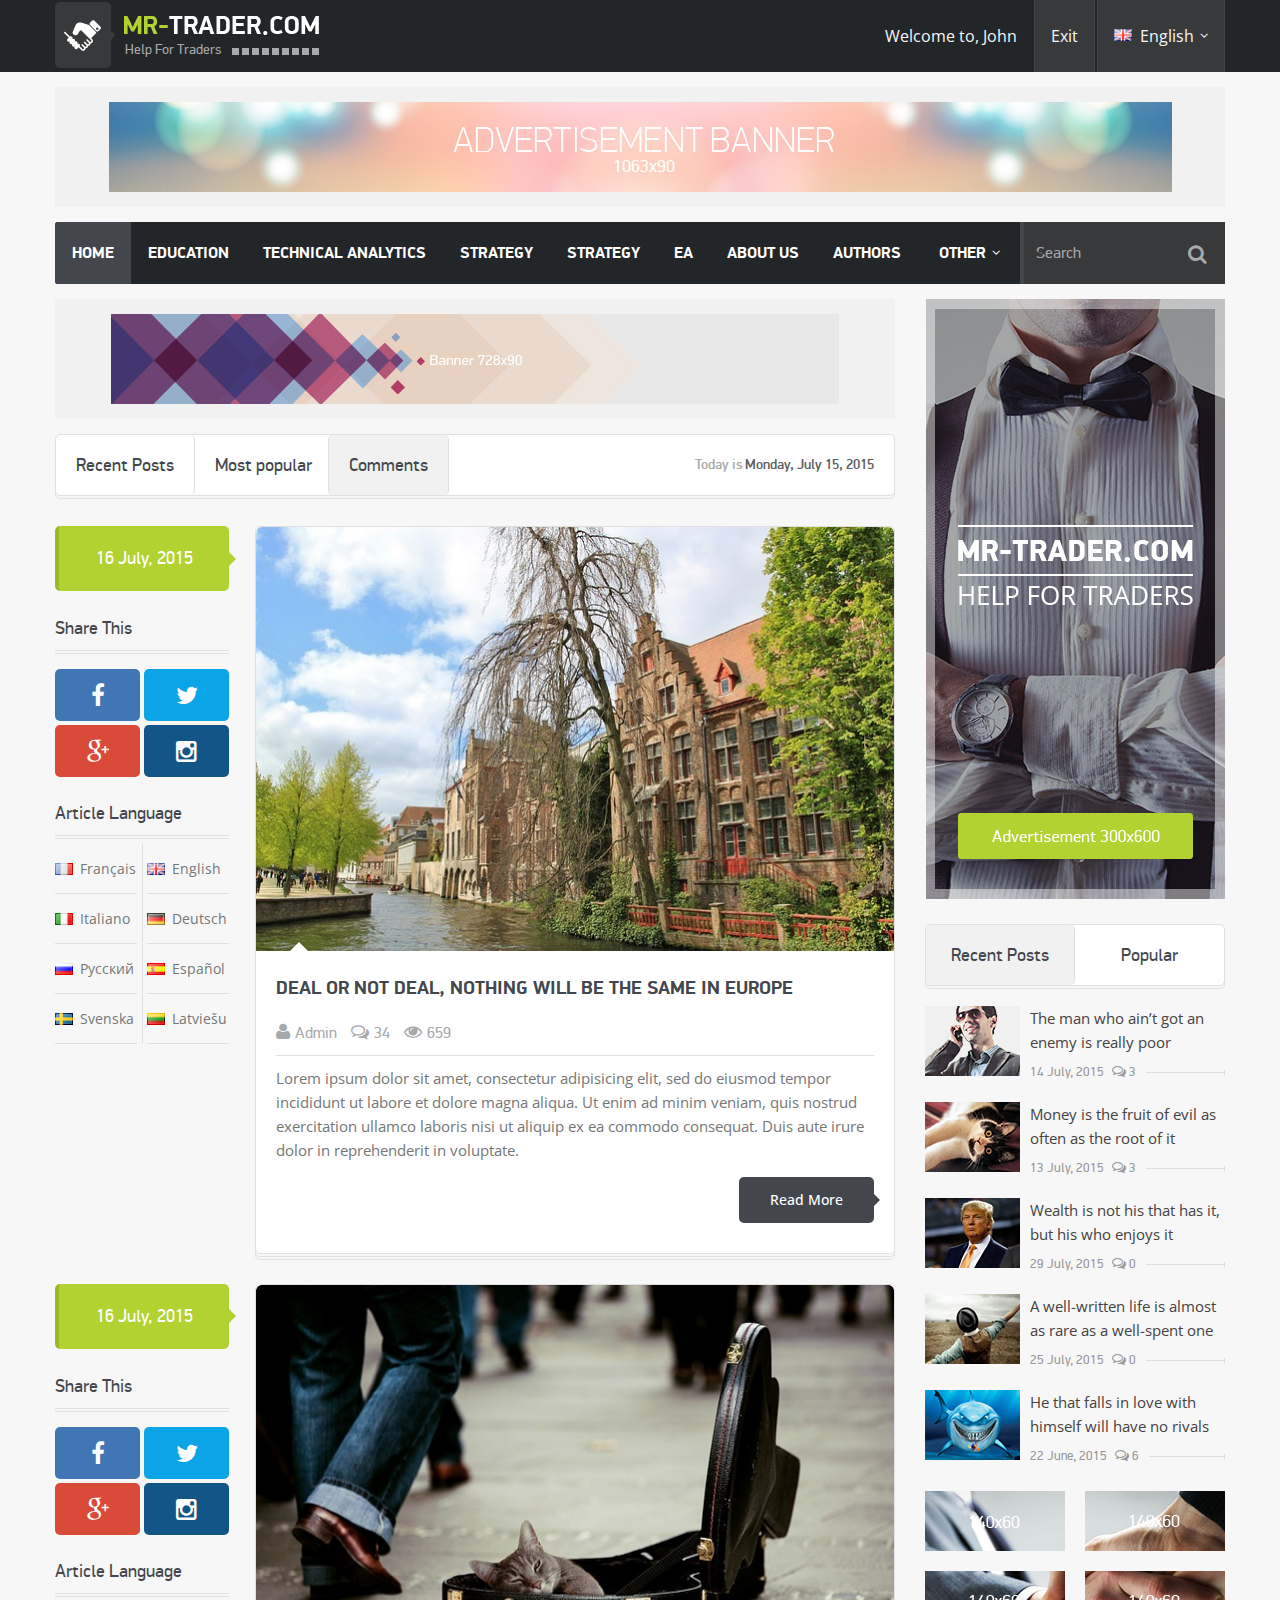
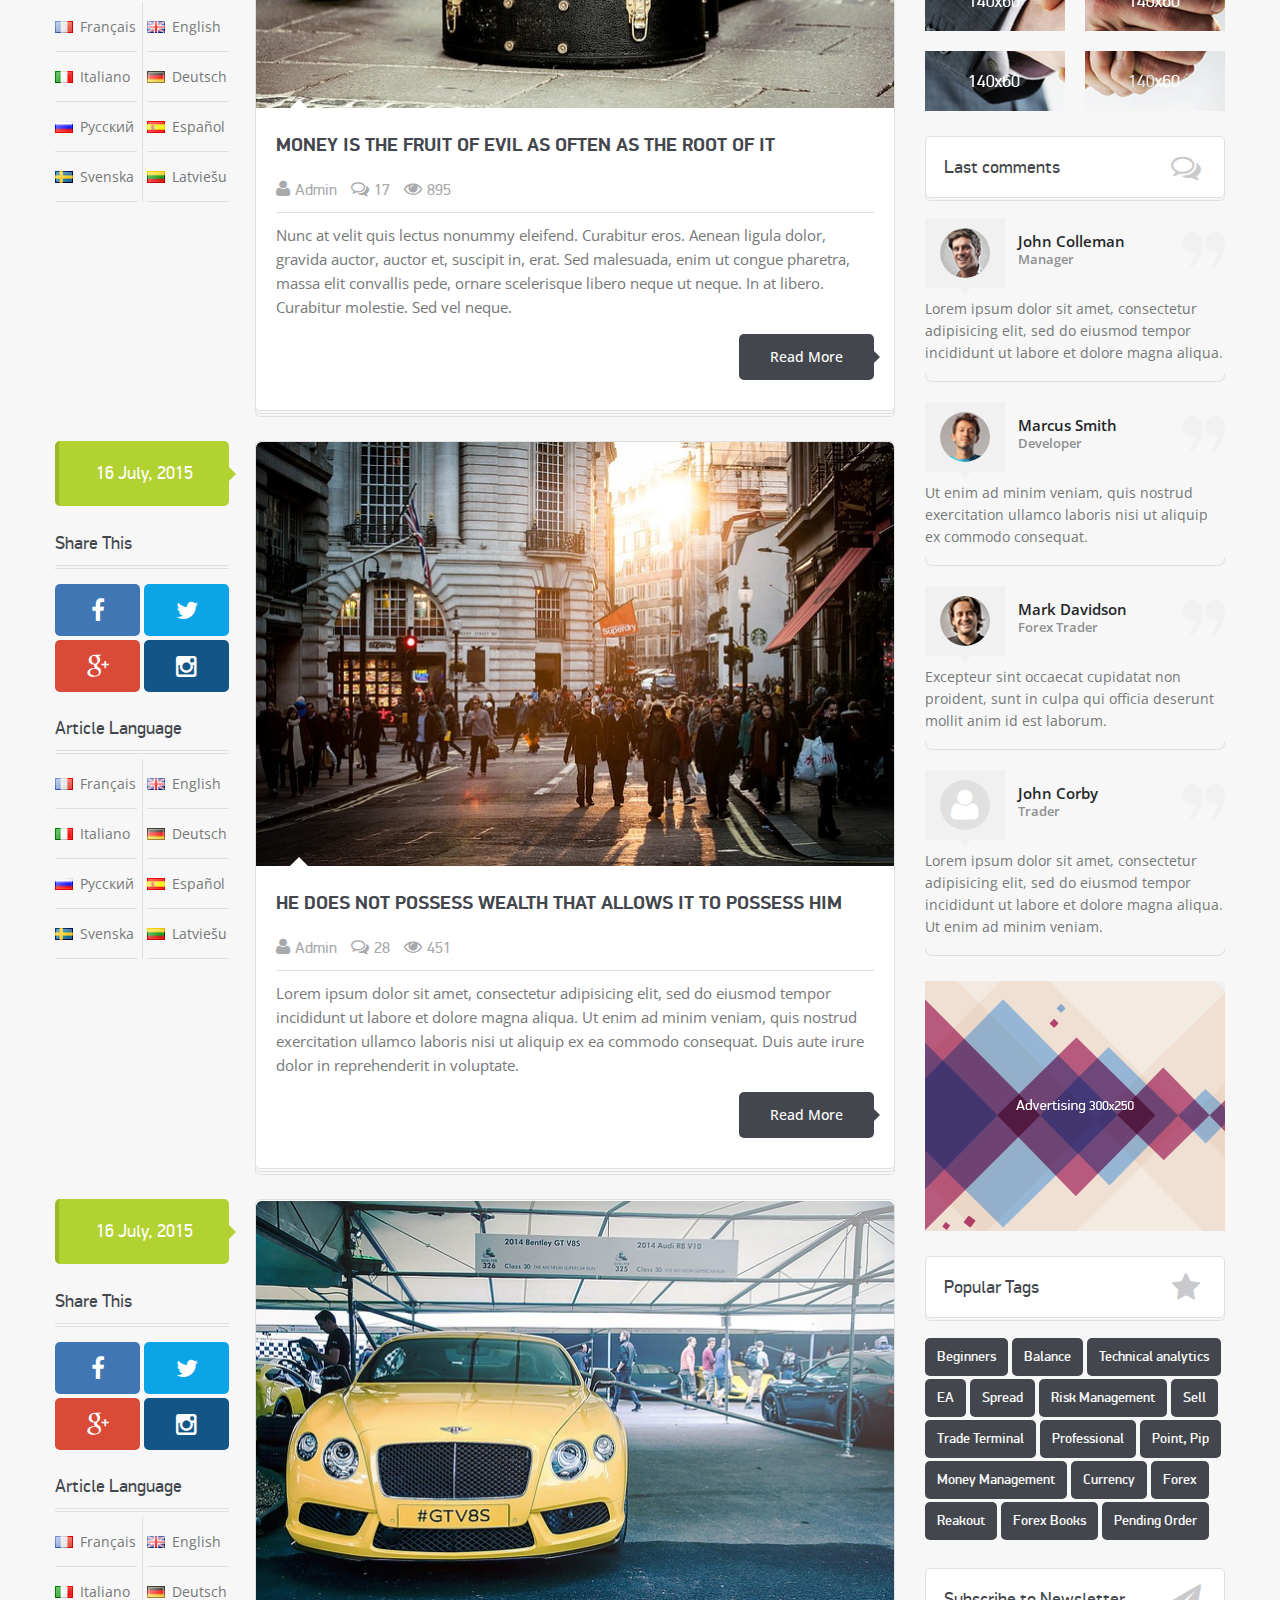
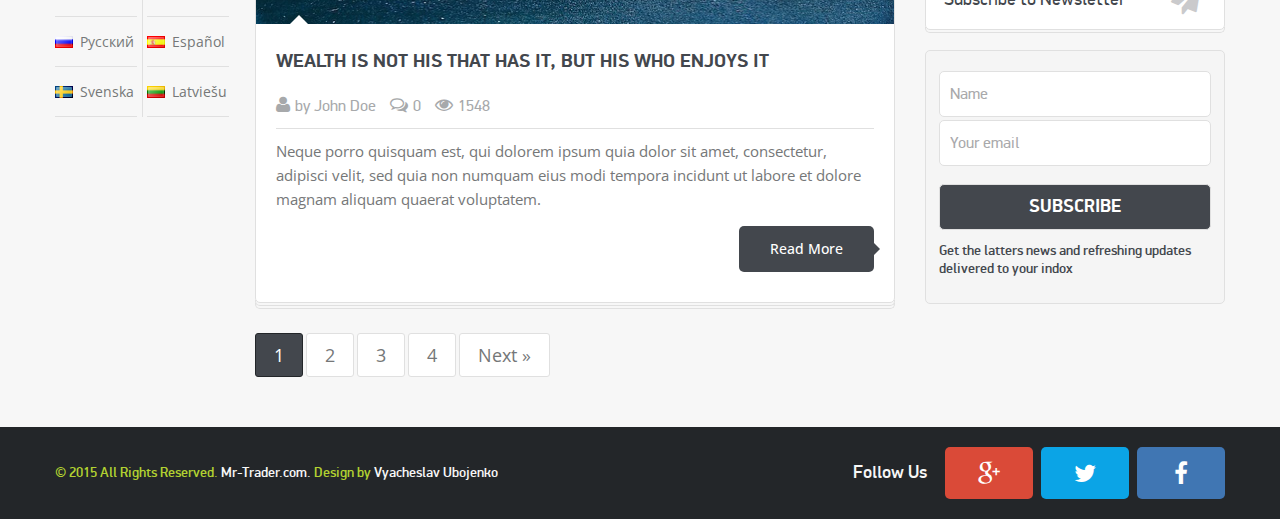
<file: index.html>
<!DOCTYPE html>
<html lang="en">

    <head>

        <!-- Basic page needs
        ============================================ -->
        <title>Home page</title>
        <meta charset="utf-8">
        <meta name="author" content="">
        <meta name="keywords" content="">
        <meta name="description" content="">

        <!-- Mobile specific metas
        ============================================ -->
        <meta name="viewport" content="width=device-width, initial-scale=1.0, maximum-scale=1.0, user-scalable=no">

        <!-- Favicon
        ============================================ -->
        

         <!-- Libs CSS
        ============================================ -->
        <link rel="stylesheet" href="plagins/owlCarousel/css/owl.carousel.css">

        <!-- Theme CSS
        ============================================ -->
        <!-- <link rel="stylesheet" href="css/se.css"> -->
        <link rel="stylesheet" href="css/style.css">

        
        <!-- Media Queries CSS
        ============================================ -->
        <link rel="stylesheet" href="css/responsive.css">

        <!-- Old IE 
        ============================================ -->

        <!--[if lt IE 8]>
        <div style=' clear: both; text-align:center; position: relative;'>
          <a href="http://windows.microsoft.com/en-US/internet-explorer/products/ie/home?ocid=ie6_countdown_bannercode">
            <img src="http://storage.ie6countdown.com/assets/100/images/banners/warning_bar_0000_us.jpg" border="0" height="42" width="820" alt="You are using an outdated browser. For a faster, safer browsing experience, upgrade for free today." />
          </a>
        </div>
        <![endif]-->
        <!--[if lt IE 9]>
        <script type="text/javascript" src="js/html5.js"></script>
        <link rel="stylesheet" type="text/css" media="screen" href="css/ie.css">
        <![endif]-->

    </head>

    <body>
        
        <!-- - - - - - - - - - - - - - Header - - - - - - - - - - - - - - - - -->

        <header id="header" role="banner" class="clearfix">
            
            <div class="container">

                <!-- - - - - - - - - - - - - - Enter Box - - - - - - - - - - - - - - - - -->
                
                <div class="enter_box alignright clearfix">
                    
                    <span class="greeting"><span>Welcome to, John</span></span>
                
                    <a href="#" class="enter">Exit</a>

                    <div class="languages_dropdown alignleft">

                        <a href="#"><img src="images/flags/gb.png" height="12" width="18" alt="">English <i class="fa fa-angle-down"></i></a>

                        <ul>
                            
                            <li><a href="#"><img src="images/flags/gb.png" height="12" width="18" alt="">English</a></li>
                            <li><a href="#"><img src="images/flags/de.png" height="12" width="18" alt="">Deutsch</a></li>
                            <li><a href="#"><img src="images/flags/es.png" height="12" width="18" alt="">Español</a></li>
                            <li><a href="#"><img src="images/flags/fr.png" height="12" width="18" alt="">Français</a></li>
                            <li><a href="#"><img src="images/flags/it.png" height="12" width="18" alt="">Italiano</a></li>

                        </ul>
                        
                    </div><!-- / .languages_dropdown -->
                
                </div><!-- / .enter_box -->
                
                <!-- - - - - - - - - - - - - - End of Enter Box - - - - - - - - - - - - - - - - -->

                <!-- - - - - - - - - - - - - - Logo - - - - - - - - - - - - - - - - -->

                <div class="logo">

                  <a href="index.html" title="Home Page">
                      <span class="hide">MR-Trader</span>
                      <span class="logo_text">Help For Traders</span>
                      <ul>
                          <li></li>
                          <li></li>
                          <li></li>
                          <li></li>
                          <li></li>
                          <li></li>
                          <li></li>
                          <li></li>
                          <li></li>
                      </ul>
                  </a>

                </div><!-- / .enter_box -->
                 
                <!-- - - - - - - - - - - - - - End of Logo - - - - - - - - - - - - - - - - -->                
            
            </div><!--/ .container -->

        </header>

        <!-- - - - - - - - - - - - - - End of Header - - - - - - - - - - - - - - - - -->
        
        <div class="container">

            <!-- - - - - - - - - - - - - - Banner 1063*90 - - - - - - - - - - - - - - - - -->
            
            <div class="banner">
                
                <a href="#"><img src="images/banner_1063_90.jpg" alt=""></a>

            </div><!-- / .banner -->

            <!-- - - - - - - - - - - - - - End of Banner 1063*90 - - - - - - - - - - - - - - - - -->

        </div>

        <div class="sticky_box">

            <div class="sticky_part">
            
                <div class="container">
            
                    <div class="nav_wrap clearfix">
                    
                        <!-- - - - - - - - - - - - - - Main Navigation - - - - - - - - - - - - - - - - -->
                        
                        <nav role="navigation" class="clearfix">
                        
                            <ul class="navigation alignleft">
                        
                                <li class="current"><a href="index.html">Home</a></li>
                                <li><a href="#">Education</a></li>
                                <li><a href="#">Technical analytics</a></li>
                    
                                <li class="has_submenu">
                    
                                    <a href="#">Strategy</a>
                    
                                    <!-- - - - - - - - - - - - - - Sub Menu - - - - - - - - - - - - - - - - -->
                    
                                    <ul class="submenu">
                                        
                                        <li class="has_submenu">
                    
                                            <a href="#">Sub Item 1</a>
                    
                                            <!-- - - - - - - - - - - - - - Sub Menu level 2 - - - - - - - - - - - - - - - - -->
                            
                                            <ul class="submenu">
                                                
                                                <li><a href="#">Sub Item 2</a></li>
                                                <li><a href="#">Sub Item 2</a></li>
                                                <li><a href="#">Sub Item 2</a></li>
                                                <li><a href="#">Sub Item 2</a></li>
                            
                                            </ul>
                            
                                            <!-- - - - - - - - - - - - - - End of Sub Menu level 2 - - - - - - - - - - - - - - - - -->
                            
                                        </li>
                                        
                                        <li><a href="#">Sub Item 1</a></li>
                                        <li><a href="#">Sub Item 1</a></li>
                                        <li><a href="#">Sub Item 1</a></li>
                    
                                    </ul>
                    
                                    <!-- - - - - - - - - - - - - - End of Sub Menu - - - - - - - - - - - - - - - - -->
                    
                                </li>
                    
                                <li><a href="#">Strategy</a></li>
                                <li><a href="#">EA</a></li>
                                <li><a href="#">About us</a></li>
                                <li><a href="#">Terms & Conditions</a></li>
                                <li><a href="#">Privacy Policy</a></li>
                    
                                <li class="has_submenu">
                    
                                    <a href="#">Contacts</a>
                    
                                    <!-- - - - - - - - - - - - - - Sub Menu - - - - - - - - - - - - - - - - -->
                    
                                    <ul class="submenu">
                                        
                                        <li><a href="#">Sub Item 1</a></li>
                                        <li><a href="#">Sub Item 1</a></li>
                                        <li><a href="#">Sub Item 1</a></li>
                                        <li><a href="#">Sub Item 1</a></li>
                    
                                    </ul>
                    
                                    <!-- - - - - - - - - - - - - - End of Sub Menu - - - - - - - - - - - - - - - - -->
                    
                    
                                </li>
                    
                                <li><a href="#">Authors</a></li>
                                <li><a href="#">Do not miss</a></li>
                        
                            </ul>
                    
                        </nav>
                        
                        <!-- - - - - - - - - - - - - - End of Main Navigation - - - - - - - - - - - - - - - - -->
                    
                        <!-- - - - - - - - - - - - - - Searchform - - - - - - - - - - - - - - - - -->
                    
                        <div class="search_box">
                    
                            <form role="search" class="search_form">
                            
                                <input type="text" placeholder="Search">
                                <button></button>
                            
                            </form>
                    
                        </div>
                    
                        <!-- - - - - - - - - - - - - - End of Searchform - - - - - - - - - - - - - - - - -->
                    
                    </div><!--/ .nav_wrap -->
            
                </div>
            
            </div><!-- / .sticky_part -->

        </div>

        <div class="container">

            <!-- - - - - - - - - - - - - - Content - - - - - - - - - - - - - - - - -->

            <div id="content" class="clearfix">

                <!-- - - - - - - - - - - - - - Left Part - - - - - - - - - - - - - - - - -->
                
                <div class="left_part">

                    <!-- - - - - - - - - - - - - - Banner 1063*90 - - - - - - - - - - - - - - - - -->
                    
                    <div class="banner">
                        
                        <a href="#"><img src="images/banner_728_90.jpg" alt=""></a>

                    </div><!-- / .banner -->

                    <!-- - - - - - - - - - - - - - End of Banner 1063*90 - - - - - - - - - - - - - - - - -->

                    <!-- - - - - - - - - - - - - - Post Nav Block - - - - - - - - - - - - - - - - -->

                    <div class="post_filter box_style2">
                        
                        <time datatime="2015-07-15">
                            <span class="grey_color">Today is</span> Monday, July 15, 2015
                        </time>

                        <ul class="post_filter_list clearfix">
                            
                            <li>
                                <a href="#">Recent Posts</a>
                            </li>

                            <li>
                                <a href="#">Most popular</a>
                            </li>
                            
                            <li class="current">
                                <a href="#">Comments</a>
                            </li>
                            
                        </ul>

                    </div><!-- / .post_block -->

                    <!-- - - - - - - - - - - - - - End of Post Nav Block - - - - - - - - - - - - - - - - -->

                    <!-- - - - - - - - - - - - - - Post Block - - - - - - - - - - - - - - - - -->

                    <div class="post_block">
                        
                        <!-- - - - - - - - - - - - - - Post Right Part - - - - - - - - - - - - - - - - -->                    

                        <div class="post_right_part">

                            <!-- - - - - - - - - - - - - - Post - - - - - - - - - - - - - - - - -->
                            
                            <figure class="post box_style1">
                                
                                <a href="#" class="post_img"><img src="images/post_img1.jpg" alt=""></a>

                                <figcaption class="post_desctiption">
                                    
                                    <h3 class="page_title2"><a href="#">Deal or not deal, nothing will be the same in Europe</a></h3>

                                    <div class="post_info">
                                        
                                        <span><i class="fa fa-user"></i>Admin</span>
                                        <span><i class="fa fa-comments-o"></i>34</span>
                                        <span><i class="fa fa-eye"></i>659</span>

                                        <div class="post_lan languages_dropdown alignright">

                                            <a href="#"><img src="images/flags/gb.png" height="12" width="18" alt="">English <i class="fa fa-angle-down"></i></a>

                                            <ul>
                                                
                                                <li><a href="#"><img src="images/flags/de.png" height="12" width="18" alt="">Deutsch</a></li>
                                                <li><a href="#"><img src="images/flags/es.png" height="12" width="18" alt="">Español</a></li>
                                                <li><a href="#"><img src="images/flags/fr.png" height="12" width="18" alt="">Français</a></li>
                                                <li><a href="#"><img src="images/flags/it.png" height="12" width="18" alt="">Italiano</a></li>

                                            </ul>
                                            
                                        </div>

                                    </div>

                                    <p>
                                        Lorem ipsum dolor sit amet, consectetur adipisicing elit, sed do eiusmod tempor incididunt ut labore et dolore magna aliqua. Ut enim ad minim veniam, quis nostrud exercitation ullamco laboris nisi ut aliquip ex ea commodo consequat. Duis aute irure dolor in reprehenderit in voluptate.
                                    </p>

                                    <div class="align_right">
                                        
                                        <a href="inner.html" class="button">Read More</a>

                                    </div>

                                </figcaption>

                            </figure>

                            <!-- - - - - - - - - - - - - - End of Post - - - - - - - - - - - - - - - - -->

                        </div>

                        <!-- - - - - - - - - - - - - - End of Post Right Part - - - - - - - - - - - - - - - - -->                    

                        <!-- - - - - - - - - - - - - - Post Left Part - - - - - - - - - - - - - - - - -->                    

                        <div class="post_left_part">
                            
                            <time class="time_type1" datatime="2015-07-16">
                                16 July, 2015
                            </time>

                            <h4 class="page_title3">Share This</h4>

                            <hr class="separator">

                            <!-- - - - - - - - - - - - - - Social List 1 - - - - - - - - - - - - - - - - -->

                            <ul class="social_list1 clearfix">
                                
                                <li><a href="#" class="fb"><i class="fa fa-facebook"></i></a></li>
                                <li><a href="#" class="tw"><i class="fa fa-twitter"></i></a></li>
                                <li><a href="#" class="google"><i class="fa fa-google-plus"></i></a></li>
                                <li><a href="#" class="in"><i class="fa fa-instagram"></i></a></li>

                            </ul>

                            <!-- - - - - - - - - - - - - - End of Social List 1 - - - - - - - - - - - - - - - - -->

                            <h4 class="page_title3">Article Language</h4>

                            <hr class="separator">

                            <!-- - - - - - - - - - - - - - Languages List - - - - - - - - - - - - - - - - -->
                            
                            <ul class="languages_list clearfix">
                                
                                <li>
                                    
                                    <a href="#">

                                        <img src="images/flags/fr.png" height="12" width="18" alt="">
                                        Français

                                    </a>

                                </li>
                                
                                <li>
                                    
                                    <a href="#">

                                        <img src="images/flags/gb.png" height="12" width="18" alt="">
                                        English

                                    </a>

                                </li>
                                
                                <li>
                                    
                                    <a href="#">

                                        <img src="images/flags/it.png" height="12" width="18" alt="">
                                        Italiano

                                    </a>

                                </li>
                                
                                <li>
                                    
                                    <a href="#">

                                        <img src="images/flags/de.png" height="12" width="18" alt="">
                                        Deutsch

                                    </a>

                                </li>
                                
                                <li>
                                    
                                    <a href="#">

                                        <img src="images/flags/ru.png" height="12" width="18" alt="">
                                        Русский

                                    </a>

                                </li>
                                
                                <li>
                                    
                                    <a href="#">

                                        <img src="images/flags/es.png" height="12" width="18" alt="">
                                        Español

                                    </a>

                                </li>
                                
                                <li>
                                    
                                    <a href="#">

                                        <img src="images/flags/se.png" height="12" width="18" alt="">
                                        Svenska 

                                    </a>

                                </li>
                                
                                <li>
                                    
                                    <a href="#">

                                        <img src="images/flags/lt.png" height="12" width="18" alt="">
                                        Latviešu

                                    </a>

                                </li>

                            </ul>

                            <!-- - - - - - - - - - - - - - End of Languages List - - - - - - - - - - - - - - - - -->


                        </div>

                        <!-- - - - - - - - - - - - - - End of Post Left Part - - - - - - - - - - - - - - - - -->                  

                    </div><!-- / .post_block -->

                    <!-- - - - - - - - - - - - - - End of Post Block - - - - - - - - - - - - - - - - -->                    

                    <!-- - - - - - - - - - - - - - Post Block - - - - - - - - - - - - - - - - -->

                    <div class="post_block">
                        
                        <!-- - - - - - - - - - - - - - Post Right Part - - - - - - - - - - - - - - - - -->                    

                        <div class="post_right_part">

                            <!-- - - - - - - - - - - - - - Post - - - - - - - - - - - - - - - - -->
                            
                            <figure class="post box_style1">
                                
                                <a href="#" class="post_img"><img src="images/post_img2.jpg" alt=""></a>

                                <figcaption class="post_desctiption">
                                    
                                    <h3 class="page_title2"><a href="#">Money is the fruit of evil as often as the root of it</a></h3>

                                    <div class="post_info">
                                        
                                        <span><i class="fa fa-user"></i>Admin</span>
                                        <span><i class="fa fa-comments-o"></i>17</span>
                                        <span><i class="fa fa-eye"></i>895</span>

                                        <div class="post_lan languages_dropdown alignright">

                                            <a href="#"><img src="images/flags/gb.png" height="12" width="18" alt="">English <i class="fa fa-angle-down"></i></a>

                                            <ul>
                                                
                                                <li><a href="#"><img src="images/flags/de.png" height="12" width="18" alt="">Deutsch</a></li>
                                                <li><a href="#"><img src="images/flags/es.png" height="12" width="18" alt="">Español</a></li>
                                                <li><a href="#"><img src="images/flags/fr.png" height="12" width="18" alt="">Français</a></li>
                                                <li><a href="#"><img src="images/flags/it.png" height="12" width="18" alt="">Italiano</a></li>

                                            </ul>
                                            
                                        </div>

                                    </div>

                                    <p>
                                        Nunc at velit quis lectus nonummy eleifend. Curabitur eros. Aenean ligula dolor, gravida auctor, auctor et, suscipit in, erat. Sed malesuada, enim ut congue pharetra, massa elit convallis pede, ornare scelerisque libero neque ut neque. In at libero. Curabitur molestie. Sed vel neque.
                                    </p>

                                    <div class="align_right">
                                        
                                        <a href="inner.html" class="button">Read More</a>

                                    </div>

                                </figcaption>

                            </figure>

                            <!-- - - - - - - - - - - - - - End of Post - - - - - - - - - - - - - - - - -->

                        </div>

                        <!-- - - - - - - - - - - - - - End of Post Right Part - - - - - - - - - - - - - - - - -->                    

                        <!-- - - - - - - - - - - - - - Post Left Part - - - - - - - - - - - - - - - - -->                    

                        <div class="post_left_part">
                            
                            <time class="time_type1" datatime="2015-07-16">
                                16 July, 2015
                            </time>

                            <h4 class="page_title3">Share This</h4>

                            <hr class="separator">

                            <!-- - - - - - - - - - - - - - Social List 1 - - - - - - - - - - - - - - - - -->

                            <ul class="social_list1 clearfix">
                                
                                <li><a href="#" class="fb"><i class="fa fa-facebook"></i></a></li>
                                <li><a href="#" class="tw"><i class="fa fa-twitter"></i></a></li>
                                <li><a href="#" class="google"><i class="fa fa-google-plus"></i></a></li>
                                <li><a href="#" class="in"><i class="fa fa-instagram"></i></a></li>

                            </ul>

                            <!-- - - - - - - - - - - - - - End of Social List 1 - - - - - - - - - - - - - - - - -->

                            <h4 class="page_title3">Article Language</h4>

                            <hr class="separator">

                            <!-- - - - - - - - - - - - - - Languages List - - - - - - - - - - - - - - - - -->
                            
                            <ul class="languages_list clearfix">
                                
                                <li>
                                    
                                    <a href="#">

                                        <img src="images/flags/fr.png" height="12" width="18" alt="">
                                        Français

                                    </a>

                                </li>
                                
                                <li>
                                    
                                    <a href="#">

                                        <img src="images/flags/gb.png" height="12" width="18" alt="">
                                        English

                                    </a>

                                </li>
                                
                                <li>
                                    
                                    <a href="#">

                                        <img src="images/flags/it.png" height="12" width="18" alt="">
                                        Italiano

                                    </a>

                                </li>
                                
                                <li>
                                    
                                    <a href="#">

                                        <img src="images/flags/de.png" height="12" width="18" alt="">
                                        Deutsch

                                    </a>

                                </li>
                                
                                <li>
                                    
                                    <a href="#">

                                        <img src="images/flags/ru.png" height="12" width="18" alt="">
                                        Русский

                                    </a>

                                </li>
                                
                                <li>
                                    
                                    <a href="#">

                                        <img src="images/flags/es.png" height="12" width="18" alt="">
                                        Español

                                    </a>

                                </li>
                                
                                <li>
                                    
                                    <a href="#">

                                        <img src="images/flags/se.png" height="12" width="18" alt="">
                                        Svenska 

                                    </a>

                                </li>
                                
                                <li>
                                    
                                    <a href="#">

                                        <img src="images/flags/lt.png" height="12" width="18" alt="">
                                        Latviešu

                                    </a>

                                </li>

                            </ul>

                            <!-- - - - - - - - - - - - - - End of Languages List - - - - - - - - - - - - - - - - -->


                        </div>

                        <!-- - - - - - - - - - - - - - End of Post Left Part - - - - - - - - - - - - - - - - -->                  

                    </div><!-- / .post_block -->

                    <!-- - - - - - - - - - - - - - End of Post Block - - - - - - - - - - - - - - - - -->                    

                    <!-- - - - - - - - - - - - - - Post Block - - - - - - - - - - - - - - - - -->

                    <div class="post_block">
                        
                        <!-- - - - - - - - - - - - - - Post Right Part - - - - - - - - - - - - - - - - -->                    

                        <div class="post_right_part">

                            <!-- - - - - - - - - - - - - - Post - - - - - - - - - - - - - - - - -->
                            
                            <figure class="post box_style1">
                                
                                <a href="#" class="post_img"><img src="images/post_img3.jpg" alt=""></a>

                                <figcaption class="post_desctiption">
                                    
                                    <h3 class="page_title2"><a href="#">Не does not possess wealth that allows it to possess him</a></h3>

                                    <div class="post_info">
                                        
                                        <span><i class="fa fa-user"></i>Admin</span>
                                        <span><i class="fa fa-comments-o"></i>28</span>
                                        <span><i class="fa fa-eye"></i>451</span>

                                        <div class="post_lan languages_dropdown alignright">

                                            <a href="#"><img src="images/flags/gb.png" height="12" width="18" alt="">English <i class="fa fa-angle-down"></i></a>

                                            <ul>
                                                
                                                <li><a href="#"><img src="images/flags/de.png" height="12" width="18" alt="">Deutsch</a></li>
                                                <li><a href="#"><img src="images/flags/es.png" height="12" width="18" alt="">Español</a></li>
                                                <li><a href="#"><img src="images/flags/fr.png" height="12" width="18" alt="">Français</a></li>
                                                <li><a href="#"><img src="images/flags/it.png" height="12" width="18" alt="">Italiano</a></li>

                                            </ul>
                                            
                                        </div>

                                    </div>

                                    <p>
                                        Lorem ipsum dolor sit amet, consectetur adipisicing elit, sed do eiusmod tempor incididunt ut labore et dolore magna aliqua. Ut enim ad minim veniam, quis nostrud exercitation ullamco laboris nisi ut aliquip ex ea commodo consequat. Duis aute irure dolor in reprehenderit in voluptate.
                                    </p>

                                    <div class="align_right">
                                        
                                        <a href="inner.html" class="button">Read More</a>

                                    </div>

                                </figcaption>

                            </figure>

                            <!-- - - - - - - - - - - - - - End of Post - - - - - - - - - - - - - - - - -->

                        </div>

                        <!-- - - - - - - - - - - - - - End of Post Right Part - - - - - - - - - - - - - - - - -->                    

                        <!-- - - - - - - - - - - - - - Post Left Part - - - - - - - - - - - - - - - - -->                    

                        <div class="post_left_part">
                            
                            <time class="time_type1" datatime="2015-07-16">
                                16 July, 2015
                            </time>

                            <h4 class="page_title3">Share This</h4>

                            <hr class="separator">

                            <!-- - - - - - - - - - - - - - Social List 1 - - - - - - - - - - - - - - - - -->

                            <ul class="social_list1 clearfix">
                                
                                <li><a href="#" class="fb"><i class="fa fa-facebook"></i></a></li>
                                <li><a href="#" class="tw"><i class="fa fa-twitter"></i></a></li>
                                <li><a href="#" class="google"><i class="fa fa-google-plus"></i></a></li>
                                <li><a href="#" class="in"><i class="fa fa-instagram"></i></a></li>

                            </ul>

                            <!-- - - - - - - - - - - - - - End of Social List 1 - - - - - - - - - - - - - - - - -->

                            <h4 class="page_title3">Article Language</h4>

                            <hr class="separator">

                            <!-- - - - - - - - - - - - - - Languages List - - - - - - - - - - - - - - - - -->
                            
                            <ul class="languages_list clearfix">
                                
                                <li>
                                    
                                    <a href="#">

                                        <img src="images/flags/fr.png" height="12" width="18" alt="">
                                        Français

                                    </a>

                                </li>
                                
                                <li>
                                    
                                    <a href="#">

                                        <img src="images/flags/gb.png" height="12" width="18" alt="">
                                        English

                                    </a>

                                </li>
                                
                                <li>
                                    
                                    <a href="#">

                                        <img src="images/flags/it.png" height="12" width="18" alt="">
                                        Italiano

                                    </a>

                                </li>
                                
                                <li>
                                    
                                    <a href="#">

                                        <img src="images/flags/de.png" height="12" width="18" alt="">
                                        Deutsch

                                    </a>

                                </li>
                                
                                <li>
                                    
                                    <a href="#">

                                        <img src="images/flags/ru.png" height="12" width="18" alt="">
                                        Русский

                                    </a>

                                </li>
                                
                                <li>
                                    
                                    <a href="#">

                                        <img src="images/flags/es.png" height="12" width="18" alt="">
                                        Español

                                    </a>

                                </li>
                                
                                <li>
                                    
                                    <a href="#">

                                        <img src="images/flags/se.png" height="12" width="18" alt="">
                                        Svenska 

                                    </a>

                                </li>
                                
                                <li>
                                    
                                    <a href="#">

                                        <img src="images/flags/lt.png" height="12" width="18" alt="">
                                        Latviešu

                                    </a>

                                </li>

                            </ul>

                            <!-- - - - - - - - - - - - - - End of Languages List - - - - - - - - - - - - - - - - -->


                        </div>

                        <!-- - - - - - - - - - - - - - End of Post Left Part - - - - - - - - - - - - - - - - -->                  

                    </div><!-- / .post_block -->

                    <!-- - - - - - - - - - - - - - End of Post Block - - - - - - - - - - - - - - - - -->                    

                    <!-- - - - - - - - - - - - - - Post Block - - - - - - - - - - - - - - - - -->

                    <div class="post_block">
                        
                        <!-- - - - - - - - - - - - - - Post Right Part - - - - - - - - - - - - - - - - -->                    

                        <div class="post_right_part">

                            <!-- - - - - - - - - - - - - - Post - - - - - - - - - - - - - - - - -->
                            
                            <figure class="post box_style1">
                                
                                <a href="#" class="post_img"><img src="images/post_img4.jpg" alt=""></a>

                                <figcaption class="post_desctiption">
                                    
                                    <h3 class="page_title2"><a href="#">Wealth is not his that has it, but his who enjoys it</a></h3>

                                    <div class="post_info">
                                        
                                        <span><i class="fa fa-user"></i>by John Doe</span>
                                        <span><i class="fa fa-comments-o"></i>0</span>
                                        <span><i class="fa fa-eye"></i>1548</span>

                                        <div class="post_lan languages_dropdown alignright">

                                            <a href="#"><img src="images/flags/gb.png" height="12" width="18" alt="">English <i class="fa fa-angle-down"></i></a>

                                            <ul>
                                                
                                                <li><a href="#"><img src="images/flags/de.png" height="12" width="18" alt="">Deutsch</a></li>
                                                <li><a href="#"><img src="images/flags/es.png" height="12" width="18" alt="">Español</a></li>
                                                <li><a href="#"><img src="images/flags/fr.png" height="12" width="18" alt="">Français</a></li>
                                                <li><a href="#"><img src="images/flags/it.png" height="12" width="18" alt="">Italiano</a></li>

                                            </ul>
                                            
                                        </div>

                                    </div>

                                    <p>
                                        Neque porro quisquam est, qui dolorem ipsum quia dolor sit amet, consectetur, adipisci velit, sed quia non numquam eius modi tempora incidunt ut labore et dolore magnam aliquam quaerat voluptatem.
                                    </p>

                                    <div class="align_right">
                                        
                                        <a href="inner.html" class="button">Read More</a>

                                    </div>

                                </figcaption>

                            </figure>

                            <!-- - - - - - - - - - - - - - End of Post - - - - - - - - - - - - - - - - -->

                        </div>

                        <!-- - - - - - - - - - - - - - End of Post Right Part - - - - - - - - - - - - - - - - -->                    

                        <!-- - - - - - - - - - - - - - Post Left Part - - - - - - - - - - - - - - - - -->                    

                        <div class="post_left_part">
                            
                            <time class="time_type1" datatime="2015-07-16">
                                16 July, 2015
                            </time>

                            <h4 class="page_title3">Share This</h4>

                            <hr class="separator">

                            <!-- - - - - - - - - - - - - - Social List 1 - - - - - - - - - - - - - - - - -->

                            <ul class="social_list1 clearfix">
                                
                                <li><a href="#" class="fb"><i class="fa fa-facebook"></i></a></li>
                                <li><a href="#" class="tw"><i class="fa fa-twitter"></i></a></li>
                                <li><a href="#" class="google"><i class="fa fa-google-plus"></i></a></li>
                                <li><a href="#" class="in"><i class="fa fa-instagram"></i></a></li>

                            </ul>

                            <!-- - - - - - - - - - - - - - End of Social List 1 - - - - - - - - - - - - - - - - -->

                            <h4 class="page_title3">Article Language</h4>

                            <hr class="separator">

                            <!-- - - - - - - - - - - - - - Languages List - - - - - - - - - - - - - - - - -->
                            
                            <ul class="languages_list clearfix">
                                
                                <li>
                                    
                                    <a href="#">

                                        <img src="images/flags/fr.png" height="12" width="18" alt="">
                                        Français

                                    </a>

                                </li>
                                
                                <li>
                                    
                                    <a href="#">

                                        <img src="images/flags/gb.png" height="12" width="18" alt="">
                                        English

                                    </a>

                                </li>
                                
                                <li>
                                    
                                    <a href="#">

                                        <img src="images/flags/it.png" height="12" width="18" alt="">
                                        Italiano

                                    </a>

                                </li>
                                
                                <li>
                                    
                                    <a href="#">

                                        <img src="images/flags/de.png" height="12" width="18" alt="">
                                        Deutsch

                                    </a>

                                </li>
                                
                                <li>
                                    
                                    <a href="#">

                                        <img src="images/flags/ru.png" height="12" width="18" alt="">
                                        Русский

                                    </a>

                                </li>
                                
                                <li>
                                    
                                    <a href="#">

                                        <img src="images/flags/es.png" height="12" width="18" alt="">
                                        Español

                                    </a>

                                </li>
                                
                                <li>
                                    
                                    <a href="#">

                                        <img src="images/flags/se.png" height="12" width="18" alt="">
                                        Svenska 

                                    </a>

                                </li>
                                
                                <li>
                                    
                                    <a href="#">

                                        <img src="images/flags/lt.png" height="12" width="18" alt="">
                                        Latviešu

                                    </a>

                                </li>

                            </ul>

                            <!-- - - - - - - - - - - - - - End of Languages List - - - - - - - - - - - - - - - - -->


                        </div>

                        <!-- - - - - - - - - - - - - - End of Post Left Part - - - - - - - - - - - - - - - - -->                  

                    </div><!-- / .post_block -->

                    <!-- - - - - - - - - - - - - - End of Post Block - - - - - - - - - - - - - - - - -->

                    <!-- - - - - - - - - - - - - - Page Nav - - - - - - - - - - - - - - - - -->
                    
                    <div class="post_right_part">
                        
                        <ul class="page_nav">
                            
                            <li class="current"><a href="#">1</a></li>
                            <li><a href="#">2</a></li>
                            <li><a href="#">3</a></li>
                            <li><a href="#">4</a></li>
                            <li><a href="#">Next &raquo;</a></li>
                        
                        </ul>
                        
                    </div>

                    <!-- - - - - - - - - - - - - - End of Page Nav - - - - - - - - - - - - - - - - -->               

                </div><!-- / .left_part -->

                <!-- - - - - - - - - - - - - - End of Left Part - - - - - - - - - - - - - - - - -->

                <!-- - - - - - - - - - - - - - Sidebar - - - - - - - - - - - - - - - - -->

                <aside class="sidebar">
                    
                    <!-- - - - - - - - - - - - - - Banner 300*600 - - - - - - - - - - - - - - - - -->
                    
                    <div class="banner1">
                        
                        <a href="#"><img src="images/advertisement_300-600.jpg" alt=""></a>

                    </div><!-- / .banner -->

                    <!-- - - - - - - - - - - - - - End of Banner 300*600 - - - - - - - - - - - - - - - - -->

                    <!-- - - - - - - - - - - - - - Tabs - - - - - - - - - - - - - - - - -->

                    <div class="tabs_box">
                        
                        <ul class="tabs_list box_style2">

                            <li class="active">Recent Posts</li>
                            <li>Popular</li>
                            
                        </ul>

                        <div class="tabs_content">
                            
                            <div class="active">
                                
                                <!-- - - - - - - - - - - - - - Little Post - - - - - - - - - - - - - - - - -->
                                
                                <figure class="post_small">
                                    
                                    <a href="#" class="post_small_img"><img src="images/post_little_img1.jpg" alt=""></a>

                                    <figcaption>
                                        
                                        <a href="#">The man who ain’t got an enemy is really poor</a>

                                        <div class="post_small_info">
                                            
                                            <time>14 July, 2015</time>

                                            <span><i class="fa fa-comments-o"></i>3</span>

                                        </div><!-- / .post_little_info -->   

                                    </figcaption>

                                </figure>

                                <!-- - - - - - - - - - - - - - End of Little Post - - - - - - - - - - - - - - - - -->

                                <!-- - - - - - - - - - - - - - Little Post - - - - - - - - - - - - - - - - -->
                                
                                <figure class="post_small">
                                    
                                    <a href="#" class="post_small_img"><img src="images/post_little_img2.jpg" alt=""></a>

                                    <figcaption>
                                        
                                        <a href="#">Money is the fruit of evil as often as the root of it</a>

                                        <div class="post_small_info">
                                            
                                            <time>13 July, 2015</time>

                                            <span><i class="fa fa-comments-o"></i>3</span>

                                        </div><!-- / .post_little_info -->   

                                    </figcaption>

                                </figure>

                                <!-- - - - - - - - - - - - - - End of Little Post - - - - - - - - - - - - - - - - -->

                                <!-- - - - - - - - - - - - - - Little Post - - - - - - - - - - - - - - - - -->
                                
                                <figure class="post_small">
                                    
                                    <a href="#" class="post_small_img"><img src="images/post_little_img3.jpg" alt=""></a>

                                    <figcaption>
                                        
                                        <a href="#">Wealth is not his that has it, but his who enjoys it</a>

                                        <div class="post_small_info">
                                            
                                            <time>29 July, 2015</time>

                                            <span><i class="fa fa-comments-o"></i>0</span>

                                        </div><!-- / .post_little_info -->   

                                    </figcaption>

                                </figure>

                                <!-- - - - - - - - - - - - - - End of Little Post - - - - - - - - - - - - - - - - -->

                                <!-- - - - - - - - - - - - - - Little Post - - - - - - - - - - - - - - - - -->
                                
                                <figure class="post_small">
                                    
                                    <a href="#" class="post_small_img"><img src="images/post_little_img4.jpg" alt=""></a>

                                    <figcaption>
                                        
                                        <a href="#">A well-written life is almost as rare as a well-spent one</a>

                                        <div class="post_small_info">
                                            
                                            <time>25 July, 2015</time>

                                            <span><i class="fa fa-comments-o"></i>0</span>

                                        </div><!-- / .post_little_info -->   

                                    </figcaption>

                                </figure>

                                <!-- - - - - - - - - - - - - - End of Little Post - - - - - - - - - - - - - - - - -->

                                <!-- - - - - - - - - - - - - - Little Post - - - - - - - - - - - - - - - - -->
                                
                                <figure class="post_small">
                                    
                                    <a href="#" class="post_small_img"><img src="images/post_little_img5.jpg" alt=""></a>

                                    <figcaption>
                                        
                                        <a href="#">He that falls in love with himself will have no rivals</a>

                                        <div class="post_small_info">
                                            
                                            <time>22 June, 2015</time>

                                            <span><i class="fa fa-comments-o"></i>6</span>

                                        </div><!-- / .post_little_info -->   

                                    </figcaption>

                                </figure>

                                <!-- - - - - - - - - - - - - - End of Little Post - - - - - - - - - - - - - - - - -->

                            </div>

                            <div>

                                <!-- - - - - - - - - - - - - - Little Post - - - - - - - - - - - - - - - - -->
                                
                                <figure class="post_small">
                                    
                                    <a href="#" class="post_small_img"><img src="images/post_little_img3.jpg" alt=""></a>

                                    <figcaption>
                                        
                                        <a href="#">Wealth is not his that has it, but his who enjoys it</a>

                                        <div class="post_small_info">
                                            
                                            <time>29 July, 2015</time>

                                            <span><i class="fa fa-comments-o"></i>0</span>

                                        </div><!-- / .post_little_info -->   

                                    </figcaption>

                                </figure>

                                <!-- - - - - - - - - - - - - - End of Little Post - - - - - - - - - - - - - - - - -->
                                
                                <!-- - - - - - - - - - - - - - Little Post - - - - - - - - - - - - - - - - -->
                                
                                <figure class="post_small">
                                    
                                    <a href="#" class="post_small_img"><img src="images/post_little_img1.jpg" alt=""></a>

                                    <figcaption>
                                        
                                        <a href="#">The man who ain’t got an enemy is really poor</a>

                                        <div class="post_small_info">
                                            
                                            <time>14 July, 2015</time>

                                            <span><i class="fa fa-comments-o"></i>3</span>

                                        </div><!-- / .post_little_info -->   

                                    </figcaption>

                                </figure>

                                <!-- - - - - - - - - - - - - - End of Little Post - - - - - - - - - - - - - - - - -->

                                <!-- - - - - - - - - - - - - - Little Post - - - - - - - - - - - - - - - - -->
                                
                                <figure class="post_small">
                                    
                                    <a href="#" class="post_small_img"><img src="images/post_little_img2.jpg" alt=""></a>

                                    <figcaption>
                                        
                                        <a href="#">Money is the fruit of evil as often as the root of it</a>

                                        <div class="post_small_info">
                                            
                                            <time>13 July, 2015</time>

                                            <span><i class="fa fa-comments-o"></i>3</span>

                                        </div><!-- / .post_little_info -->   

                                    </figcaption>

                                </figure>

                                <!-- - - - - - - - - - - - - - End of Little Post - - - - - - - - - - - - - - - - -->

                                <!-- - - - - - - - - - - - - - Little Post - - - - - - - - - - - - - - - - -->
                                
                                <figure class="post_small">
                                    
                                    <a href="#" class="post_small_img"><img src="images/post_little_img5.jpg" alt=""></a>

                                    <figcaption>
                                        
                                        <a href="#">He that falls in love with himself will have no rivals</a>

                                        <div class="post_small_info">
                                            
                                            <time>22 June, 2015</time>

                                            <span><i class="fa fa-comments-o"></i>6</span>

                                        </div><!-- / .post_little_info -->   

                                    </figcaption>

                                </figure>

                                <!-- - - - - - - - - - - - - - End of Little Post - - - - - - - - - - - - - - - - -->

                                <!-- - - - - - - - - - - - - - Little Post - - - - - - - - - - - - - - - - -->
                                
                                <figure class="post_small">
                                    
                                    <a href="#" class="post_small_img"><img src="images/post_little_img4.jpg" alt=""></a>

                                    <figcaption>
                                        
                                        <a href="#">A well-written life is almost as rare as a well-spent one</a>

                                        <div class="post_small_info">
                                            
                                            <time>25 July, 2015</time>

                                            <span><i class="fa fa-comments-o"></i>0</span>

                                        </div><!-- / .post_little_info -->   

                                    </figcaption>

                                </figure>

                                <!-- - - - - - - - - - - - - - End of Little Post - - - - - - - - - - - - - - - - -->

                            </div>

                        </div><!-- / .tabs_content -->

                    </div><!-- / .tabs_box -->

                    <!-- - - - - - - - - - - - - - End of Tabs - - - - - - - - - - - - - - - - -->

                    <!-- - - - - - - - - - - - - - Small banner - - - - - - - - - - - - - - - - -->

                    <div class="banner_small clearfix">
                        
                        <div>
                            <a href="#"><img src="images/banner_small_img1.jpg" alt=""></a>
                        </div>
                        <div>
                            <a href="#"><img src="images/banner_small_img2.jpg" alt=""></a>
                        </div>
                        <div>
                            <a href="#"><img src="images/banner_small_img3.jpg" alt=""></a>
                        </div>
                        <div>
                            <a href="#"><img src="images/banner_small_img4.jpg" alt=""></a>
                        </div>
                        <div>
                            <a href="#"><img src="images/banner_small_img5.jpg" alt=""></a>
                        </div>
                        <div>
                            <a href="#"><img src="images/banner_small_img6.jpg" alt=""></a>
                        </div>

                    </div>

                    <!-- - - - - - - - - - - - - - End of Small banner - - - - - - - - - - - - - - - - -->


                    <!-- - - - - - - - - - - - - - Last Comments - - - - - - - - - - - - - - - - -->

                    <h4 class="title1 box_style2">Last comments <i class="fa fa-comments-o"></i></h4>

                    <div class="comments_small_box">

                        <!-- - - - - - - - - - - - - - Comment - - - - - - - - - - - - - - - - -->
                        
                        <div class="comment_small">
                            
                            <div class="comment_small_author">
                                
                                <div>
                                    <a href="#" class="author_img">
                                        <img src="images/author_img1.png" alt="">
                                    </a>
                                </div>

                                <div>
                                    
                                    <h6 class="author_name"><a href="#">John Colleman</a></h6>
                                    <span class="author_post">Manager</span>

                                </div>

                            </div>

                            <p>
                                Lorem ipsum dolor sit amet, consectetur adipisicing elit, sed do eiusmod tempor incididunt ut labore et dolore magna aliqua. 
                            </p>

                        </div>

                        <!-- - - - - - - - - - - - - - End of Comment - - - - - - - - - - - - - - - - -->

                        <!-- - - - - - - - - - - - - - Comment - - - - - - - - - - - - - - - - -->
                        
                        <div class="comment_small">
                            
                            <div class="comment_small_author">
                                
                                <div>
                                    <a href="#" class="author_img">
                                        <img src="images/author_img2.png" alt="">
                                    </a>
                                </div>

                                <div>
                                    
                                    <h6 class="author_name"><a href="#">Marcus Smith</a></h6>
                                    <span class="author_post">Developer</span>

                                </div>

                            </div>

                            <p>
                                Ut enim ad minim veniam, quis nostrud exercitation ullamco laboris nisi ut aliquip ex commodo consequat.  
                            </p>

                        </div>

                        <!-- - - - - - - - - - - - - - End of Comment - - - - - - - - - - - - - - - - -->

                        <!-- - - - - - - - - - - - - - Comment - - - - - - - - - - - - - - - - -->
                        
                        <div class="comment_small">
                            
                            <div class="comment_small_author">
                                
                                <div>
                                    <a href="#" class="author_img">
                                        <img src="images/author_img3.png" alt="">
                                    </a>
                                </div>

                                <div>
                                    
                                    <h6 class="author_name"><a href="#">Mark Davidson</a></h6>
                                    <span class="author_post">Forex Trader</span>

                                </div>

                            </div>

                            <p>
                                Excepteur sint occaecat cupidatat non proident, sunt in culpa qui officia deserunt mollit anim id est laborum. 
                            </p>

                        </div>

                        <!-- - - - - - - - - - - - - - End of Comment - - - - - - - - - - - - - - - - -->

                        <!-- - - - - - - - - - - - - - Comment - - - - - - - - - - - - - - - - -->
                        
                        <div class="comment_small">
                            
                            <div class="comment_small_author">
                                
                                <div>
                                    <a href="#" class="author_img"></a>
                                </div>

                                <div>
                                    
                                    <h6 class="author_name"><a href="#">John Corby</a></h6>
                                    <span class="author_post">Trader</span>

                                </div>

                            </div>

                            <p>
                                Lorem ipsum dolor sit amet, consectetur adipisicing elit, sed do eiusmod tempor incididunt ut labore et dolore magna aliqua. Ut enim ad minim veniam.
                            </p>

                        </div>

                        <!-- - - - - - - - - - - - - - End of Comment - - - - - - - - - - - - - - - - -->

                    </div>

                    <!-- - - - - - - - - - - - - - End of Last Comments - - - - - - - - - - - - - - - - -->

                    <!-- - - - - - - - - - - - - - Banner 300*250 - - - - - - - - - - - - - - - - -->
                    
                    <div class="banner1">
                        
                        <a href="#"><img src="images/advertisement_300-250.jpg" alt=""></a>

                    </div><!-- / .banner -->

                    <!-- - - - - - - - - - - - - - End of Banner 300*250 - - - - - - - - - - - - - - - - -->

                    <!-- - - - - - - - - - - - - - Popular Tags - - - - - - - - - - - - - - - - -->

                    <h4 class="title1 box_style2">Popular Tags<i class="fa fa-star"></i></h4>

                    <div class="button_box1">
                        
                        <a href="#">Beginners</a>
                        <a href="#">Balance</a>
                        <a href="#">Technical analytics</a>
                        <a href="#">EA</a>
                        <a href="#">Spread</a>
                        <a href="#">Risk Management</a>
                        <a href="#">Sell</a>
                        <a href="#">Trade Terminal</a>
                        <a href="#">Professional</a>
                        <a href="#">Point, Pip</a>
                        <a href="#">Money Management</a>
                        <a href="#">Currency</a>
                        <a href="#">Forex</a>
                        <a href="#">Reakout</a>
                        <a href="#">Forex Books</a>
                        <a href="#">Pending Order</a>
                    </div>
                    
                    <!-- - - - - - - - - - - - - - End of Popular Tags - - - - - - - - - - - - - - - - -->


                    <!-- - - - - - - - - - - - - - Form - - - - - - - - - - - - - - - - -->
                    
                    <h4 class="title1 box_style2">Subscribe to Newsletter<i class="fa fa-paper-plane"></i></h4>

                    <form class="newsletter_form">
                        
                        <input type="text" placeholder="Name">
                        <input type="text" placeholder="Your email">

                        <button type="submit">Subscribe</button>

                        <p>
                            Get the latters news and refreshing updates delivered to your indox
                        </p>

                    </form>

                    <!-- - - - - - - - - - - - - - End of Form - - - - - - - - - - - - - - - - -->

                </aside>

                <!-- - - - - - - - - - - - - - End of Sidebar - - - - - - - - - - - - - - - - -->

            </div><!-- / #content -->

            <!-- - - - - - - - - - - - - - End of Content - - - - - - - - - - - - - - - - -->
        
        </div><!-- / .container -->

        <!-- - - - - - - - - - - - - - Footer - - - - - - - - - - - - - - - - -->

        <footer id="footer">
            
            <div class="container">
                
                <div class="clearfix">

                    <!-- - - - - - - - - - - - - - Social List - - - - - - - - - - - - - - - - -->
                    
                    <div class="footer_right">
                        
                        <span class="alignleft">Follow Us</span>

                        <hr class="separator hide sm_d-block">

                        <!-- - - - - - - - - - - - - - Social List 1 - - - - - - - - - - - - - - - - -->

                        <ul class="social_list1 social_line alignleft">
                            
                            <li><a href="#" class="google"><i class="fa fa-google-plus"></i></a></li>
                            <li><a href="#" class="tw"><i class="fa fa-twitter"></i></a></li>
                            <li><a href="#" class="fb"><i class="fa fa-facebook"></i></a></li>

                        </ul>

                        <!-- - - - - - - - - - - - - - End of Social List 1 - - - - - - - - - - - - - - - - -->

                    </div>

                    <!-- - - - - - - - - - - - - - End of Social List - - - - - - - - - - - - - - - - -->


                    <!-- - - - - - - - - - - - - - Copyright - - - - - - - - - - - - - - - - -->

                    <div class="copyright">
                    
                        <span class="accent_color">© 2015 All Rights Reserved.</span> Mr-Trader.com. <span class="accent_color">Design by</span> Vyacheslav Ubojenko
                        
                    </div>
                    
                    <!-- - - - - - - - - - - - - - End of Copyright - - - - - - - - - - - - - - - - -->

                </div>

            </div>

        </footer>

        <!-- - - - - - - - - - - - - - End of Footer - - - - - - - - - - - - - - - - -->

        <!-- Include Libs & Plugins
        ============================================ -->
        <script type="text/javascript" src="js/jquery.js"></script>
        <script type="text/javascript" src="js/jquery-migrate-1.1.1.js"></script>
        <script type="text/javascript" src="js/jquery.easing.1.3.js"></script>
        <script type="text/javascript" src="js/modernizr.js"></script>
        <script type="text/javascript" src="plagins/jquery.smoothscroll.js"></script>
        <script type="text/javascript" src="plagins/owlCarousel/js/owl.carousel.js"></script>

        <!-- Theme files
        ============================================ -->
        <script src="js/script.core.js"></script>
        <script src="js/script.plugins.js"></script>
        
    </body>
</html>
</file>
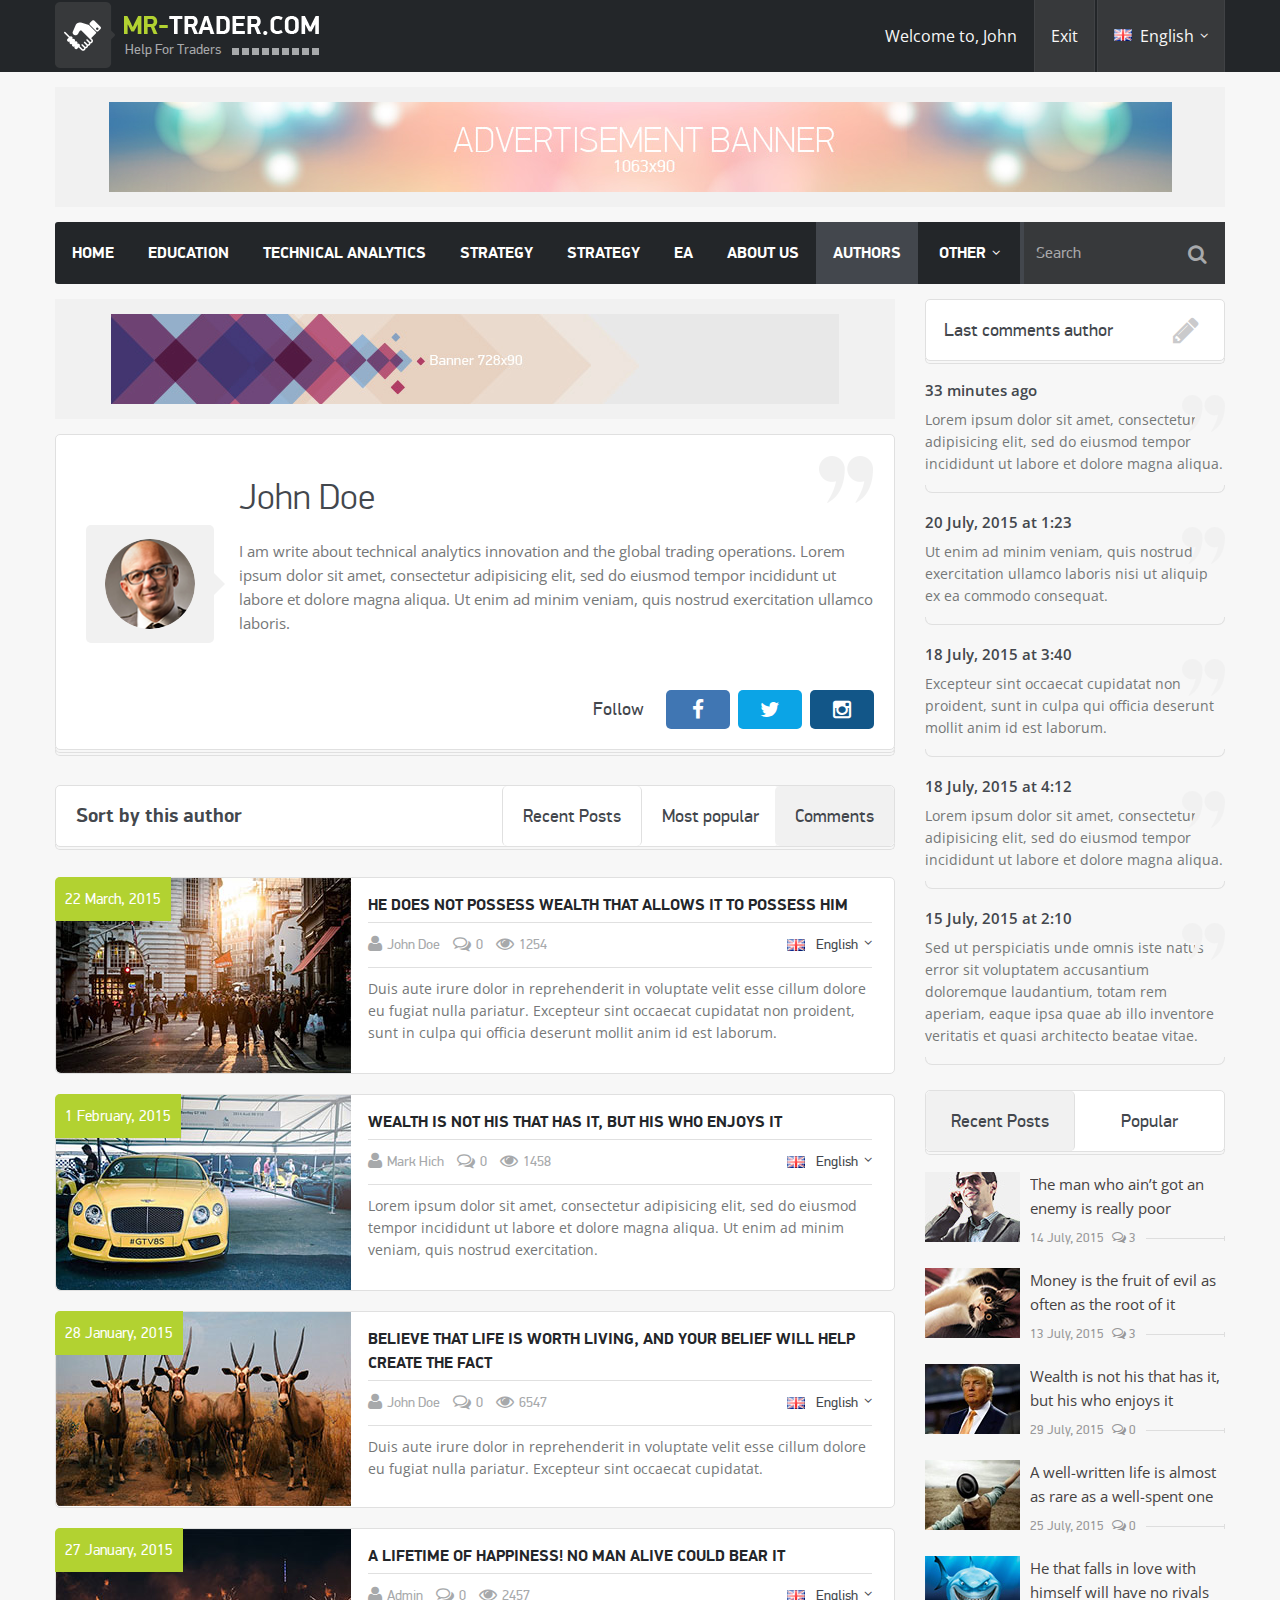
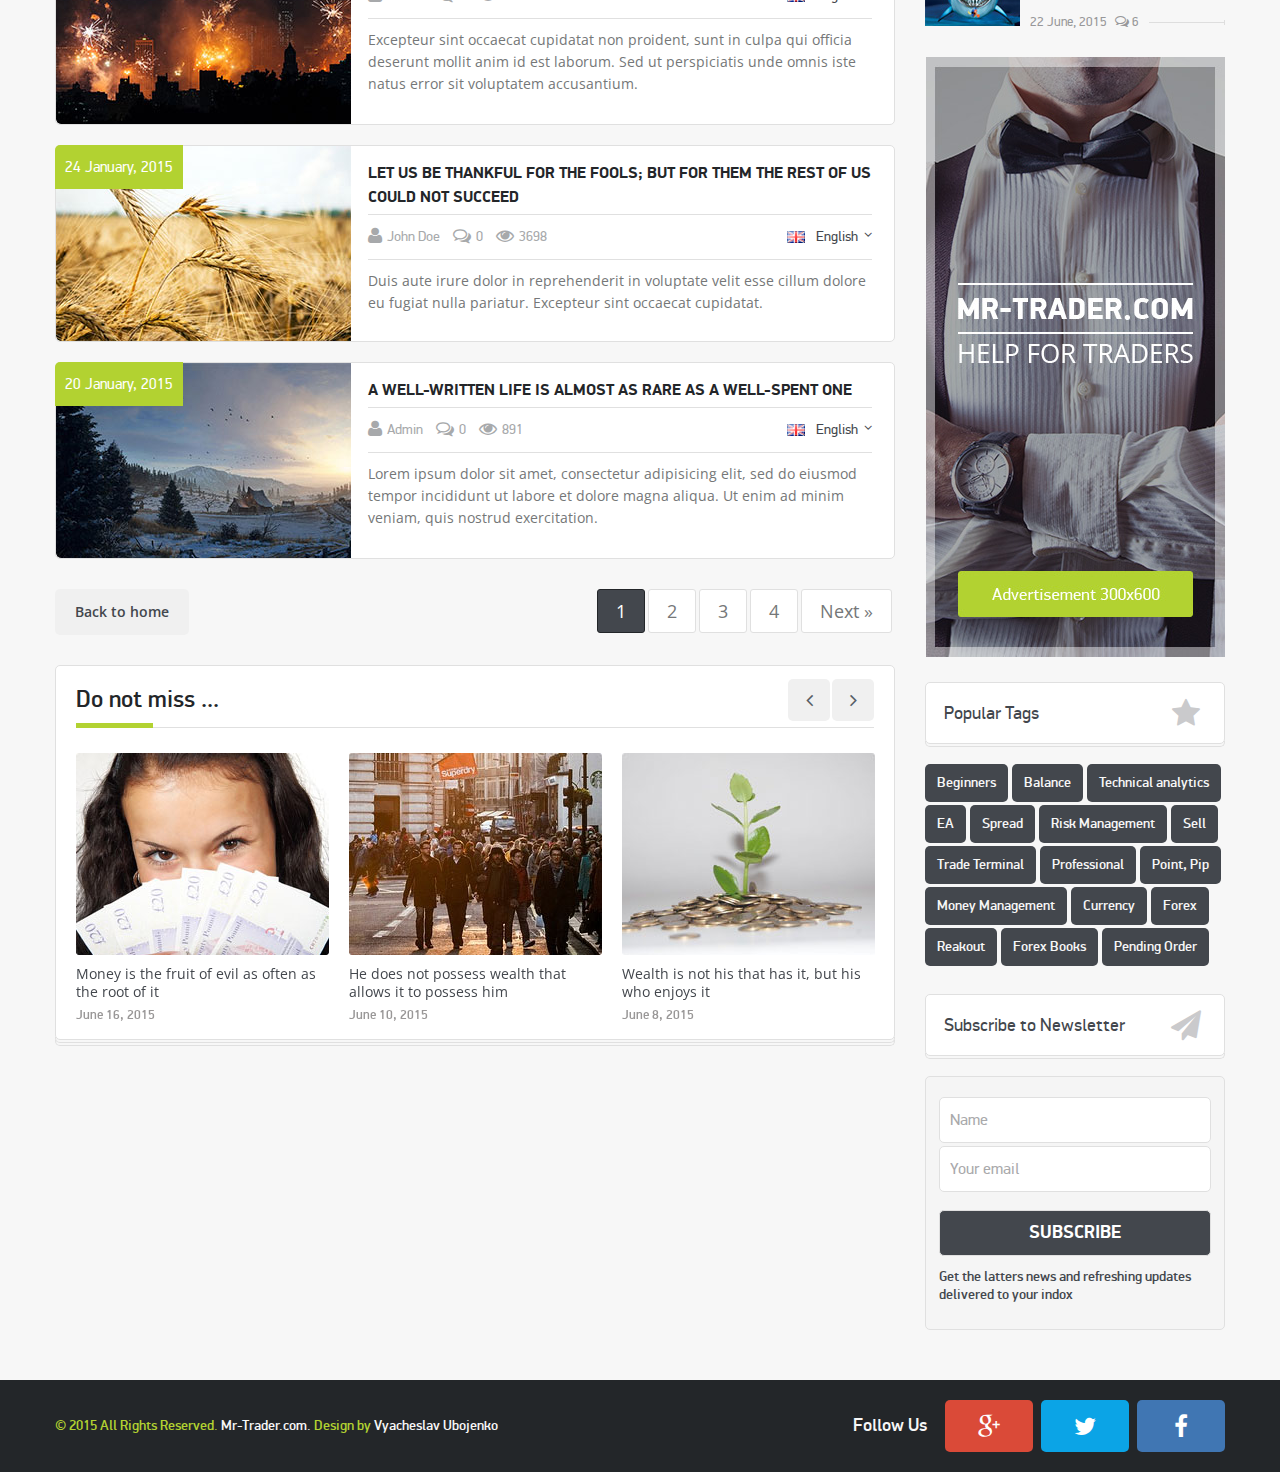
<file: author_page.html>
<!DOCTYPE html>
<html lang="en">

    <head>

        <!-- Basic page needs
        ============================================ -->
        <title>Author Page</title>
        <meta charset="utf-8">
        <meta name="author" content="">
        <meta name="keywords" content="">
        <meta name="description" content="">

        <!-- Mobile specific metas
        ============================================ -->
        <meta name="viewport" content="width=device-width, initial-scale=1.0, maximum-scale=1.0, user-scalable=no">

        <!-- Favicon
        ============================================ -->
        

         <!-- Libs CSS
        ============================================ -->
        <link rel="stylesheet" href="plagins/owlCarousel/css/owl.carousel.css">

        <!-- Theme CSS
        ============================================ -->
        <!-- <link rel="stylesheet" href="css/se.css"> -->
        <link rel="stylesheet" href="css/style.css">

        
        <!-- Media Queries CSS
        ============================================ -->
        <link rel="stylesheet" href="css/responsive.css">

        <!-- Old IE 
        ============================================ -->

        <!--[if lt IE 8]>
        <div style=' clear: both; text-align:center; position: relative;'>
          <a href="http://windows.microsoft.com/en-US/internet-explorer/products/ie/home?ocid=ie6_countdown_bannercode">
            <img src="http://storage.ie6countdown.com/assets/100/images/banners/warning_bar_0000_us.jpg" border="0" height="42" width="820" alt="You are using an outdated browser. For a faster, safer browsing experience, upgrade for free today." />
          </a>
        </div>
        <![endif]-->
        <!--[if lt IE 9]>
        <script type="text/javascript" src="js/html5.js"></script>
        <link rel="stylesheet" type="text/css" media="screen" href="css/ie.css">
        <![endif]-->

    </head>

    <body>
        
        <!-- - - - - - - - - - - - - - Header - - - - - - - - - - - - - - - - -->

        <header id="header" role="banner" class="clearfix">
            
            <div class="container">

                <!-- - - - - - - - - - - - - - Enter Box - - - - - - - - - - - - - - - - -->
                
                <div class="enter_box alignright clearfix">
                    
                    <span class="greeting"><span>Welcome to, John</span></span>
                
                    <a href="#" class="enter">Exit</a>

                    <div class="languages_dropdown alignleft">

                        <a href="#"><img src="images/flags/gb.png" height="12" width="18" alt="">English <i class="fa fa-angle-down"></i></a>

                        <ul>
                            
                            <li><a href="#"><img src="images/flags/gb.png" height="12" width="18" alt="">English</a></li>
                            <li><a href="#"><img src="images/flags/de.png" height="12" width="18" alt="">Deutsch</a></li>
                            <li><a href="#"><img src="images/flags/es.png" height="12" width="18" alt="">Español</a></li>
                            <li><a href="#"><img src="images/flags/fr.png" height="12" width="18" alt="">Français</a></li>
                            <li><a href="#"><img src="images/flags/it.png" height="12" width="18" alt="">Italiano</a></li>

                        </ul>
                        
                    </div><!-- / .languages_dropdown -->
                
                </div><!-- / .enter_box -->
                
                <!-- - - - - - - - - - - - - - End of Enter Box - - - - - - - - - - - - - - - - -->

                <!-- - - - - - - - - - - - - - Logo - - - - - - - - - - - - - - - - -->

                <div class="logo">

                  <a href="index.html" title="Home Page">
                      <span class="hide">MR-Trader</span>
                      <span class="logo_text">Help For Traders</span>
                      <ul>
                          <li></li>
                          <li></li>
                          <li></li>
                          <li></li>
                          <li></li>
                          <li></li>
                          <li></li>
                          <li></li>
                          <li></li>
                      </ul>
                  </a>

                </div><!-- / .enter_box -->
                 
                <!-- - - - - - - - - - - - - - End of Logo - - - - - - - - - - - - - - - - -->                
            
            </div><!--/ .container -->

        </header>

        <!-- - - - - - - - - - - - - - End of Header - - - - - - - - - - - - - - - - -->
        
        <div class="container">

            <!-- - - - - - - - - - - - - - Banner 1063*90 - - - - - - - - - - - - - - - - -->
            
            <div class="banner">
                
                <a href="#"><img src="images/banner_1063_90.jpg" alt=""></a>

            </div><!-- / .banner -->

            <!-- - - - - - - - - - - - - - End of Banner 1063*90 - - - - - - - - - - - - - - - - -->

        </div>

        <div class="sticky_box">

            <div class="sticky_part">
            
                <div class="container">
            
                    <div class="nav_wrap clearfix">
                    
                        <!-- - - - - - - - - - - - - - Main Navigation - - - - - - - - - - - - - - - - -->
                        
                        <nav role="navigation" class="clearfix">
                        
                            <ul class="navigation alignleft">
                        
                                <li><a href="index.html">Home</a></li>
                                <li><a href="#">Education</a></li>
                                <li><a href="#">Technical analytics</a></li>
                    
                                <li class="has_submenu">
                    
                                    <a href="#">Strategy</a>
                    
                                    <!-- - - - - - - - - - - - - - Sub Menu - - - - - - - - - - - - - - - - -->
                    
                                    <ul class="submenu">
                                        
                                        <li class="has_submenu">
                    
                                            <a href="#">Sub Item 1</a>
                    
                                            <!-- - - - - - - - - - - - - - Sub Menu level 2 - - - - - - - - - - - - - - - - -->
                            
                                            <ul class="submenu">
                                                
                                                <li><a href="#">Sub Item 2</a></li>
                                                <li><a href="#">Sub Item 2</a></li>
                                                <li><a href="#">Sub Item 2</a></li>
                                                <li><a href="#">Sub Item 2</a></li>
                            
                                            </ul>
                            
                                            <!-- - - - - - - - - - - - - - End of Sub Menu level 2 - - - - - - - - - - - - - - - - -->
                            
                                        </li>
                                        
                                        <li><a href="#">Sub Item 1</a></li>
                                        <li><a href="#">Sub Item 1</a></li>
                                        <li><a href="#">Sub Item 1</a></li>
                    
                                    </ul>
                    
                                    <!-- - - - - - - - - - - - - - End of Sub Menu - - - - - - - - - - - - - - - - -->
                    
                                </li>
                    
                                <li><a href="#">Strategy</a></li>
                                <li><a href="#">EA</a></li>
                                <li><a href="#">About us</a></li>
                                <li><a href="#">Terms & Conditions</a></li>
                                <li><a href="#">Privacy Policy</a></li>
                    
                                <li class="has_submenu">
                    
                                    <a href="#">Contacts</a>
                    
                                    <!-- - - - - - - - - - - - - - Sub Menu - - - - - - - - - - - - - - - - -->
                    
                                    <ul class="submenu">
                                        
                                        <li><a href="#">Sub Item 1</a></li>
                                        <li><a href="#">Sub Item 1</a></li>
                                        <li><a href="#">Sub Item 1</a></li>
                                        <li><a href="#">Sub Item 1</a></li>
                    
                                    </ul>
                    
                                    <!-- - - - - - - - - - - - - - End of Sub Menu - - - - - - - - - - - - - - - - -->
                    
                    
                                </li>
                    
                                <li class="current"><a href="#">Authors</a></li>
                                <li><a href="#">Do not miss</a></li>
                        
                            </ul>
                    
                        </nav>
                        
                        <!-- - - - - - - - - - - - - - End of Main Navigation - - - - - - - - - - - - - - - - -->
                    
                        <!-- - - - - - - - - - - - - - Searchform - - - - - - - - - - - - - - - - -->
                    
                        <div class="search_box">
                    
                            <form role="search" class="search_form">
                            
                                <input type="text" placeholder="Search">
                                <button></button>
                            
                            </form>
                    
                        </div>
                    
                        <!-- - - - - - - - - - - - - - End of Searchform - - - - - - - - - - - - - - - - -->
                    
                    </div><!--/ .nav_wrap -->
            
                </div>
            
            </div><!-- / .sticky_part -->

        </div>

        <div class="container">

            <!-- - - - - - - - - - - - - - Content - - - - - - - - - - - - - - - - -->

            <div id="content" class="clearfix">

                <!-- - - - - - - - - - - - - - Left Part - - - - - - - - - - - - - - - - -->
                
                <div class="left_part">

                    <!-- - - - - - - - - - - - - - Banner 1063*90 - - - - - - - - - - - - - - - - -->
                    
                    <div class="banner">
                        
                        <a href="#"><img src="images/banner_728_90.jpg" alt=""></a>

                    </div><!-- / .banner -->

                    <!-- - - - - - - - - - - - - - End of Banner 1063*90 - - - - - - - - - - - - - - - - -->

                    <!-- - - - - - - - - - - - - - Author Block - - - - - - - - - - - - - - - - -->

                    <div class="author_block box_style1">

                        <i class="autor_box_quote"></i>
                        
                        <div class="autor_box">
                                
                            <a href="#" class="author_img">
                                <img src="images/author_img6.png" alt="">
                            </a>
                            
                            <div class="wrapper">
                                
                                <h1 class="author_title">John Doe</h1>
                            
                            </div>

                        </div>

                        <p class="author_excerpt">
                            I am write about technical analytics innovation and the global trading operations. Lorem ipsum dolor sit amet, consectetur adipisicing elit, sed do eiusmod tempor incididunt ut labore et dolore magna aliqua. Ut enim ad minim veniam, quis nostrud exercitation ullamco laboris.
                        </p>

                        <div class="autor_social">
                                
                            <h4 class="autor_social_title">Follow</h4>
                            
                            <ul class="social_list1 social_line">
                    
                                <li><a href="#" class="fb"><i class="fa fa-facebook"></i></a></li>
                                <li><a href="#" class="tw"><i class="fa fa-twitter"></i></a></li>
                                <li><a href="#" class="in"><i class="fa fa-instagram"></i></a></li>

                            </ul>

                        </div>

                        <div class="clear"></div>
                    

                    </div>

                    <!-- - - - - - - - - - - - - - End of Author Block - - - - - - - - - - - - - - - - -->

                    <!-- - - - - - - - - - - - - - Post Filter Block - - - - - - - - - - - - - - - - -->

                    <div class="post_filter box_style2 clearfix">
                        
                        <h5 class="main_title alignleft">Sort by this author</h5>

                        <ul class="post_filter_list alignright clearfix">
                            
                            <li>
                                <a href="#">Recent Posts</a>
                            </li>

                            <li>
                                <a href="#">Most popular</a>
                            </li>
                            
                            <li class="current">
                                <a href="#">Comments</a>
                            </li>
                            
                        </ul>

                    </div><!-- / .post_block -->

                    <!-- - - - - - - - - - - - - - End of Post Filter Block - - - - - - - - - - - - - - - - -->

                    <!-- - - - - - - - - - - - - - Post Block 2 - - - - - - - - - - - - - - - - -->

                    <div class="post_block2">
                        
                        <!-- - - - - - - - - - - - - - Post Type2 - - - - - - - - - - - - - - - - -->
                        
                        <figure class="post2 clearfix">
                
                            <time class="time_type2" datatime="2015-03-22">22 March, 2015</time>
                            
                            <a href="#" class="post_img"><img src="images/post2_img1.jpg" alt=""></a>
                
                            <figcaption class="post_desctiption">
                                
                                <h3 class="post1_title"><a href="#">Не does not possess wealth that allows it to possess him</a></h3>
                
                                <div class="post_info">
                                    
                                    <span><i class="fa fa-user"></i>John Doe</span>
                                    <span><i class="fa fa-comments-o"></i>0</span>
                                    <span><i class="fa fa-eye"></i>1254</span>
                
                                    <div class="post_lan languages_dropdown alignright">
                
                                        <a href="#"><img src="images/flags/gb.png" height="12" width="18" alt="">English <i class="fa fa-angle-down"></i></a>
                
                                        <ul>
                                            
                                            <li><a href="#"><img src="images/flags/de.png" height="12" width="18" alt="">Deutsch</a></li>
                                            <li><a href="#"><img src="images/flags/es.png" height="12" width="18" alt="">Español</a></li>
                                            <li><a href="#"><img src="images/flags/fr.png" height="12" width="18" alt="">Français</a></li>
                                            <li><a href="#"><img src="images/flags/it.png" height="12" width="18" alt="">Italiano</a></li>
                
                                        </ul>
                                        
                                    </div>
                
                                </div>
                
                                <p class="post_excerpt">
                                    Duis aute irure dolor in reprehenderit in voluptate velit esse cillum dolore eu fugiat nulla pariatur. Excepteur sint occaecat cupidatat non proident, sunt in culpa qui officia deserunt mollit anim id est laborum.
                                </p>

                                <a href="inner.html" class="button">Read More</a>
                
                            </figcaption>
                
                        </figure>
                
                        <!-- - - - - - - - - - - - - - End of Post Type2 - - - - - - - - - - - - - - - - -->

                        <!-- - - - - - - - - - - - - - Post Type2 - - - - - - - - - - - - - - - - -->
                        
                        <figure class="post2 clearfix">
                
                            <time class="time_type2" datatime="2015-02-01">1 February, 2015</time>
                            
                            <a href="#" class="post_img"><img src="images/post2_img2.jpg" alt=""></a>
                
                            <figcaption class="post_desctiption">
                                
                                <h3 class="post1_title"><a href="#">Wealth is not his that has it, but his who enjoys it</a></h3>
                
                                <div class="post_info">
                                    
                                    <span><i class="fa fa-user"></i>Mark Hich</span>
                                    <span><i class="fa fa-comments-o"></i>0</span>
                                    <span><i class="fa fa-eye"></i>1458</span>
                
                                    <div class="post_lan languages_dropdown alignright">
                
                                        <a href="#"><img src="images/flags/gb.png" height="12" width="18" alt="">English <i class="fa fa-angle-down"></i></a>
                
                                        <ul>
                                            
                                            <li><a href="#"><img src="images/flags/de.png" height="12" width="18" alt="">Deutsch</a></li>
                                            <li><a href="#"><img src="images/flags/es.png" height="12" width="18" alt="">Español</a></li>
                                            <li><a href="#"><img src="images/flags/fr.png" height="12" width="18" alt="">Français</a></li>
                                            <li><a href="#"><img src="images/flags/it.png" height="12" width="18" alt="">Italiano</a></li>
                
                                        </ul>
                                        
                                    </div>
                
                                </div>
                
                                <p class="post_excerpt">
                                    Lorem ipsum dolor sit amet, consectetur adipisicing elit, sed do eiusmod tempor incididunt ut labore et dolore magna aliqua. Ut enim ad minim veniam, quis nostrud exercitation.
                                </p>

                                <a href="inner.html" class="button">Read More</a>
                
                            </figcaption>
                
                        </figure>
                
                        <!-- - - - - - - - - - - - - - End of Post Type2 - - - - - - - - - - - - - - - - -->

                        <!-- - - - - - - - - - - - - - Post Type2 - - - - - - - - - - - - - - - - -->
                        
                        <figure class="post2 clearfix">
                
                            <time class="time_type2" datatime="2015-01-28">28 January, 2015</time>
                            
                            <a href="#" class="post_img"><img src="images/post2_img3.jpg" alt=""></a>
                
                            <figcaption class="post_desctiption">
                                
                                <h3 class="post1_title"><a href="#">Believe that life is worth living, and your belief will help create the fact</a></h3>
                
                                <div class="post_info">
                                    
                                    <span><i class="fa fa-user"></i>John Doe</span>
                                    <span><i class="fa fa-comments-o"></i>0</span>
                                    <span><i class="fa fa-eye"></i>6547</span>
                
                                    <div class="post_lan languages_dropdown alignright">
                
                                        <a href="#"><img src="images/flags/gb.png" height="12" width="18" alt="">English <i class="fa fa-angle-down"></i></a>
                
                                        <ul>
                                            
                                            <li><a href="#"><img src="images/flags/de.png" height="12" width="18" alt="">Deutsch</a></li>
                                            <li><a href="#"><img src="images/flags/es.png" height="12" width="18" alt="">Español</a></li>
                                            <li><a href="#"><img src="images/flags/fr.png" height="12" width="18" alt="">Français</a></li>
                                            <li><a href="#"><img src="images/flags/it.png" height="12" width="18" alt="">Italiano</a></li>
                
                                        </ul>
                                        
                                    </div>
                
                                </div>
                
                                <p class="post_excerpt">
                                    Duis aute irure dolor in reprehenderit in voluptate velit esse cillum dolore eu fugiat nulla pariatur. Excepteur sint occaecat cupidatat.
                                </p>
                                
                                <a href="inner.html" class="button">Read More</a>

                            </figcaption>
                
                        </figure>
                
                        <!-- - - - - - - - - - - - - - End of Post Type2 - - - - - - - - - - - - - - - - -->

                        <!-- - - - - - - - - - - - - - Post Type2 - - - - - - - - - - - - - - - - -->
                        
                        <figure class="post2 clearfix">
                
                            <time class="time_type2" datatime="2015-01-27">27 January, 2015</time>
                            
                            <a href="#" class="post_img"><img src="images/post2_img4.jpg" alt=""></a>
                
                            <figcaption class="post_desctiption">
                                
                                <h3 class="post1_title"><a href="#">A lifetime of happiness! No man alive could bear it</a></h3>
                
                                <div class="post_info">
                                    
                                    <span><i class="fa fa-user"></i>Admin</span>
                                    <span><i class="fa fa-comments-o"></i>0</span>
                                    <span><i class="fa fa-eye"></i>2457</span>
                
                                    <div class="post_lan languages_dropdown alignright">
                
                                        <a href="#"><img src="images/flags/gb.png" height="12" width="18" alt="">English <i class="fa fa-angle-down"></i></a>
                
                                        <ul>
                                            
                                            <li><a href="#"><img src="images/flags/de.png" height="12" width="18" alt="">Deutsch</a></li>
                                            <li><a href="#"><img src="images/flags/es.png" height="12" width="18" alt="">Español</a></li>
                                            <li><a href="#"><img src="images/flags/fr.png" height="12" width="18" alt="">Français</a></li>
                                            <li><a href="#"><img src="images/flags/it.png" height="12" width="18" alt="">Italiano</a></li>
                
                                        </ul>
                                        
                                    </div>
                
                                </div>
                
                                <p class="post_excerpt">
                                    Excepteur sint occaecat cupidatat non proident, sunt in culpa qui officia deserunt mollit anim id est laborum. Sed ut perspiciatis unde omnis iste natus error sit voluptatem accusantium.
                                </p>

                                <a href="inner.html" class="button">Read More</a>
                
                            </figcaption>
                
                        </figure>
                
                        <!-- - - - - - - - - - - - - - End of Post Type2 - - - - - - - - - - - - - - - - -->

                        <!-- - - - - - - - - - - - - - Post Type2 - - - - - - - - - - - - - - - - -->
                        
                        <figure class="post2 clearfix">
                
                            <time class="time_type2" datatime="2015-01-24">24 January, 2015</time>
                            
                            <a href="#" class="post_img"><img src="images/post2_img5.jpg" alt=""></a>
                
                            <figcaption class="post_desctiption">
                                
                                <h3 class="post1_title"><a href="#">Let us be thankful for the fools; but for them the rest of us could not succeed</a></h3>
                
                                <div class="post_info">
                                    
                                    <span><i class="fa fa-user"></i>John Doe</span>
                                    <span><i class="fa fa-comments-o"></i>0</span>
                                    <span><i class="fa fa-eye"></i>3698</span>
                
                                    <div class="post_lan languages_dropdown alignright">
                
                                        <a href="#"><img src="images/flags/gb.png" height="12" width="18" alt="">English <i class="fa fa-angle-down"></i></a>
                
                                        <ul>
                                            
                                            <li><a href="#"><img src="images/flags/de.png" height="12" width="18" alt="">Deutsch</a></li>
                                            <li><a href="#"><img src="images/flags/es.png" height="12" width="18" alt="">Español</a></li>
                                            <li><a href="#"><img src="images/flags/fr.png" height="12" width="18" alt="">Français</a></li>
                                            <li><a href="#"><img src="images/flags/it.png" height="12" width="18" alt="">Italiano</a></li>
                
                                        </ul>
                                        
                                    </div>
                
                                </div>
                
                                <p class="post_excerpt">
                                    Duis aute irure dolor in reprehenderit in voluptate velit esse cillum dolore eu fugiat nulla pariatur. Excepteur sint occaecat cupidatat.
                                </p>

                                <a href="inner.html" class="button">Read More</a>
                
                            </figcaption>
                
                        </figure>
                
                        <!-- - - - - - - - - - - - - - End of Post Type2 - - - - - - - - - - - - - - - - -->

                        <!-- - - - - - - - - - - - - - Post Type2 - - - - - - - - - - - - - - - - -->
                        
                        <figure class="post2 clearfix">
                
                            <time class="time_type2" datatime="2015-01-20">20 January, 2015</time>
                            
                            <a href="#" class="post_img"><img src="images/post2_img6.jpg" alt=""></a>
                
                            <figcaption class="post_desctiption">
                                
                                <h3 class="post1_title"><a href="#">A well-written life is almost as rare as a well-spent one</a></h3>
                
                                <div class="post_info">
                                    
                                    <span><i class="fa fa-user"></i>Admin</span>
                                    <span><i class="fa fa-comments-o"></i>0</span>
                                    <span><i class="fa fa-eye"></i>891</span>
                
                                    <div class="post_lan languages_dropdown alignright">
                
                                        <a href="#"><img src="images/flags/gb.png" height="12" width="18" alt="">English <i class="fa fa-angle-down"></i></a>
                
                                        <ul>
                                            
                                            <li><a href="#"><img src="images/flags/de.png" height="12" width="18" alt="">Deutsch</a></li>
                                            <li><a href="#"><img src="images/flags/es.png" height="12" width="18" alt="">Español</a></li>
                                            <li><a href="#"><img src="images/flags/fr.png" height="12" width="18" alt="">Français</a></li>
                                            <li><a href="#"><img src="images/flags/it.png" height="12" width="18" alt="">Italiano</a></li>
                
                                        </ul>
                                        
                                    </div>
                
                                </div>
                
                                <p class="post_excerpt">
                                    Lorem ipsum dolor sit amet, consectetur adipisicing elit, sed do eiusmod tempor incididunt ut labore et dolore magna aliqua. Ut enim ad minim veniam, quis nostrud exercitation.
                                </p>

                                <a href="inner.html" class="button">Read More</a>
                
                            </figcaption>
                
                        </figure>
                
                        <!-- - - - - - - - - - - - - - End of Post Type2 - - - - - - - - - - - - - - - - -->

                    </div>

                    <!-- - - - - - - - - - - - - - End of Post Block 2 - - - - - - - - - - - - - - - - -->

                    <!-- - - - - - - - - - - - - - Page Nav - - - - - - - - - - - - - - - - -->

                    <div class="post_nav clearfix">
                        
                        <a href="index.html" class="back_home alignleft">Back to home</a>

                        <ul class="page_nav alignright">
                            
                            <li class="current"><a href="#">1</a></li>
                            <li><a href="#">2</a></li>
                            <li><a href="#">3</a></li>
                            <li><a href="#">4</a></li>
                            <li><a href="#">Next »</a></li>
                        
                        </ul>

                    </div>

                    <!-- - - - - - - - - - - - - - End of Page Nav - - - - - - - - - - - - - - - - -->

                    <!-- - - - - - - - - - - - - - Related Posts - - - - - - - - - - - - - - - - -->
                    
                    <section class="carousel_box box_style1">
                        
                        <h3 class="title2">Do not miss ...</h3>

                        <div class="carousel_post owl-carousel" data-desktop="3" data-large="3" data-medium="2" data-small="2" data-extra-small="1">
                            
                            <div class="carousel_post_item">
                                
                                <div class="post_slider">

                                    <a href="#"><img src="images/post_small_img4.jpg" alt=""></a>
                                    
                                    <h6 class="post_slider_title">
                                        <a href="#">Money is the fruit of evil as often as the root of it</a>
                                    </h6>

                                    <time datatime="2015-07-16">June 16, 2015</time>
                                
                                </div><!-- / .post_slider -->

                            </div><!-- / .carousel_post_item -->

                            <div class="carousel_post_item">
                                
                                <div class="post_slider">

                                    <a href="#"><img src="images/post_small_img5.jpg" alt=""></a>
                                    
                                    <h6 class="post_slider_title">
                                        <a href="#">Не does not possess wealth that allows it to possess him</a>
                                    </h6>

                                    <time datatime="2015-07-10">June 10, 2015</time>
                                
                                </div><!-- / .post_slider -->

                            </div><!-- / .carousel_post_item -->

                            <div class="carousel_post_item">
                                
                                <div class="post_slider">

                                    <a href="#"><img src="images/post_small_img6.jpg" alt=""></a>
                                    
                                    <h6 class="post_slider_title">
                                        <a href="#">Wealth is not his that has it, but his who enjoys it</a>
                                    </h6>

                                    <time datatime="2015-07-08">June 8, 2015</time>
                                
                                </div><!-- / .post_slider -->

                            </div><!-- / .carousel_post_item -->

                            <div class="carousel_post_item">
                                
                                <div class="post_slider">

                                    <a href="#"><img src="images/post_small_img7.jpg" alt=""></a>
                                    
                                    <h6 class="post_slider_title">
                                        <a href="#">The man who ain’t got an enemy is really poor</a>
                                    </h6>

                                    <time datatime="2015-07-07">June 7, 2015</time>
                                
                                </div><!-- / .post_slider -->

                            </div><!-- / .carousel_post_item -->

                            <div class="carousel_post_item">
                                
                                <div class="post_slider">

                                    <a href="#"><img src="images/post_small_img8.jpg" alt=""></a>
                                    
                                    <h6 class="post_slider_title">
                                        <a href="#">An enemy is anyone who tells the truth about you</a>
                                    </h6>

                                    <time datatime="2015-07-05">June 5, 2015</time>
                                
                                </div><!-- / .post_slider -->

                            </div><!-- / .carousel_post_item -->

                            <div class="carousel_post_item">
                                
                                <div class="post_slider">

                                    <a href="#"><img src="images/post_small_img9.jpg" alt=""></a>
                                    
                                    <h6 class="post_slider_title">
                                        <a href="#">He that falls in love with himself will have no rivals</a>
                                    </h6>

                                    <time datatime="2015-07-02">June 2, 2015</time>
                                
                                </div><!-- / .post_slider -->

                            </div><!-- / .carousel_post_item -->

                        </div><!-- / .carousel_post -->

                    </section>

                    <!-- - - - - - - - - - - - - - End of Related Posts - - - - - - - - - - - - - - - - -->




                </div><!-- / .left_part -->

                <!-- - - - - - - - - - - - - - End of Left Part - - - - - - - - - - - - - - - - -->

                <!-- - - - - - - - - - - - - - Sidebar - - - - - - - - - - - - - - - - -->

                <aside class="sidebar">
                    
                    <!-- - - - - - - - - - - - - - Last Comments - - - - - - - - - - - - - - - - -->

                    <h4 class="title1 box_style2">Last comments author <i class="fa fa-pencil"></i></h4>

                    <div class="comments_small_box">

                        <!-- - - - - - - - - - - - - - Comment - - - - - - - - - - - - - - - - -->
                        
                        <div class="comment_small">
                            
                            <div class="time_comment">33 minutes ago</div>

                            <p>
                                <a href="#">Lorem ipsum dolor sit amet, consectetur adipisicing elit, sed do eiusmod tempor incididunt ut labore et dolore magna aliqua.</a>
                            </p>

                        </div>

                        <!-- - - - - - - - - - - - - - End of Comment - - - - - - - - - - - - - - - - -->

                        <!-- - - - - - - - - - - - - - Comment - - - - - - - - - - - - - - - - -->
                        
                        <div class="comment_small">
                            
                            <div class="time_comment">20 July, 2015 at 1:23</div>

                            <p>
                                <a href="#">Ut enim ad minim veniam, quis nostrud exercitation ullamco laboris nisi ut aliquip ex ea commodo consequat. </a>
                            </p>

                        </div>

                        <!-- - - - - - - - - - - - - - End of Comment - - - - - - - - - - - - - - - - -->

                        <!-- - - - - - - - - - - - - - Comment - - - - - - - - - - - - - - - - -->
                        
                        <div class="comment_small">
                            
                            <div class="time_comment">18 July, 2015 at 3:40</div>

                            <p>
                                <a href="#">Excepteur sint occaecat cupidatat non proident, sunt in culpa qui officia deserunt mollit anim id est laborum.</a>
                            </p>

                        </div>

                        <!-- - - - - - - - - - - - - - End of Comment - - - - - - - - - - - - - - - - -->

                        <!-- - - - - - - - - - - - - - Comment - - - - - - - - - - - - - - - - -->
                        
                        <div class="comment_small">
                            
                            <div class="time_comment">18 July, 2015 at 4:12</div>

                            <p>
                                <a href="#">Lorem ipsum dolor sit amet, consectetur adipisicing elit, sed do eiusmod tempor incididunt ut labore et dolore magna aliqua.</a>
                            </p>

                        </div>

                        <!-- - - - - - - - - - - - - - End of Comment - - - - - - - - - - - - - - - - -->

                        <!-- - - - - - - - - - - - - - Comment - - - - - - - - - - - - - - - - -->
                        
                        <div class="comment_small">
                            
                            <div class="time_comment">15 July, 2015 at 2:10</div>

                            <p>
                                <a href="#">Sed ut perspiciatis unde omnis iste natus error sit voluptatem accusantium doloremque laudantium, totam rem aperiam, eaque ipsa quae ab illo inventore veritatis et quasi architecto beatae vitae.</a>
                            </p>

                        </div>

                        <!-- - - - - - - - - - - - - - End of Comment - - - - - - - - - - - - - - - - -->

                    </div>

                    <!-- - - - - - - - - - - - - - End of Last Comments - - - - - - - - - - - - - - - - -->

                    <!-- - - - - - - - - - - - - - Tabs - - - - - - - - - - - - - - - - -->

                    <div class="tabs_box">
                        
                        <ul class="tabs_list box_style2">

                            <li class="active">Recent Posts</li>
                            <li>Popular</li>
                            
                        </ul>

                        <div class="tabs_content">
                            
                            <div class="active">
                                
                                <!-- - - - - - - - - - - - - - Little Post - - - - - - - - - - - - - - - - -->
                                
                                <figure class="post_small">
                                    
                                    <a href="#" class="post_small_img"><img src="images/post_little_img1.jpg" alt=""></a>

                                    <figcaption>
                                        
                                        <a href="#">The man who ain’t got an enemy is really poor</a>

                                        <div class="post_small_info">
                                            
                                            <time>14 July, 2015</time>

                                            <span><i class="fa fa-comments-o"></i>3</span>

                                        </div><!-- / .post_little_info -->   

                                    </figcaption>

                                </figure>

                                <!-- - - - - - - - - - - - - - End of Little Post - - - - - - - - - - - - - - - - -->

                                <!-- - - - - - - - - - - - - - Little Post - - - - - - - - - - - - - - - - -->
                                
                                <figure class="post_small">
                                    
                                    <a href="#" class="post_small_img"><img src="images/post_little_img2.jpg" alt=""></a>

                                    <figcaption>
                                        
                                        <a href="#">Money is the fruit of evil as often as the root of it</a>

                                        <div class="post_small_info">
                                            
                                            <time>13 July, 2015</time>

                                            <span><i class="fa fa-comments-o"></i>3</span>

                                        </div><!-- / .post_little_info -->   

                                    </figcaption>

                                </figure>

                                <!-- - - - - - - - - - - - - - End of Little Post - - - - - - - - - - - - - - - - -->

                                <!-- - - - - - - - - - - - - - Little Post - - - - - - - - - - - - - - - - -->
                                
                                <figure class="post_small">
                                    
                                    <a href="#" class="post_small_img"><img src="images/post_little_img3.jpg" alt=""></a>

                                    <figcaption>
                                        
                                        <a href="#">Wealth is not his that has it, but his who enjoys it</a>

                                        <div class="post_small_info">
                                            
                                            <time>29 July, 2015</time>

                                            <span><i class="fa fa-comments-o"></i>0</span>

                                        </div><!-- / .post_little_info -->   

                                    </figcaption>

                                </figure>

                                <!-- - - - - - - - - - - - - - End of Little Post - - - - - - - - - - - - - - - - -->

                                <!-- - - - - - - - - - - - - - Little Post - - - - - - - - - - - - - - - - -->
                                
                                <figure class="post_small">
                                    
                                    <a href="#" class="post_small_img"><img src="images/post_little_img4.jpg" alt=""></a>

                                    <figcaption>
                                        
                                        <a href="#">A well-written life is almost as rare as a well-spent one</a>

                                        <div class="post_small_info">
                                            
                                            <time>25 July, 2015</time>

                                            <span><i class="fa fa-comments-o"></i>0</span>

                                        </div><!-- / .post_little_info -->   

                                    </figcaption>

                                </figure>

                                <!-- - - - - - - - - - - - - - End of Little Post - - - - - - - - - - - - - - - - -->

                                <!-- - - - - - - - - - - - - - Little Post - - - - - - - - - - - - - - - - -->
                                
                                <figure class="post_small">
                                    
                                    <a href="#" class="post_small_img"><img src="images/post_little_img5.jpg" alt=""></a>

                                    <figcaption>
                                        
                                        <a href="#">He that falls in love with himself will have no rivals</a>

                                        <div class="post_small_info">
                                            
                                            <time>22 June, 2015</time>

                                            <span><i class="fa fa-comments-o"></i>6</span>

                                        </div><!-- / .post_little_info -->   

                                    </figcaption>

                                </figure>

                                <!-- - - - - - - - - - - - - - End of Little Post - - - - - - - - - - - - - - - - -->

                            </div>

                            <div>

                                <!-- - - - - - - - - - - - - - Little Post - - - - - - - - - - - - - - - - -->
                                
                                <figure class="post_small">
                                    
                                    <a href="#" class="post_small_img"><img src="images/post_little_img3.jpg" alt=""></a>

                                    <figcaption>
                                        
                                        <a href="#">Wealth is not his that has it, but his who enjoys it</a>

                                        <div class="post_small_info">
                                            
                                            <time>29 July, 2015</time>

                                            <span><i class="fa fa-comments-o"></i>0</span>

                                        </div><!-- / .post_little_info -->   

                                    </figcaption>

                                </figure>

                                <!-- - - - - - - - - - - - - - End of Little Post - - - - - - - - - - - - - - - - -->
                                
                                <!-- - - - - - - - - - - - - - Little Post - - - - - - - - - - - - - - - - -->
                                
                                <figure class="post_small">
                                    
                                    <a href="#" class="post_small_img"><img src="images/post_little_img1.jpg" alt=""></a>

                                    <figcaption>
                                        
                                        <a href="#">The man who ain’t got an enemy is really poor</a>

                                        <div class="post_small_info">
                                            
                                            <time>14 July, 2015</time>

                                            <span><i class="fa fa-comments-o"></i>3</span>

                                        </div><!-- / .post_little_info -->   

                                    </figcaption>

                                </figure>

                                <!-- - - - - - - - - - - - - - End of Little Post - - - - - - - - - - - - - - - - -->

                                <!-- - - - - - - - - - - - - - Little Post - - - - - - - - - - - - - - - - -->
                                
                                <figure class="post_small">
                                    
                                    <a href="#" class="post_small_img"><img src="images/post_little_img2.jpg" alt=""></a>

                                    <figcaption>
                                        
                                        <a href="#">Money is the fruit of evil as often as the root of it</a>

                                        <div class="post_small_info">
                                            
                                            <time>13 July, 2015</time>

                                            <span><i class="fa fa-comments-o"></i>3</span>

                                        </div><!-- / .post_little_info -->   

                                    </figcaption>

                                </figure>

                                <!-- - - - - - - - - - - - - - End of Little Post - - - - - - - - - - - - - - - - -->

                                <!-- - - - - - - - - - - - - - Little Post - - - - - - - - - - - - - - - - -->
                                
                                <figure class="post_small">
                                    
                                    <a href="#" class="post_small_img"><img src="images/post_little_img5.jpg" alt=""></a>

                                    <figcaption>
                                        
                                        <a href="#">He that falls in love with himself will have no rivals</a>

                                        <div class="post_small_info">
                                            
                                            <time>22 June, 2015</time>

                                            <span><i class="fa fa-comments-o"></i>6</span>

                                        </div><!-- / .post_little_info -->   

                                    </figcaption>

                                </figure>

                                <!-- - - - - - - - - - - - - - End of Little Post - - - - - - - - - - - - - - - - -->

                                <!-- - - - - - - - - - - - - - Little Post - - - - - - - - - - - - - - - - -->
                                
                                <figure class="post_small">
                                    
                                    <a href="#" class="post_small_img"><img src="images/post_little_img4.jpg" alt=""></a>

                                    <figcaption>
                                        
                                        <a href="#">A well-written life is almost as rare as a well-spent one</a>

                                        <div class="post_small_info">
                                            
                                            <time>25 July, 2015</time>

                                            <span><i class="fa fa-comments-o"></i>0</span>

                                        </div><!-- / .post_little_info -->   

                                    </figcaption>

                                </figure>

                                <!-- - - - - - - - - - - - - - End of Little Post - - - - - - - - - - - - - - - - -->

                            </div>

                        </div><!-- / .tabs_content -->

                    </div><!-- / .tabs_box -->

                    <!-- - - - - - - - - - - - - - End of Tabs - - - - - - - - - - - - - - - - -->

                    <!-- - - - - - - - - - - - - - Banner 300*600 - - - - - - - - - - - - - - - - -->
                    
                    <div class="banner1">
                        
                        <a href="#"><img src="images/advertisement_300-600.jpg" alt=""></a>

                    </div><!-- / .banner -->

                    <!-- - - - - - - - - - - - - - End of Banner 300*600 - - - - - - - - - - - - - - - - -->

                    <!-- - - - - - - - - - - - - - Popular Tags - - - - - - - - - - - - - - - - -->

                    <h4 class="title1 box_style2">Popular Tags<i class="fa fa-star"></i></h4>

                    <div class="button_box1">
                        
                        <a href="#">Beginners</a>
                        <a href="#">Balance</a>
                        <a href="#">Technical analytics</a>
                        <a href="#">EA</a>
                        <a href="#">Spread</a>
                        <a href="#">Risk Management</a>
                        <a href="#">Sell</a>
                        <a href="#">Trade Terminal</a>
                        <a href="#">Professional</a>
                        <a href="#">Point, Pip</a>
                        <a href="#">Money Management</a>
                        <a href="#">Currency</a>
                        <a href="#">Forex</a>
                        <a href="#">Reakout</a>
                        <a href="#">Forex Books</a>
                        <a href="#">Pending Order</a>
                    </div>
                    
                    <!-- - - - - - - - - - - - - - End of Popular Tags - - - - - - - - - - - - - - - - -->


                    <!-- - - - - - - - - - - - - - Form - - - - - - - - - - - - - - - - -->
                    
                    <h4 class="title1 box_style2">Subscribe to Newsletter<i class="fa fa-paper-plane"></i></h4>

                    <form class="newsletter_form">
                        
                        <input type="text" placeholder="Name">
                        <input type="text" placeholder="Your email">

                        <button type="submit">Subscribe</button>

                        <p>
                            Get the latters news and refreshing updates delivered to your indox
                        </p>

                    </form>

                    <!-- - - - - - - - - - - - - - End of Form - - - - - - - - - - - - - - - - -->

                </aside>

                <!-- - - - - - - - - - - - - - End of Sidebar - - - - - - - - - - - - - - - - -->

            </div><!-- / #content -->

            <!-- - - - - - - - - - - - - - End of Content - - - - - - - - - - - - - - - - -->
        
        </div><!-- / .container -->

        <!-- - - - - - - - - - - - - - Footer - - - - - - - - - - - - - - - - -->

        <footer id="footer">
            
            <div class="container">
                
                <div class="clearfix">

                    <!-- - - - - - - - - - - - - - Social List - - - - - - - - - - - - - - - - -->
                    
                    <div class="footer_right">
                        
                        <span class="alignleft">Follow Us</span>

                        <hr class="separator hide sm_d-block">

                        <!-- - - - - - - - - - - - - - Social List 1 - - - - - - - - - - - - - - - - -->

                        <ul class="social_list1 social_line alignleft">
                            
                            <li><a href="#" class="google"><i class="fa fa-google-plus"></i></a></li>
                            <li><a href="#" class="tw"><i class="fa fa-twitter"></i></a></li>
                            <li><a href="#" class="fb"><i class="fa fa-facebook"></i></a></li>

                        </ul>

                        <!-- - - - - - - - - - - - - - End of Social List 1 - - - - - - - - - - - - - - - - -->

                    </div>

                    <!-- - - - - - - - - - - - - - End of Social List - - - - - - - - - - - - - - - - -->


                    <!-- - - - - - - - - - - - - - Copyright - - - - - - - - - - - - - - - - -->

                    <div class="copyright">
                    
                        <span class="accent_color">© 2015 All Rights Reserved.</span> Mr-Trader.com. <span class="accent_color">Design by</span> Vyacheslav Ubojenko
                        
                    </div>
                    
                    <!-- - - - - - - - - - - - - - End of Copyright - - - - - - - - - - - - - - - - -->

                </div>

            </div>

        </footer>

        <!-- - - - - - - - - - - - - - End of Footer - - - - - - - - - - - - - - - - -->

        <!-- Include Libs & Plugins
        ============================================ -->
        <script type="text/javascript" src="js/jquery.js"></script>
        <script type="text/javascript" src="js/jquery-migrate-1.1.1.js"></script>
        <script type="text/javascript" src="js/jquery.easing.1.3.js"></script>
        <script type="text/javascript" src="js/modernizr.js"></script>
        <script type="text/javascript" src="plagins/jquery.smoothscroll.js"></script>
        <script type="text/javascript" src="plagins/owlCarousel/js/owl.carousel.js"></script>

        <!-- Theme files
        ============================================ -->
        <script src="js/script.core.js"></script>
        <script src="js/script.plugins.js"></script>
        
    </body>
</html>
</file>
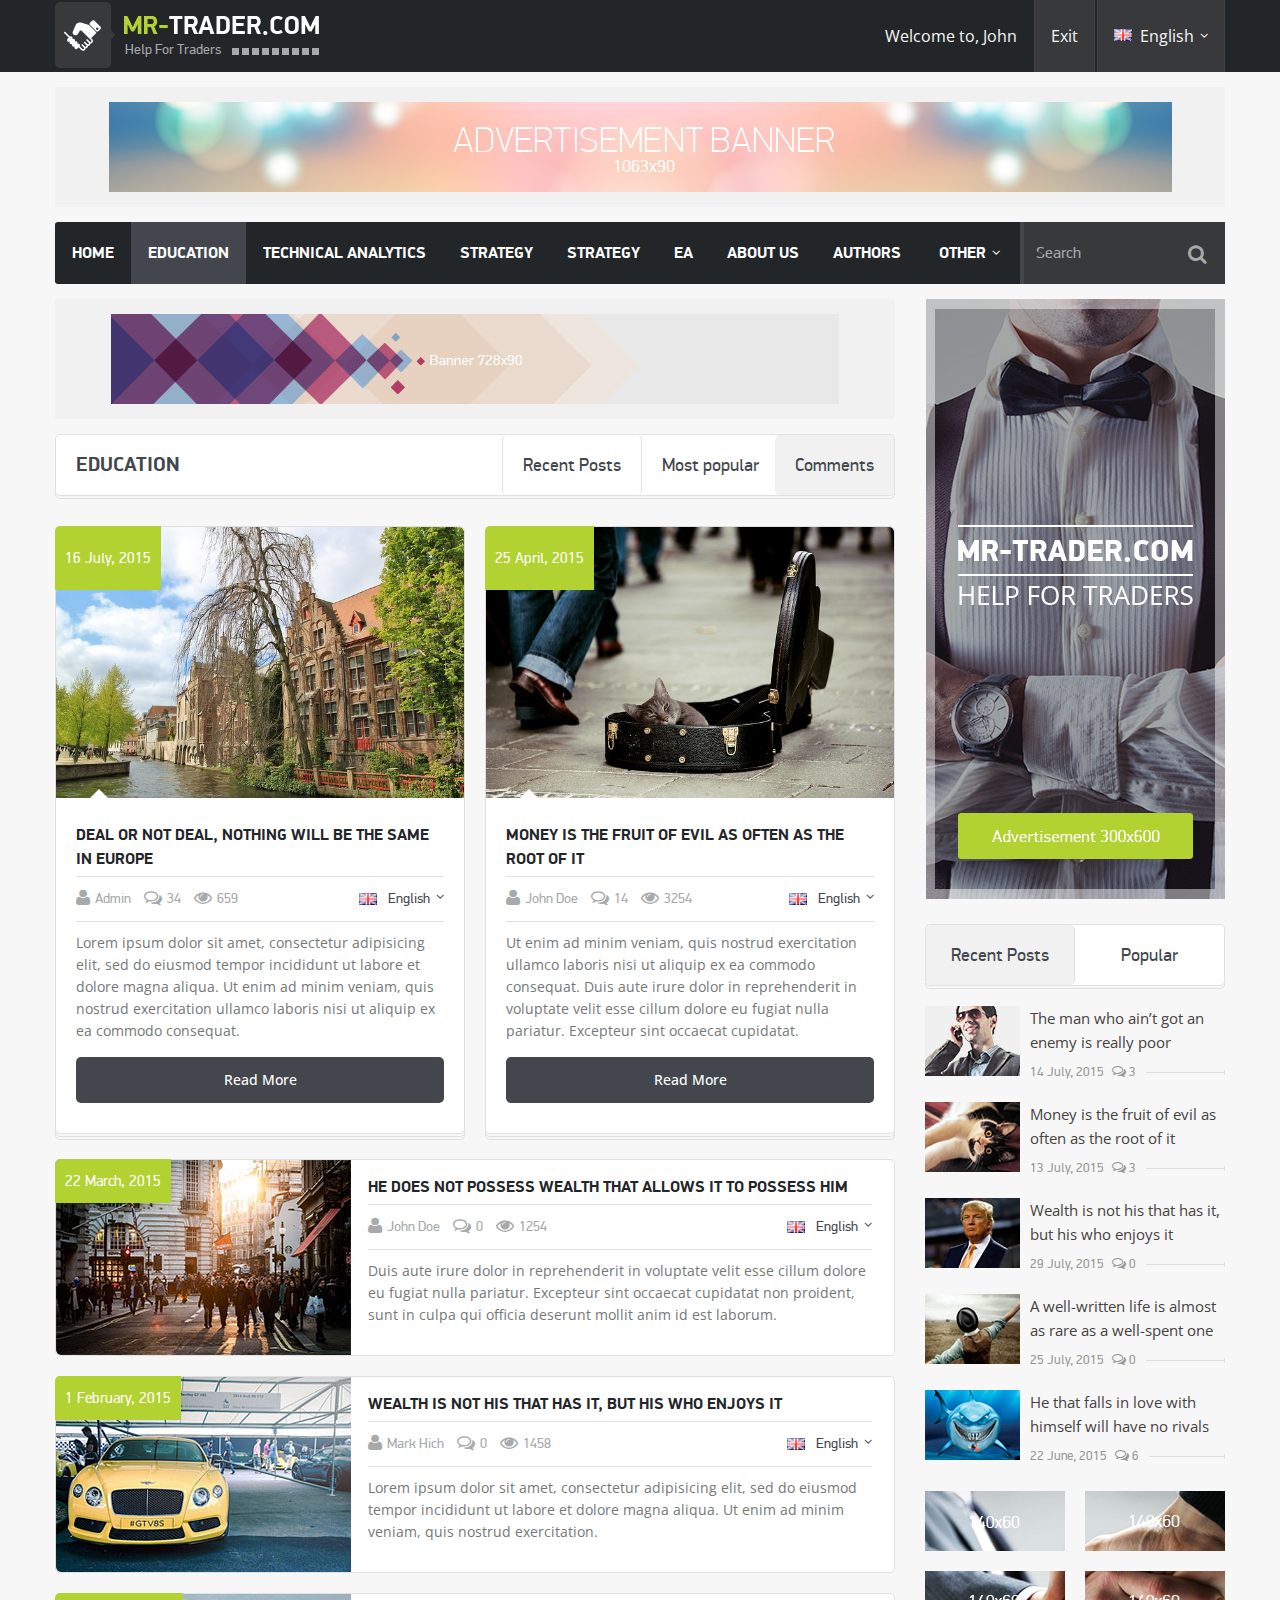
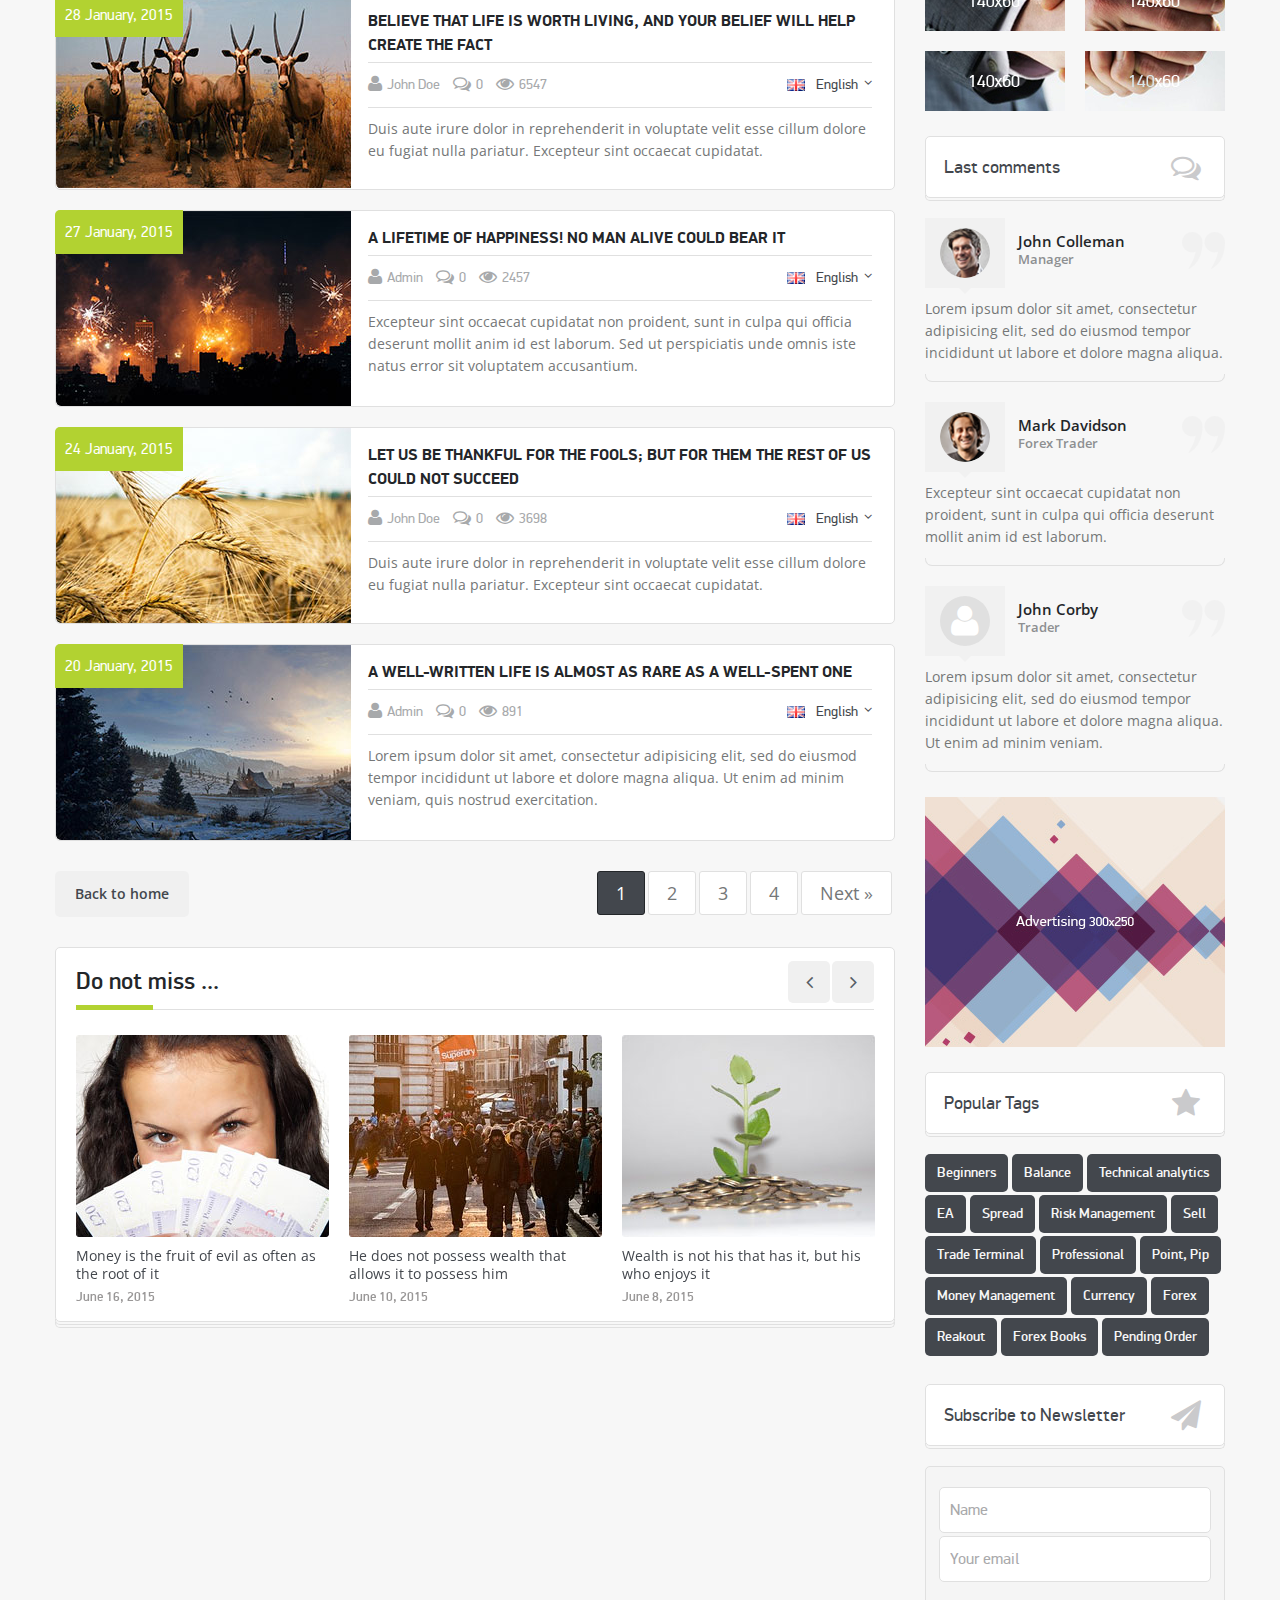
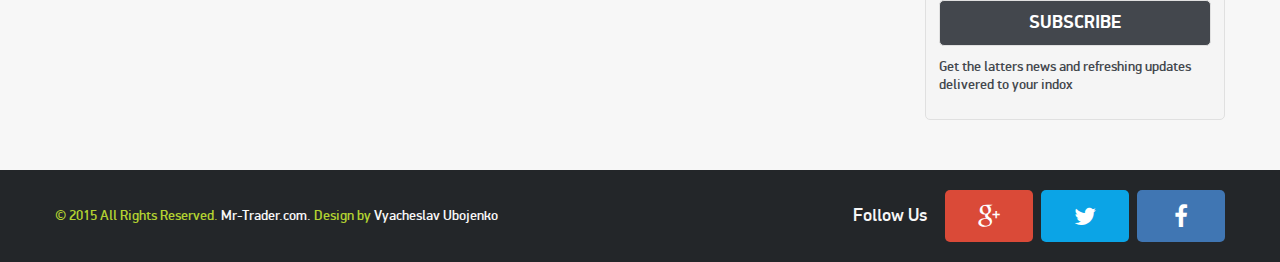
<file: category.html>
<!DOCTYPE html>
<html lang="en">

    <head>

        <!-- Basic page needs
        ============================================ -->
        <title>Category</title>
        <meta charset="utf-8">
        <meta name="author" content="">
        <meta name="keywords" content="">
        <meta name="description" content="">

        <!-- Mobile specific metas
        ============================================ -->
        <meta name="viewport" content="width=device-width, initial-scale=1.0, maximum-scale=1.0, user-scalable=no">

        <!-- Favicon
        ============================================ -->
        

         <!-- Libs CSS
        ============================================ -->
        <link rel="stylesheet" href="plagins/owlCarousel/css/owl.carousel.css">

        <!-- Theme CSS
        ============================================ -->
        <!-- <link rel="stylesheet" href="css/se.css"> -->
        <link rel="stylesheet" href="css/style.css">

        
        <!-- Media Queries CSS
        ============================================ -->
        <link rel="stylesheet" href="css/responsive.css">

        <!-- Old IE 
        ============================================ -->

        <!--[if lt IE 8]>
        <div style=' clear: both; text-align:center; position: relative;'>
          <a href="http://windows.microsoft.com/en-US/internet-explorer/products/ie/home?ocid=ie6_countdown_bannercode">
            <img src="http://storage.ie6countdown.com/assets/100/images/banners/warning_bar_0000_us.jpg" border="0" height="42" width="820" alt="You are using an outdated browser. For a faster, safer browsing experience, upgrade for free today." />
          </a>
        </div>
        <![endif]-->
        <!--[if lt IE 9]>
        <script type="text/javascript" src="js/html5.js"></script>
        <link rel="stylesheet" type="text/css" media="screen" href="css/ie.css">
        <![endif]-->

    </head>

    <body>
        
        <!-- - - - - - - - - - - - - - Header - - - - - - - - - - - - - - - - -->

        <header id="header" role="banner" class="clearfix">
            
            <div class="container">

                <!-- - - - - - - - - - - - - - Enter Box - - - - - - - - - - - - - - - - -->
                
                <div class="enter_box alignright clearfix">
                    
                    <span class="greeting"><span>Welcome to, John</span></span>
                
                    <a href="#" class="enter">Exit</a>

                    <div class="languages_dropdown alignleft">

                        <a href="#"><img src="images/flags/gb.png" height="12" width="18" alt="">English <i class="fa fa-angle-down"></i></a>

                        <ul>
                            
                            <li><a href="#"><img src="images/flags/gb.png" height="12" width="18" alt="">English</a></li>
                            <li><a href="#"><img src="images/flags/de.png" height="12" width="18" alt="">Deutsch</a></li>
                            <li><a href="#"><img src="images/flags/es.png" height="12" width="18" alt="">Español</a></li>
                            <li><a href="#"><img src="images/flags/fr.png" height="12" width="18" alt="">Français</a></li>
                            <li><a href="#"><img src="images/flags/it.png" height="12" width="18" alt="">Italiano</a></li>

                        </ul>
                        
                    </div><!-- / .languages_dropdown -->
                
                </div><!-- / .enter_box -->
                
                <!-- - - - - - - - - - - - - - End of Enter Box - - - - - - - - - - - - - - - - -->

                <!-- - - - - - - - - - - - - - Logo - - - - - - - - - - - - - - - - -->

                <div class="logo">

                  <a href="index.html" title="Home Page">
                      <span class="hide">MR-Trader</span>
                      <span class="logo_text">Help For Traders</span>
                      <ul>
                          <li></li>
                          <li></li>
                          <li></li>
                          <li></li>
                          <li></li>
                          <li></li>
                          <li></li>
                          <li></li>
                          <li></li>
                      </ul>
                  </a>

                </div><!-- / .enter_box -->
                 
                <!-- - - - - - - - - - - - - - End of Logo - - - - - - - - - - - - - - - - -->                
            
            </div><!--/ .container -->

        </header>

        <!-- - - - - - - - - - - - - - End of Header - - - - - - - - - - - - - - - - -->
        
        <div class="container">

            <!-- - - - - - - - - - - - - - Banner 1063*90 - - - - - - - - - - - - - - - - -->
            
            <div class="banner">
                
                <a href="#"><img src="images/banner_1063_90.jpg" alt=""></a>

            </div><!-- / .banner -->

            <!-- - - - - - - - - - - - - - End of Banner 1063*90 - - - - - - - - - - - - - - - - -->

        </div>

        <div class="sticky_box">

            <div class="sticky_part">
            
                <div class="container">
            
                    <div class="nav_wrap clearfix">
                    
                        <!-- - - - - - - - - - - - - - Main Navigation - - - - - - - - - - - - - - - - -->
                        
                        <nav role="navigation" class="clearfix">
                        
                            <ul class="navigation alignleft">
                        
                                <li><a href="index.html">Home</a></li>
                                <li class="current"><a href="#">Education</a></li>
                                <li><a href="#">Technical analytics</a></li>
                    
                                <li class="has_submenu">
                    
                                    <a href="#">Strategy</a>
                    
                                    <!-- - - - - - - - - - - - - - Sub Menu - - - - - - - - - - - - - - - - -->
                    
                                    <ul class="submenu">
                                        
                                        <li class="has_submenu">
                    
                                            <a href="#">Sub Item 1</a>
                    
                                            <!-- - - - - - - - - - - - - - Sub Menu level 2 - - - - - - - - - - - - - - - - -->
                            
                                            <ul class="submenu">
                                                
                                                <li><a href="#">Sub Item 2</a></li>
                                                <li><a href="#">Sub Item 2</a></li>
                                                <li><a href="#">Sub Item 2</a></li>
                                                <li><a href="#">Sub Item 2</a></li>
                            
                                            </ul>
                            
                                            <!-- - - - - - - - - - - - - - End of Sub Menu level 2 - - - - - - - - - - - - - - - - -->
                            
                                        </li>
                                        
                                        <li><a href="#">Sub Item 1</a></li>
                                        <li><a href="#">Sub Item 1</a></li>
                                        <li><a href="#">Sub Item 1</a></li>
                    
                                    </ul>
                    
                                    <!-- - - - - - - - - - - - - - End of Sub Menu - - - - - - - - - - - - - - - - -->
                    
                                </li>
                    
                                <li><a href="#">Strategy</a></li>
                                <li><a href="#">EA</a></li>
                                <li><a href="#">About us</a></li>
                                <li><a href="#">Terms & Conditions</a></li>
                                <li><a href="#">Privacy Policy</a></li>
                    
                                <li class="has_submenu">
                    
                                    <a href="#">Contacts</a>
                    
                                    <!-- - - - - - - - - - - - - - Sub Menu - - - - - - - - - - - - - - - - -->
                    
                                    <ul class="submenu">
                                        
                                        <li><a href="#">Sub Item 1</a></li>
                                        <li><a href="#">Sub Item 1</a></li>
                                        <li><a href="#">Sub Item 1</a></li>
                                        <li><a href="#">Sub Item 1</a></li>
                    
                                    </ul>
                    
                                    <!-- - - - - - - - - - - - - - End of Sub Menu - - - - - - - - - - - - - - - - -->
                    
                    
                                </li>
                    
                                <li><a href="#">Authors</a></li>
                                <li><a href="#">Do not miss</a></li>
                        
                            </ul>
                    
                        </nav>
                        
                        <!-- - - - - - - - - - - - - - End of Main Navigation - - - - - - - - - - - - - - - - -->
                    
                        <!-- - - - - - - - - - - - - - Searchform - - - - - - - - - - - - - - - - -->
                    
                        <div class="search_box">
                    
                            <form role="search" class="search_form">
                            
                                <input type="text" placeholder="Search">
                                <button></button>
                            
                            </form>
                    
                        </div>
                    
                        <!-- - - - - - - - - - - - - - End of Searchform - - - - - - - - - - - - - - - - -->
                    
                    </div><!--/ .nav_wrap -->
            
                </div>
            
            </div><!-- / .sticky_part -->

        </div>

        <div class="container">

            <!-- - - - - - - - - - - - - - Content - - - - - - - - - - - - - - - - -->

            <div id="content" class="clearfix">

                <!-- - - - - - - - - - - - - - Left Part - - - - - - - - - - - - - - - - -->
                
                <div class="left_part">

                    <!-- - - - - - - - - - - - - - Banner 1063*90 - - - - - - - - - - - - - - - - -->
                    
                    <div class="banner">
                        
                        <a href="#"><img src="images/banner_728_90.jpg" alt=""></a>

                    </div><!-- / .banner -->

                    <!-- - - - - - - - - - - - - - End of Banner 1063*90 - - - - - - - - - - - - - - - - -->

                    <!-- - - - - - - - - - - - - - Post Filter Block - - - - - - - - - - - - - - - - -->

                    <div class="post_filter box_style2 clearfix">
                        
                        <h1 class="main_title alignleft">EDUCATION</h1>

                        <ul class="post_filter_list alignright clearfix">
                            
                            <li>
                                <a href="#">Recent Posts</a>
                            </li>

                            <li>
                                <a href="#">Most popular</a>
                            </li>
                            
                            <li class="current">
                                <a href="#">Comments</a>
                            </li>
                            
                        </ul>

                    </div><!-- / .post_block -->

                    <!-- - - - - - - - - - - - - - End of Post Filter Block - - - - - - - - - - - - - - - - -->

                    <!-- - - - - - - - - - - - - - Post Block 1 - - - - - - - - - - - - - - - - -->
                    
                    <div class="post_block1">
                        
                        <div class="row">
                            
                            <div class="col-2">
                        
                                <!-- - - - - - - - - - - - - - Post Type1 - - - - - - - - - - - - - - - - -->
                                
                                <figure class="post1 box_style1">
                        
                                    <time class="time_type2" datatime="2015-07-16">16 July, 2015</time>
                                    
                                    <a href="#" class="post_img"><img src="images/post_img1.jpg" alt=""></a>
                        
                                    <figcaption class="post_desctiption">
                                        
                                        <h3 class="post1_title"><a href="#">Deal or not deal, nothing will be the same in Europe</a></h3>
                        
                                        <div class="post_info">
                                            
                                            <span><i class="fa fa-user"></i>Admin</span>
                                            <span><i class="fa fa-comments-o"></i>34</span>
                                            <span><i class="fa fa-eye"></i>659</span>
                        
                                            <div class="post_lan languages_dropdown alignright">
                        
                                                <a href="#"><img src="images/flags/gb.png" height="12" width="18" alt="">English <i class="fa fa-angle-down"></i></a>
                        
                                                <ul>
                                                    
                                                    <li><a href="#"><img src="images/flags/de.png" height="12" width="18" alt="">Deutsch</a></li>
                                                    <li><a href="#"><img src="images/flags/es.png" height="12" width="18" alt="">Español</a></li>
                                                    <li><a href="#"><img src="images/flags/fr.png" height="12" width="18" alt="">Français</a></li>
                                                    <li><a href="#"><img src="images/flags/it.png" height="12" width="18" alt="">Italiano</a></li>
                        
                                                </ul>
                                                
                                            </div>
                        
                                        </div>
                        
                                        <p class="post_excerpt">
                                            Lorem ipsum dolor sit amet, consectetur adipisicing elit, sed do eiusmod tempor incididunt ut labore et dolore magna aliqua. Ut enim ad minim veniam, quis nostrud exercitation ullamco laboris nisi ut aliquip ex ea commodo consequat.
                                        </p>
                        
                                        <div>
                                            
                                            <a href="inner.html" class="button">Read More</a>
                        
                                        </div>
                        
                                    </figcaption>
                        
                                </figure>
                        
                                <!-- - - - - - - - - - - - - - End of Post Type1 - - - - - - - - - - - - - - - - -->
                        
                            </div>
                        
                            <div class="col-2">
                        
                                <!-- - - - - - - - - - - - - - Post Type1 - - - - - - - - - - - - - - - - -->
                                
                                <figure class="post1 box_style1">
                        
                                    <time class="time_type2" datatime="2015-04-25">25 April, 2015</time>
                                    
                                    <a href="#" class="post_img"><img src="images/post_img2.jpg" alt=""></a>
                        
                                    <figcaption class="post_desctiption">
                                        
                                        <h3 class="post1_title"><a href="#">Money is the fruit of evil as often as the root of it</a></h3>
                        
                                        <div class="post_info">
                                            
                                            <span><i class="fa fa-user"></i>John Doe</span>
                                            <span><i class="fa fa-comments-o"></i>14</span>
                                            <span><i class="fa fa-eye"></i>3254</span>
                        
                                            <div class="post_lan languages_dropdown alignright">
                        
                                                <a href="#"><img src="images/flags/gb.png" height="12" width="18" alt="">English <i class="fa fa-angle-down"></i></a>
                        
                                                <ul>
                                                    
                                                    <li><a href="#"><img src="images/flags/de.png" height="12" width="18" alt="">Deutsch</a></li>
                                                    <li><a href="#"><img src="images/flags/es.png" height="12" width="18" alt="">Español</a></li>
                                                    <li><a href="#"><img src="images/flags/fr.png" height="12" width="18" alt="">Français</a></li>
                                                    <li><a href="#"><img src="images/flags/it.png" height="12" width="18" alt="">Italiano</a></li>
                        
                                                </ul>
                                                
                                            </div>
                        
                                        </div>
                        
                                        <p class="post_excerpt">
                                            Ut enim ad minim veniam, quis nostrud exercitation ullamco laboris nisi ut aliquip ex ea commodo consequat. Duis aute irure dolor in reprehenderit in voluptate velit esse cillum dolore eu fugiat nulla pariatur. Excepteur sint occaecat cupidatat.
                                        </p>
                        
                                        <div>
                                            
                                            <a href="inner.html" class="button">Read More</a>
                        
                                        </div>
                        
                                    </figcaption>
                        
                                </figure>
                        
                                <!-- - - - - - - - - - - - - - End of Post Type1 - - - - - - - - - - - - - - - - -->
                        
                            </div>
                        
                        </div>
                    
                    </div>

                    <!-- - - - - - - - - - - - - - End of Post Block 1 - - - - - - - - - - - - - - - - -->

                    <!-- - - - - - - - - - - - - - Post Block 2 - - - - - - - - - - - - - - - - -->

                    <div class="post_block2">
                        
                        <!-- - - - - - - - - - - - - - Post Type2 - - - - - - - - - - - - - - - - -->
                        
                        <figure class="post2 clearfix">
                
                            <time class="time_type2" datatime="2015-03-22">22 March, 2015</time>
                            
                            <a href="#" class="post_img"><img src="images/post2_img1.jpg" alt=""></a>
                
                            <figcaption class="post_desctiption">
                                
                                <h3 class="post1_title"><a href="#">Не does not possess wealth that allows it to possess him</a></h3>
                
                                <div class="post_info">
                                    
                                    <span><i class="fa fa-user"></i>John Doe</span>
                                    <span><i class="fa fa-comments-o"></i>0</span>
                                    <span><i class="fa fa-eye"></i>1254</span>
                
                                    <div class="post_lan languages_dropdown alignright">
                
                                        <a href="#"><img src="images/flags/gb.png" height="12" width="18" alt="">English <i class="fa fa-angle-down"></i></a>
                
                                        <ul>
                                            
                                            <li><a href="#"><img src="images/flags/de.png" height="12" width="18" alt="">Deutsch</a></li>
                                            <li><a href="#"><img src="images/flags/es.png" height="12" width="18" alt="">Español</a></li>
                                            <li><a href="#"><img src="images/flags/fr.png" height="12" width="18" alt="">Français</a></li>
                                            <li><a href="#"><img src="images/flags/it.png" height="12" width="18" alt="">Italiano</a></li>
                
                                        </ul>
                                        
                                    </div>
                
                                </div>
                
                                <p class="post_excerpt">
                                    Duis aute irure dolor in reprehenderit in voluptate velit esse cillum dolore eu fugiat nulla pariatur. Excepteur sint occaecat cupidatat non proident, sunt in culpa qui officia deserunt mollit anim id est laborum.
                                </p>

                                <a href="inner.html" class="button">Read More</a>
                
                            </figcaption>
                
                        </figure>
                
                        <!-- - - - - - - - - - - - - - End of Post Type2 - - - - - - - - - - - - - - - - -->

                        <!-- - - - - - - - - - - - - - Post Type2 - - - - - - - - - - - - - - - - -->
                        
                        <figure class="post2 clearfix">
                
                            <time class="time_type2" datatime="2015-02-01">1 February, 2015</time>
                            
                            <a href="#" class="post_img"><img src="images/post2_img2.jpg" alt=""></a>
                
                            <figcaption class="post_desctiption">
                                
                                <h3 class="post1_title"><a href="#">Wealth is not his that has it, but his who enjoys it</a></h3>
                
                                <div class="post_info">
                                    
                                    <span><i class="fa fa-user"></i>Mark Hich</span>
                                    <span><i class="fa fa-comments-o"></i>0</span>
                                    <span><i class="fa fa-eye"></i>1458</span>
                
                                    <div class="post_lan languages_dropdown alignright">
                
                                        <a href="#"><img src="images/flags/gb.png" height="12" width="18" alt="">English <i class="fa fa-angle-down"></i></a>
                
                                        <ul>
                                            
                                            <li><a href="#"><img src="images/flags/de.png" height="12" width="18" alt="">Deutsch</a></li>
                                            <li><a href="#"><img src="images/flags/es.png" height="12" width="18" alt="">Español</a></li>
                                            <li><a href="#"><img src="images/flags/fr.png" height="12" width="18" alt="">Français</a></li>
                                            <li><a href="#"><img src="images/flags/it.png" height="12" width="18" alt="">Italiano</a></li>
                
                                        </ul>
                                        
                                    </div>
                
                                </div>
                
                                <p class="post_excerpt">
                                    Lorem ipsum dolor sit amet, consectetur adipisicing elit, sed do eiusmod tempor incididunt ut labore et dolore magna aliqua. Ut enim ad minim veniam, quis nostrud exercitation.
                                </p>

                                <a href="inner.html" class="button">Read More</a>
                
                            </figcaption>
                
                        </figure>
                
                        <!-- - - - - - - - - - - - - - End of Post Type2 - - - - - - - - - - - - - - - - -->

                        <!-- - - - - - - - - - - - - - Post Type2 - - - - - - - - - - - - - - - - -->
                        
                        <figure class="post2 clearfix">
                
                            <time class="time_type2" datatime="2015-01-28">28 January, 2015</time>
                            
                            <a href="#" class="post_img"><img src="images/post2_img3.jpg" alt=""></a>
                
                            <figcaption class="post_desctiption">
                                
                                <h3 class="post1_title"><a href="#">Believe that life is worth living, and your belief will help create the fact</a></h3>
                
                                <div class="post_info">
                                    
                                    <span><i class="fa fa-user"></i>John Doe</span>
                                    <span><i class="fa fa-comments-o"></i>0</span>
                                    <span><i class="fa fa-eye"></i>6547</span>
                
                                    <div class="post_lan languages_dropdown alignright">
                
                                        <a href="#"><img src="images/flags/gb.png" height="12" width="18" alt="">English <i class="fa fa-angle-down"></i></a>
                
                                        <ul>
                                            
                                            <li><a href="#"><img src="images/flags/de.png" height="12" width="18" alt="">Deutsch</a></li>
                                            <li><a href="#"><img src="images/flags/es.png" height="12" width="18" alt="">Español</a></li>
                                            <li><a href="#"><img src="images/flags/fr.png" height="12" width="18" alt="">Français</a></li>
                                            <li><a href="#"><img src="images/flags/it.png" height="12" width="18" alt="">Italiano</a></li>
                
                                        </ul>
                                        
                                    </div>
                
                                </div>
                
                                <p class="post_excerpt">
                                    Duis aute irure dolor in reprehenderit in voluptate velit esse cillum dolore eu fugiat nulla pariatur. Excepteur sint occaecat cupidatat.
                                </p>
                                
                                <a href="inner.html" class="button">Read More</a>

                            </figcaption>
                
                        </figure>
                
                        <!-- - - - - - - - - - - - - - End of Post Type2 - - - - - - - - - - - - - - - - -->

                        <!-- - - - - - - - - - - - - - Post Type2 - - - - - - - - - - - - - - - - -->
                        
                        <figure class="post2 clearfix">
                
                            <time class="time_type2" datatime="2015-01-27">27 January, 2015</time>
                            
                            <a href="#" class="post_img"><img src="images/post2_img4.jpg" alt=""></a>
                
                            <figcaption class="post_desctiption">
                                
                                <h3 class="post1_title"><a href="#">A lifetime of happiness! No man alive could bear it</a></h3>
                
                                <div class="post_info">
                                    
                                    <span><i class="fa fa-user"></i>Admin</span>
                                    <span><i class="fa fa-comments-o"></i>0</span>
                                    <span><i class="fa fa-eye"></i>2457</span>
                
                                    <div class="post_lan languages_dropdown alignright">
                
                                        <a href="#"><img src="images/flags/gb.png" height="12" width="18" alt="">English <i class="fa fa-angle-down"></i></a>
                
                                        <ul>
                                            
                                            <li><a href="#"><img src="images/flags/de.png" height="12" width="18" alt="">Deutsch</a></li>
                                            <li><a href="#"><img src="images/flags/es.png" height="12" width="18" alt="">Español</a></li>
                                            <li><a href="#"><img src="images/flags/fr.png" height="12" width="18" alt="">Français</a></li>
                                            <li><a href="#"><img src="images/flags/it.png" height="12" width="18" alt="">Italiano</a></li>
                
                                        </ul>
                                        
                                    </div>
                
                                </div>
                
                                <p class="post_excerpt">
                                    Excepteur sint occaecat cupidatat non proident, sunt in culpa qui officia deserunt mollit anim id est laborum. Sed ut perspiciatis unde omnis iste natus error sit voluptatem accusantium.
                                </p>

                                <a href="inner.html" class="button">Read More</a>
                
                            </figcaption>
                
                        </figure>
                
                        <!-- - - - - - - - - - - - - - End of Post Type2 - - - - - - - - - - - - - - - - -->

                        <!-- - - - - - - - - - - - - - Post Type2 - - - - - - - - - - - - - - - - -->
                        
                        <figure class="post2 clearfix">
                
                            <time class="time_type2" datatime="2015-01-24">24 January, 2015</time>
                            
                            <a href="#" class="post_img"><img src="images/post2_img5.jpg" alt=""></a>
                
                            <figcaption class="post_desctiption">
                                
                                <h3 class="post1_title"><a href="#">Let us be thankful for the fools; but for them the rest of us could not succeed</a></h3>
                
                                <div class="post_info">
                                    
                                    <span><i class="fa fa-user"></i>John Doe</span>
                                    <span><i class="fa fa-comments-o"></i>0</span>
                                    <span><i class="fa fa-eye"></i>3698</span>
                
                                    <div class="post_lan languages_dropdown alignright">
                
                                        <a href="#"><img src="images/flags/gb.png" height="12" width="18" alt="">English <i class="fa fa-angle-down"></i></a>
                
                                        <ul>
                                            
                                            <li><a href="#"><img src="images/flags/de.png" height="12" width="18" alt="">Deutsch</a></li>
                                            <li><a href="#"><img src="images/flags/es.png" height="12" width="18" alt="">Español</a></li>
                                            <li><a href="#"><img src="images/flags/fr.png" height="12" width="18" alt="">Français</a></li>
                                            <li><a href="#"><img src="images/flags/it.png" height="12" width="18" alt="">Italiano</a></li>
                
                                        </ul>
                                        
                                    </div>
                
                                </div>
                
                                <p class="post_excerpt">
                                    Duis aute irure dolor in reprehenderit in voluptate velit esse cillum dolore eu fugiat nulla pariatur. Excepteur sint occaecat cupidatat.
                                </p>

                                <a href="inner.html" class="button">Read More</a>
                
                            </figcaption>
                
                        </figure>
                
                        <!-- - - - - - - - - - - - - - End of Post Type2 - - - - - - - - - - - - - - - - -->

                        <!-- - - - - - - - - - - - - - Post Type2 - - - - - - - - - - - - - - - - -->
                        
                        <figure class="post2 clearfix">
                
                            <time class="time_type2" datatime="2015-01-20">20 January, 2015</time>
                            
                            <a href="#" class="post_img"><img src="images/post2_img6.jpg" alt=""></a>
                
                            <figcaption class="post_desctiption">
                                
                                <h3 class="post1_title"><a href="#">A well-written life is almost as rare as a well-spent one</a></h3>
                
                                <div class="post_info">
                                    
                                    <span><i class="fa fa-user"></i>Admin</span>
                                    <span><i class="fa fa-comments-o"></i>0</span>
                                    <span><i class="fa fa-eye"></i>891</span>
                
                                    <div class="post_lan languages_dropdown alignright">
                
                                        <a href="#"><img src="images/flags/gb.png" height="12" width="18" alt="">English <i class="fa fa-angle-down"></i></a>
                
                                        <ul>
                                            
                                            <li><a href="#"><img src="images/flags/de.png" height="12" width="18" alt="">Deutsch</a></li>
                                            <li><a href="#"><img src="images/flags/es.png" height="12" width="18" alt="">Español</a></li>
                                            <li><a href="#"><img src="images/flags/fr.png" height="12" width="18" alt="">Français</a></li>
                                            <li><a href="#"><img src="images/flags/it.png" height="12" width="18" alt="">Italiano</a></li>
                
                                        </ul>
                                        
                                    </div>
                
                                </div>
                
                                <p class="post_excerpt">
                                    Lorem ipsum dolor sit amet, consectetur adipisicing elit, sed do eiusmod tempor incididunt ut labore et dolore magna aliqua. Ut enim ad minim veniam, quis nostrud exercitation.
                                </p>

                                <a href="inner.html" class="button">Read More</a>
                
                            </figcaption>
                
                        </figure>
                
                        <!-- - - - - - - - - - - - - - End of Post Type2 - - - - - - - - - - - - - - - - -->

                    </div>

                    <!-- - - - - - - - - - - - - - End of Post Block 2 - - - - - - - - - - - - - - - - -->

                    <!-- - - - - - - - - - - - - - Page Nav - - - - - - - - - - - - - - - - -->

                    <div class="post_nav clearfix">
                        
                        <a href="index.html" class="back_home alignleft">Back to home</a>

                        <ul class="page_nav alignright">
                            
                            <li class="current"><a href="#">1</a></li>
                            <li><a href="#">2</a></li>
                            <li><a href="#">3</a></li>
                            <li><a href="#">4</a></li>
                            <li><a href="#">Next »</a></li>
                        
                        </ul>

                    </div>

                    <!-- - - - - - - - - - - - - - End of Page Nav - - - - - - - - - - - - - - - - -->

                    <!-- - - - - - - - - - - - - - Related Posts - - - - - - - - - - - - - - - - -->
                    
                    <section class="carousel_box box_style1">
                        
                        <h3 class="title2">Do not miss ...</h3>

                        <div class="carousel_post owl-carousel" data-desktop="3" data-large="3" data-medium="2" data-small="2" data-extra-small="1">
                            
                            <div class="carousel_post_item">
                                
                                <div class="post_slider">

                                    <a href="#"><img src="images/post_small_img4.jpg" alt=""></a>
                                    
                                    <h6 class="post_slider_title">
                                        <a href="#">Money is the fruit of evil as often as the root of it</a>
                                    </h6>

                                    <time datatime="2015-07-16">June 16, 2015</time>
                                
                                </div><!-- / .post_slider -->

                            </div><!-- / .carousel_post_item -->

                            <div class="carousel_post_item">
                                
                                <div class="post_slider">

                                    <a href="#"><img src="images/post_small_img5.jpg" alt=""></a>
                                    
                                    <h6 class="post_slider_title">
                                        <a href="#">Не does not possess wealth that allows it to possess him</a>
                                    </h6>

                                    <time datatime="2015-07-10">June 10, 2015</time>
                                
                                </div><!-- / .post_slider -->

                            </div><!-- / .carousel_post_item -->

                            <div class="carousel_post_item">
                                
                                <div class="post_slider">

                                    <a href="#"><img src="images/post_small_img6.jpg" alt=""></a>
                                    
                                    <h6 class="post_slider_title">
                                        <a href="#">Wealth is not his that has it, but his who enjoys it</a>
                                    </h6>

                                    <time datatime="2015-07-08">June 8, 2015</time>
                                
                                </div><!-- / .post_slider -->

                            </div><!-- / .carousel_post_item -->

                            <div class="carousel_post_item">
                                
                                <div class="post_slider">

                                    <a href="#"><img src="images/post_small_img7.jpg" alt=""></a>
                                    
                                    <h6 class="post_slider_title">
                                        <a href="#">The man who ain’t got an enemy is really poor</a>
                                    </h6>

                                    <time datatime="2015-07-07">June 7, 2015</time>
                                
                                </div><!-- / .post_slider -->

                            </div><!-- / .carousel_post_item -->

                            <div class="carousel_post_item">
                                
                                <div class="post_slider">

                                    <a href="#"><img src="images/post_small_img8.jpg" alt=""></a>
                                    
                                    <h6 class="post_slider_title">
                                        <a href="#">An enemy is anyone who tells the truth about you</a>
                                    </h6>

                                    <time datatime="2015-07-05">June 5, 2015</time>
                                
                                </div><!-- / .post_slider -->

                            </div><!-- / .carousel_post_item -->

                            <div class="carousel_post_item">
                                
                                <div class="post_slider">

                                    <a href="#"><img src="images/post_small_img9.jpg" alt=""></a>
                                    
                                    <h6 class="post_slider_title">
                                        <a href="#">He that falls in love with himself will have no rivals</a>
                                    </h6>

                                    <time datatime="2015-07-02">June 2, 2015</time>
                                
                                </div><!-- / .post_slider -->

                            </div><!-- / .carousel_post_item -->

                        </div><!-- / .carousel_post -->

                    </section>

                    <!-- - - - - - - - - - - - - - End of Related Posts - - - - - - - - - - - - - - - - -->




                </div><!-- / .left_part -->

                <!-- - - - - - - - - - - - - - End of Left Part - - - - - - - - - - - - - - - - -->

                <!-- - - - - - - - - - - - - - Sidebar - - - - - - - - - - - - - - - - -->

                <aside class="sidebar">
                    
                    <!-- - - - - - - - - - - - - - Banner 300*600 - - - - - - - - - - - - - - - - -->
                    
                    <div class="banner1">
                        
                        <a href="#"><img src="images/advertisement_300-600.jpg" alt=""></a>

                    </div><!-- / .banner -->

                    <!-- - - - - - - - - - - - - - End of Banner 300*600 - - - - - - - - - - - - - - - - -->

                    <!-- - - - - - - - - - - - - - Tabs - - - - - - - - - - - - - - - - -->

                    <div class="tabs_box">
                        
                        <ul class="tabs_list box_style2">

                            <li class="active">Recent Posts</li>
                            <li>Popular</li>
                            
                        </ul>

                        <div class="tabs_content">
                            
                            <div class="active">
                                
                                <!-- - - - - - - - - - - - - - Little Post - - - - - - - - - - - - - - - - -->
                                
                                <figure class="post_small">
                                    
                                    <a href="#" class="post_small_img"><img src="images/post_little_img1.jpg" alt=""></a>

                                    <figcaption>
                                        
                                        <a href="#">The man who ain’t got an enemy is really poor</a>

                                        <div class="post_small_info">
                                            
                                            <time>14 July, 2015</time>

                                            <span><i class="fa fa-comments-o"></i>3</span>

                                        </div><!-- / .post_little_info -->   

                                    </figcaption>

                                </figure>

                                <!-- - - - - - - - - - - - - - End of Little Post - - - - - - - - - - - - - - - - -->

                                <!-- - - - - - - - - - - - - - Little Post - - - - - - - - - - - - - - - - -->
                                
                                <figure class="post_small">
                                    
                                    <a href="#" class="post_small_img"><img src="images/post_little_img2.jpg" alt=""></a>

                                    <figcaption>
                                        
                                        <a href="#">Money is the fruit of evil as often as the root of it</a>

                                        <div class="post_small_info">
                                            
                                            <time>13 July, 2015</time>

                                            <span><i class="fa fa-comments-o"></i>3</span>

                                        </div><!-- / .post_little_info -->   

                                    </figcaption>

                                </figure>

                                <!-- - - - - - - - - - - - - - End of Little Post - - - - - - - - - - - - - - - - -->

                                <!-- - - - - - - - - - - - - - Little Post - - - - - - - - - - - - - - - - -->
                                
                                <figure class="post_small">
                                    
                                    <a href="#" class="post_small_img"><img src="images/post_little_img3.jpg" alt=""></a>

                                    <figcaption>
                                        
                                        <a href="#">Wealth is not his that has it, but his who enjoys it</a>

                                        <div class="post_small_info">
                                            
                                            <time>29 July, 2015</time>

                                            <span><i class="fa fa-comments-o"></i>0</span>

                                        </div><!-- / .post_little_info -->   

                                    </figcaption>

                                </figure>

                                <!-- - - - - - - - - - - - - - End of Little Post - - - - - - - - - - - - - - - - -->

                                <!-- - - - - - - - - - - - - - Little Post - - - - - - - - - - - - - - - - -->
                                
                                <figure class="post_small">
                                    
                                    <a href="#" class="post_small_img"><img src="images/post_little_img4.jpg" alt=""></a>

                                    <figcaption>
                                        
                                        <a href="#">A well-written life is almost as rare as a well-spent one</a>

                                        <div class="post_small_info">
                                            
                                            <time>25 July, 2015</time>

                                            <span><i class="fa fa-comments-o"></i>0</span>

                                        </div><!-- / .post_little_info -->   

                                    </figcaption>

                                </figure>

                                <!-- - - - - - - - - - - - - - End of Little Post - - - - - - - - - - - - - - - - -->

                                <!-- - - - - - - - - - - - - - Little Post - - - - - - - - - - - - - - - - -->
                                
                                <figure class="post_small">
                                    
                                    <a href="#" class="post_small_img"><img src="images/post_little_img5.jpg" alt=""></a>

                                    <figcaption>
                                        
                                        <a href="#">He that falls in love with himself will have no rivals</a>

                                        <div class="post_small_info">
                                            
                                            <time>22 June, 2015</time>

                                            <span><i class="fa fa-comments-o"></i>6</span>

                                        </div><!-- / .post_little_info -->   

                                    </figcaption>

                                </figure>

                                <!-- - - - - - - - - - - - - - End of Little Post - - - - - - - - - - - - - - - - -->

                            </div>

                            <div>

                                <!-- - - - - - - - - - - - - - Little Post - - - - - - - - - - - - - - - - -->
                                
                                <figure class="post_small">
                                    
                                    <a href="#" class="post_small_img"><img src="images/post_little_img3.jpg" alt=""></a>

                                    <figcaption>
                                        
                                        <a href="#">Wealth is not his that has it, but his who enjoys it</a>

                                        <div class="post_small_info">
                                            
                                            <time>29 July, 2015</time>

                                            <span><i class="fa fa-comments-o"></i>0</span>

                                        </div><!-- / .post_little_info -->   

                                    </figcaption>

                                </figure>

                                <!-- - - - - - - - - - - - - - End of Little Post - - - - - - - - - - - - - - - - -->
                                
                                <!-- - - - - - - - - - - - - - Little Post - - - - - - - - - - - - - - - - -->
                                
                                <figure class="post_small">
                                    
                                    <a href="#" class="post_small_img"><img src="images/post_little_img1.jpg" alt=""></a>

                                    <figcaption>
                                        
                                        <a href="#">The man who ain’t got an enemy is really poor</a>

                                        <div class="post_small_info">
                                            
                                            <time>14 July, 2015</time>

                                            <span><i class="fa fa-comments-o"></i>3</span>

                                        </div><!-- / .post_little_info -->   

                                    </figcaption>

                                </figure>

                                <!-- - - - - - - - - - - - - - End of Little Post - - - - - - - - - - - - - - - - -->

                                <!-- - - - - - - - - - - - - - Little Post - - - - - - - - - - - - - - - - -->
                                
                                <figure class="post_small">
                                    
                                    <a href="#" class="post_small_img"><img src="images/post_little_img2.jpg" alt=""></a>

                                    <figcaption>
                                        
                                        <a href="#">Money is the fruit of evil as often as the root of it</a>

                                        <div class="post_small_info">
                                            
                                            <time>13 July, 2015</time>

                                            <span><i class="fa fa-comments-o"></i>3</span>

                                        </div><!-- / .post_little_info -->   

                                    </figcaption>

                                </figure>

                                <!-- - - - - - - - - - - - - - End of Little Post - - - - - - - - - - - - - - - - -->

                                <!-- - - - - - - - - - - - - - Little Post - - - - - - - - - - - - - - - - -->
                                
                                <figure class="post_small">
                                    
                                    <a href="#" class="post_small_img"><img src="images/post_little_img5.jpg" alt=""></a>

                                    <figcaption>
                                        
                                        <a href="#">He that falls in love with himself will have no rivals</a>

                                        <div class="post_small_info">
                                            
                                            <time>22 June, 2015</time>

                                            <span><i class="fa fa-comments-o"></i>6</span>

                                        </div><!-- / .post_little_info -->   

                                    </figcaption>

                                </figure>

                                <!-- - - - - - - - - - - - - - End of Little Post - - - - - - - - - - - - - - - - -->

                                <!-- - - - - - - - - - - - - - Little Post - - - - - - - - - - - - - - - - -->
                                
                                <figure class="post_small">
                                    
                                    <a href="#" class="post_small_img"><img src="images/post_little_img4.jpg" alt=""></a>

                                    <figcaption>
                                        
                                        <a href="#">A well-written life is almost as rare as a well-spent one</a>

                                        <div class="post_small_info">
                                            
                                            <time>25 July, 2015</time>

                                            <span><i class="fa fa-comments-o"></i>0</span>

                                        </div><!-- / .post_little_info -->   

                                    </figcaption>

                                </figure>

                                <!-- - - - - - - - - - - - - - End of Little Post - - - - - - - - - - - - - - - - -->

                            </div>

                        </div><!-- / .tabs_content -->

                    </div><!-- / .tabs_box -->

                    <!-- - - - - - - - - - - - - - End of Tabs - - - - - - - - - - - - - - - - -->

                    <!-- - - - - - - - - - - - - - Small banner - - - - - - - - - - - - - - - - -->

                    <div class="banner_small clearfix">
                        
                        <div>
                            <a href="#"><img src="images/banner_small_img1.jpg" alt=""></a>
                        </div>
                        <div>
                            <a href="#"><img src="images/banner_small_img2.jpg" alt=""></a>
                        </div>
                        <div>
                            <a href="#"><img src="images/banner_small_img3.jpg" alt=""></a>
                        </div>
                        <div>
                            <a href="#"><img src="images/banner_small_img4.jpg" alt=""></a>
                        </div>
                        <div>
                            <a href="#"><img src="images/banner_small_img5.jpg" alt=""></a>
                        </div>
                        <div>
                            <a href="#"><img src="images/banner_small_img6.jpg" alt=""></a>
                        </div>

                    </div>

                    <!-- - - - - - - - - - - - - - End of Small banner - - - - - - - - - - - - - - - - -->


                    <!-- - - - - - - - - - - - - - Last Comments - - - - - - - - - - - - - - - - -->

                    <h4 class="title1 box_style2">Last comments <i class="fa fa-comments-o"></i></h4>

                    <div class="comments_small_box">

                        <!-- - - - - - - - - - - - - - Comment - - - - - - - - - - - - - - - - -->
                        
                        <div class="comment_small">
                            
                            <div class="comment_small_author">
                                
                                <div>
                                    <a href="#" class="author_img">
                                        <img src="images/author_img1.png" alt="">
                                    </a>
                                </div>

                                <div>
                                    
                                    <h6 class="author_name"><a href="#">John Colleman</a></h6>
                                    <span class="author_post">Manager</span>

                                </div>

                            </div>

                            <p>
                                Lorem ipsum dolor sit amet, consectetur adipisicing elit, sed do eiusmod tempor incididunt ut labore et dolore magna aliqua. 
                            </p>

                        </div>

                        <!-- - - - - - - - - - - - - - End of Comment - - - - - - - - - - - - - - - - -->

                        <!-- - - - - - - - - - - - - - Comment - - - - - - - - - - - - - - - - -->
                        
                        <div class="comment_small">
                            
                            <div class="comment_small_author">
                                
                                <div>
                                    <a href="#" class="author_img">
                                        <img src="images/author_img3.png" alt="">
                                    </a>
                                </div>

                                <div>
                                    
                                    <h6 class="author_name"><a href="#">Mark Davidson</a></h6>
                                    <span class="author_post">Forex Trader</span>

                                </div>

                            </div>

                            <p>
                                Excepteur sint occaecat cupidatat non proident, sunt in culpa qui officia deserunt mollit anim id est laborum. 
                            </p>

                        </div>

                        <!-- - - - - - - - - - - - - - End of Comment - - - - - - - - - - - - - - - - -->

                        <!-- - - - - - - - - - - - - - Comment - - - - - - - - - - - - - - - - -->
                        
                        <div class="comment_small">
                            
                            <div class="comment_small_author">
                                
                                <div>
                                    <a href="#" class="author_img"></a>
                                </div>

                                <div>
                                    
                                    <h6 class="author_name"><a href="#">John Corby</a></h6>
                                    <span class="author_post">Trader</span>

                                </div>

                            </div>

                            <p>
                                Lorem ipsum dolor sit amet, consectetur adipisicing elit, sed do eiusmod tempor incididunt ut labore et dolore magna aliqua. Ut enim ad minim veniam.
                            </p>

                        </div>

                        <!-- - - - - - - - - - - - - - End of Comment - - - - - - - - - - - - - - - - -->

                    </div>

                    <!-- - - - - - - - - - - - - - End of Last Comments - - - - - - - - - - - - - - - - -->

                    <!-- - - - - - - - - - - - - - Banner 300*250 - - - - - - - - - - - - - - - - -->
                    
                    <div class="banner1">
                        
                        <a href="#"><img src="images/advertisement_300-250.jpg" alt=""></a>

                    </div><!-- / .banner -->

                    <!-- - - - - - - - - - - - - - End of Banner 300*250 - - - - - - - - - - - - - - - - -->

                    <!-- - - - - - - - - - - - - - Popular Tags - - - - - - - - - - - - - - - - -->

                    <h4 class="title1 box_style2">Popular Tags<i class="fa fa-star"></i></h4>

                    <div class="button_box1">
                        
                        <a href="#">Beginners</a>
                        <a href="#">Balance</a>
                        <a href="#">Technical analytics</a>
                        <a href="#">EA</a>
                        <a href="#">Spread</a>
                        <a href="#">Risk Management</a>
                        <a href="#">Sell</a>
                        <a href="#">Trade Terminal</a>
                        <a href="#">Professional</a>
                        <a href="#">Point, Pip</a>
                        <a href="#">Money Management</a>
                        <a href="#">Currency</a>
                        <a href="#">Forex</a>
                        <a href="#">Reakout</a>
                        <a href="#">Forex Books</a>
                        <a href="#">Pending Order</a>
                    </div>
                    
                    <!-- - - - - - - - - - - - - - End of Popular Tags - - - - - - - - - - - - - - - - -->


                    <!-- - - - - - - - - - - - - - Form - - - - - - - - - - - - - - - - -->
                    
                    <h4 class="title1 box_style2">Subscribe to Newsletter<i class="fa fa-paper-plane"></i></h4>

                    <form class="newsletter_form">
                        
                        <input type="text" placeholder="Name">
                        <input type="text" placeholder="Your email">

                        <button type="submit">Subscribe</button>

                        <p>
                            Get the latters news and refreshing updates delivered to your indox
                        </p>

                    </form>

                    <!-- - - - - - - - - - - - - - End of Form - - - - - - - - - - - - - - - - -->

                </aside>

                <!-- - - - - - - - - - - - - - End of Sidebar - - - - - - - - - - - - - - - - -->

            </div><!-- / #content -->

            <!-- - - - - - - - - - - - - - End of Content - - - - - - - - - - - - - - - - -->
        
        </div><!-- / .container -->

        <!-- - - - - - - - - - - - - - Footer - - - - - - - - - - - - - - - - -->

        <footer id="footer">
            
            <div class="container">
                
                <div class="clearfix">

                    <!-- - - - - - - - - - - - - - Social List - - - - - - - - - - - - - - - - -->
                    
                    <div class="footer_right">
                        
                        <span class="alignleft">Follow Us</span>

                        <hr class="separator hide sm_d-block">

                        <!-- - - - - - - - - - - - - - Social List 1 - - - - - - - - - - - - - - - - -->

                        <ul class="social_list1 social_line alignleft">
                            
                            <li><a href="#" class="google"><i class="fa fa-google-plus"></i></a></li>
                            <li><a href="#" class="tw"><i class="fa fa-twitter"></i></a></li>
                            <li><a href="#" class="fb"><i class="fa fa-facebook"></i></a></li>

                        </ul>

                        <!-- - - - - - - - - - - - - - End of Social List 1 - - - - - - - - - - - - - - - - -->

                    </div>

                    <!-- - - - - - - - - - - - - - End of Social List - - - - - - - - - - - - - - - - -->


                    <!-- - - - - - - - - - - - - - Copyright - - - - - - - - - - - - - - - - -->

                    <div class="copyright">
                    
                        <span class="accent_color">© 2015 All Rights Reserved.</span> Mr-Trader.com. <span class="accent_color">Design by</span> Vyacheslav Ubojenko
                        
                    </div>
                    
                    <!-- - - - - - - - - - - - - - End of Copyright - - - - - - - - - - - - - - - - -->

                </div>

            </div>

        </footer>

        <!-- - - - - - - - - - - - - - End of Footer - - - - - - - - - - - - - - - - -->

        <!-- Include Libs & Plugins
        ============================================ -->
        <script type="text/javascript" src="js/jquery.js"></script>
        <script type="text/javascript" src="js/jquery-migrate-1.1.1.js"></script>
        <script type="text/javascript" src="js/jquery.easing.1.3.js"></script>
        <script type="text/javascript" src="js/modernizr.js"></script>
        <script type="text/javascript" src="plagins/jquery.smoothscroll.js"></script>
        <script type="text/javascript" src="plagins/owlCarousel/js/owl.carousel.js"></script>

        <!-- Theme files
        ============================================ -->
        <script src="js/script.core.js"></script>
        <script src="js/script.plugins.js"></script>
        
    </body>
</html>
</file>
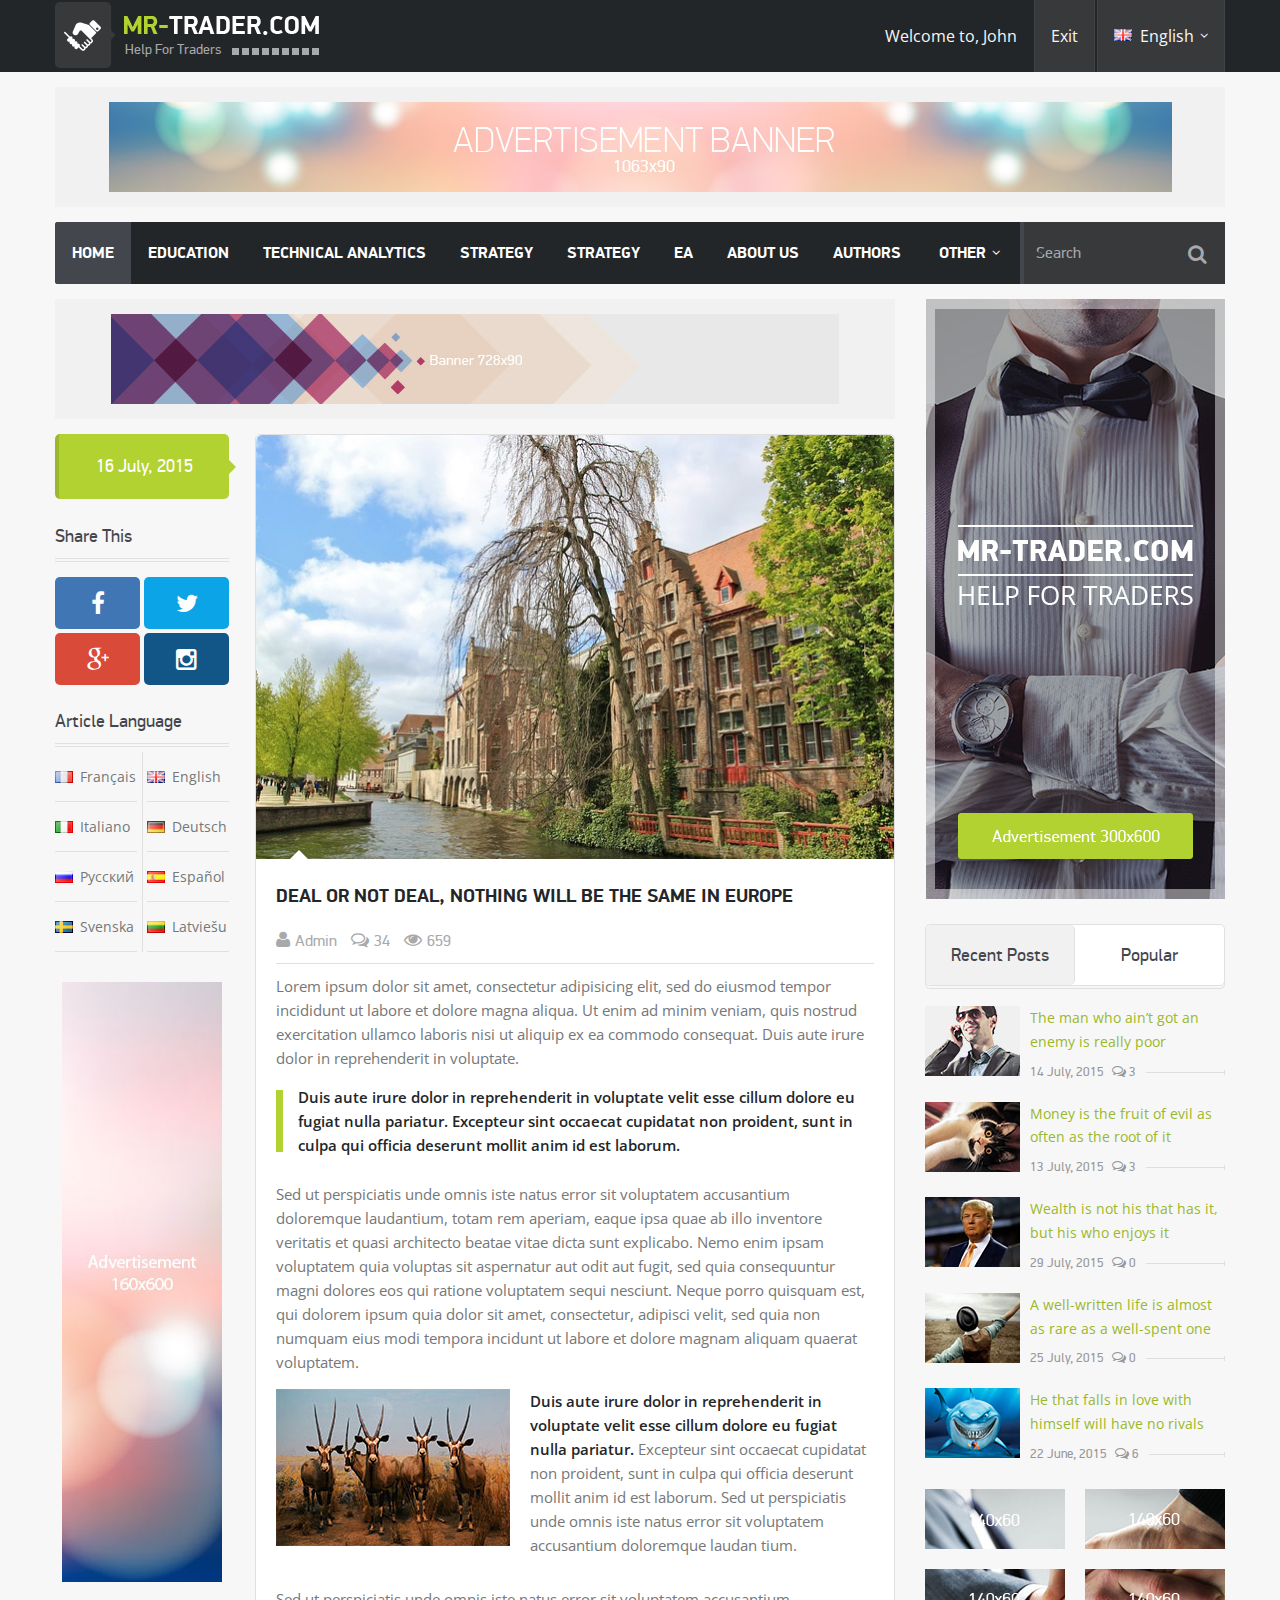
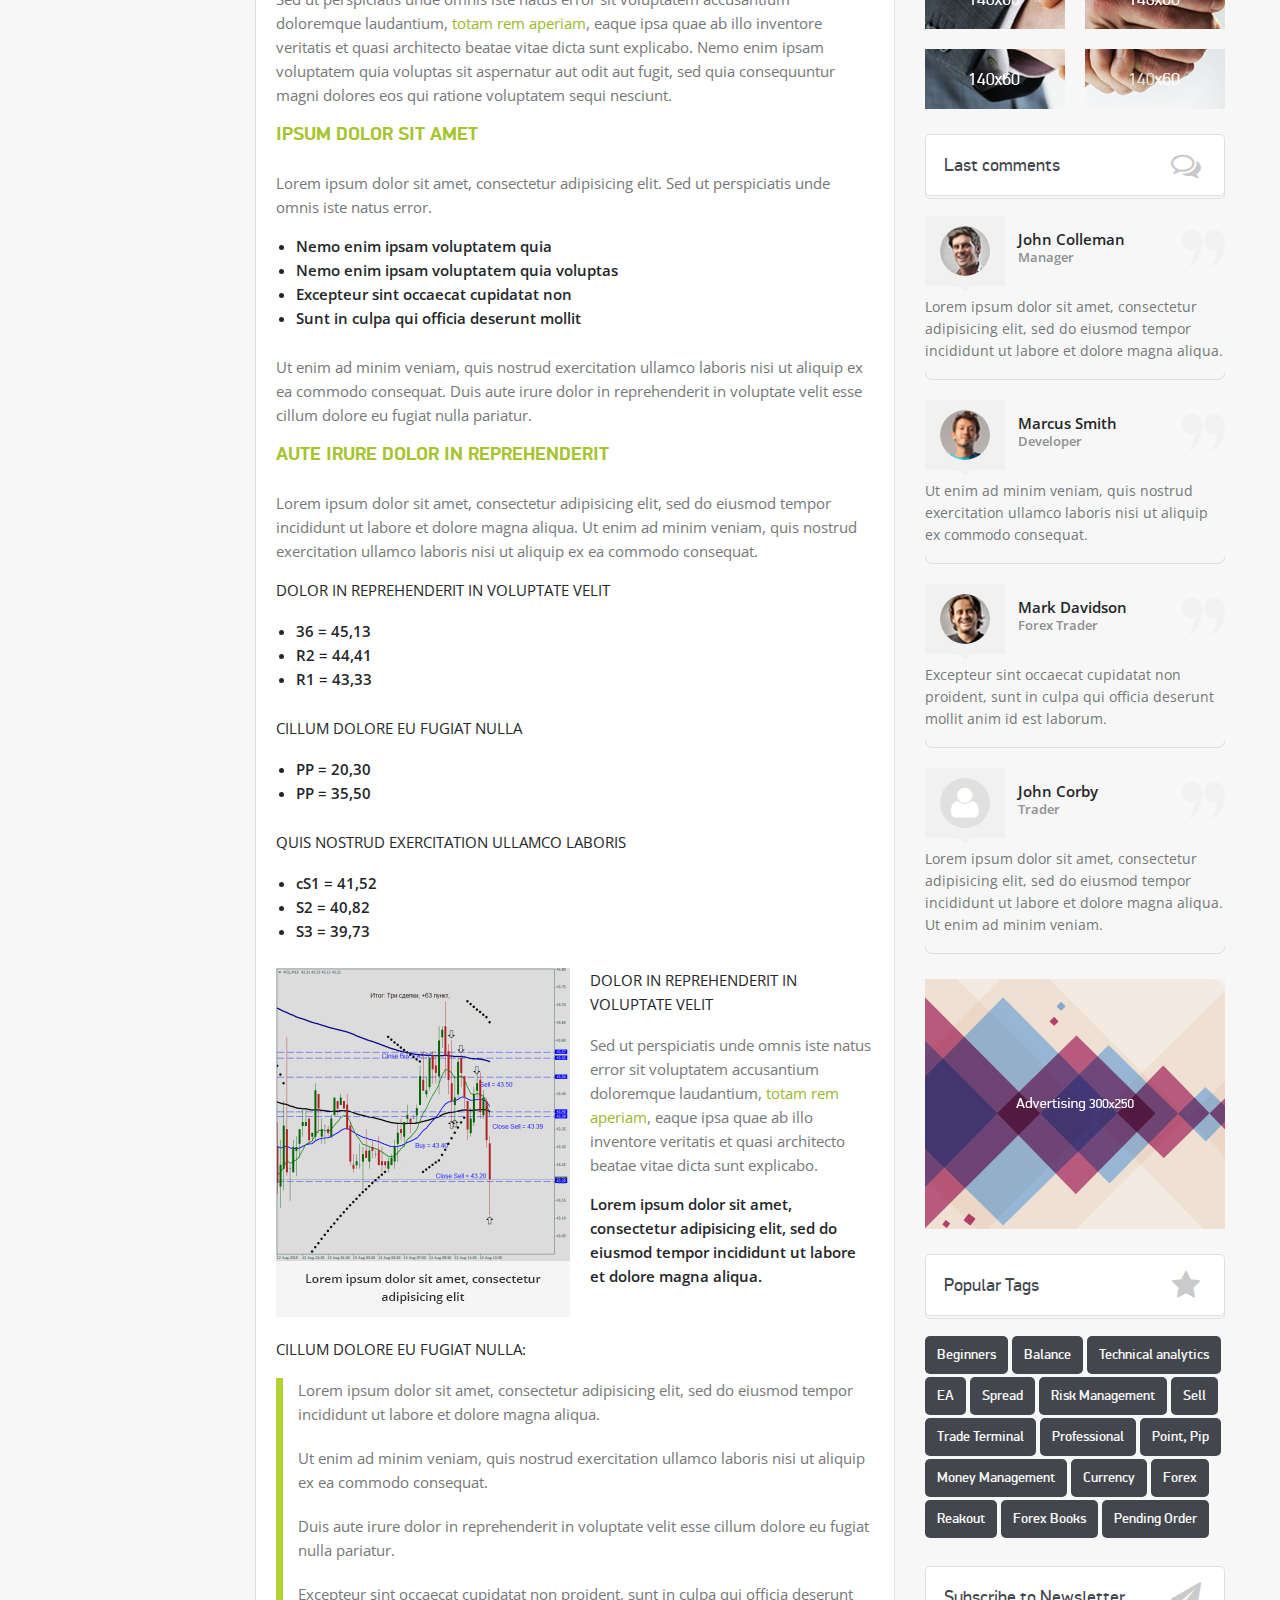
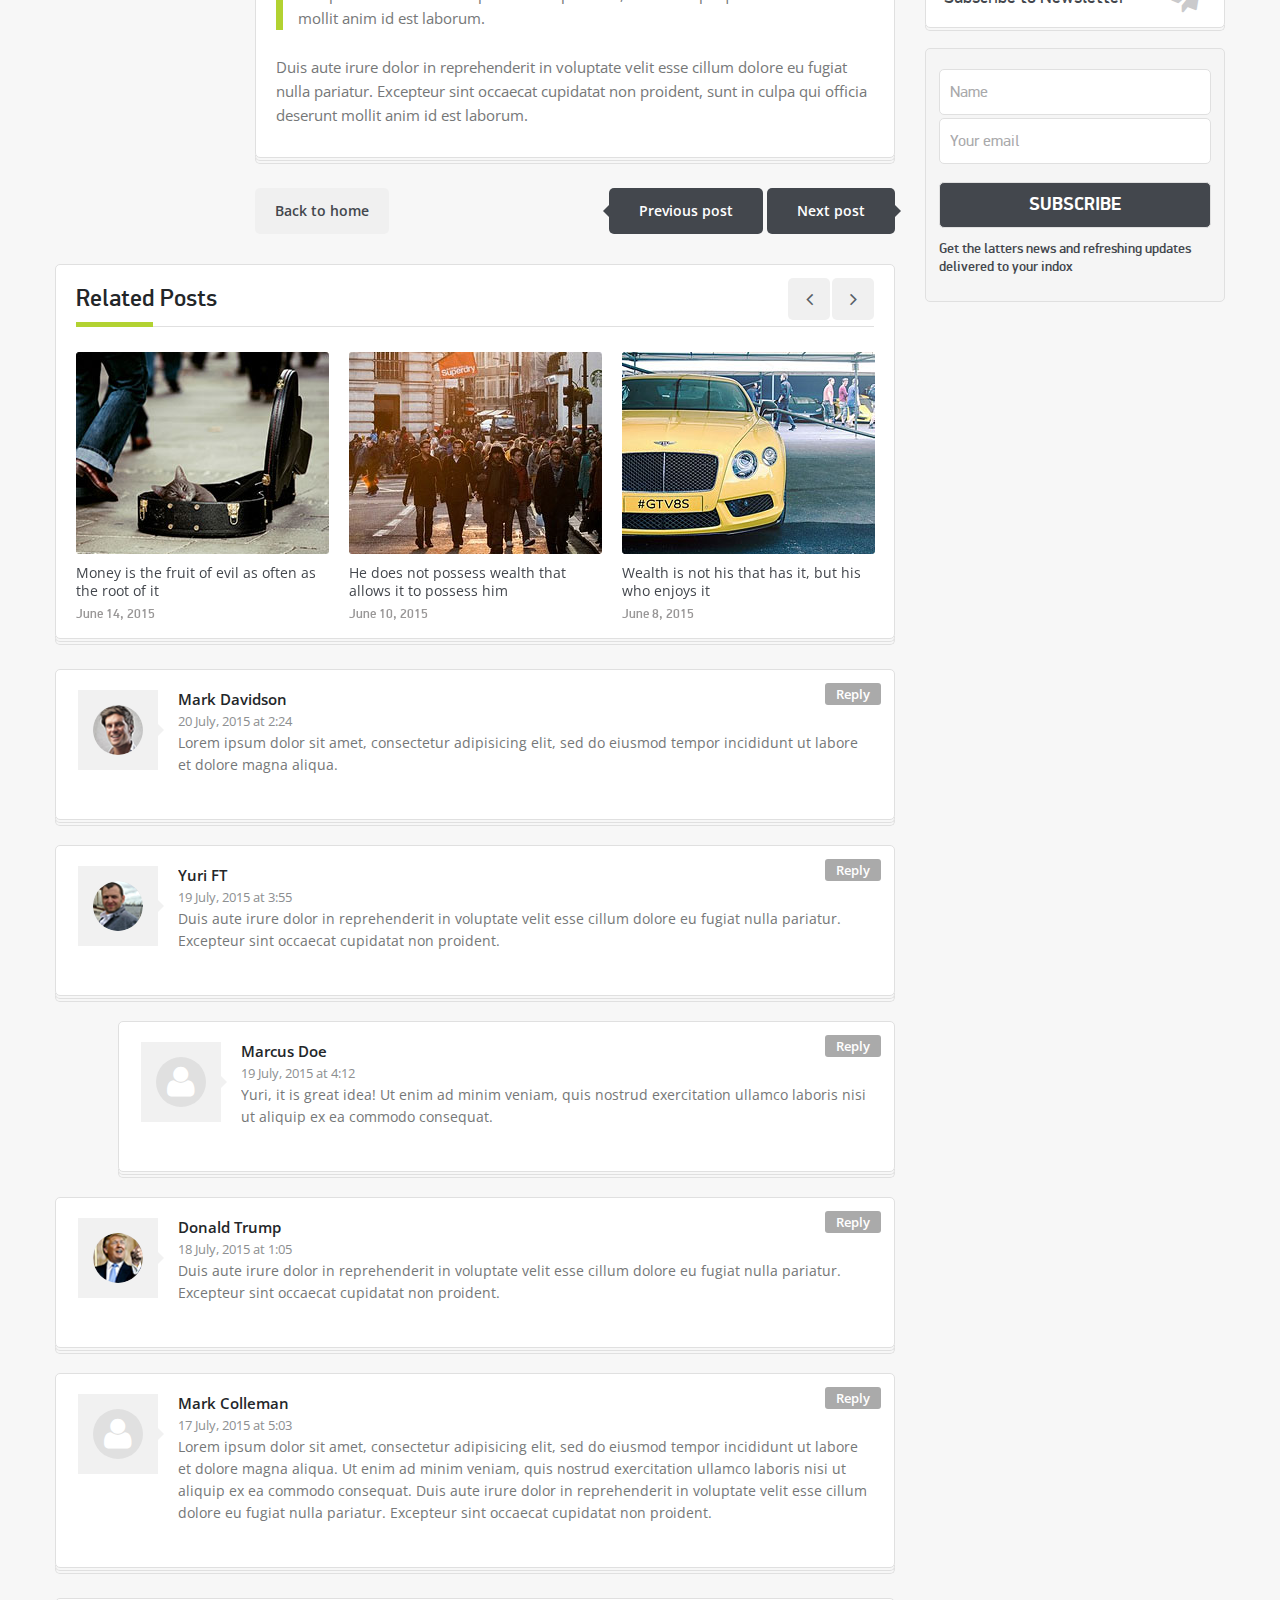
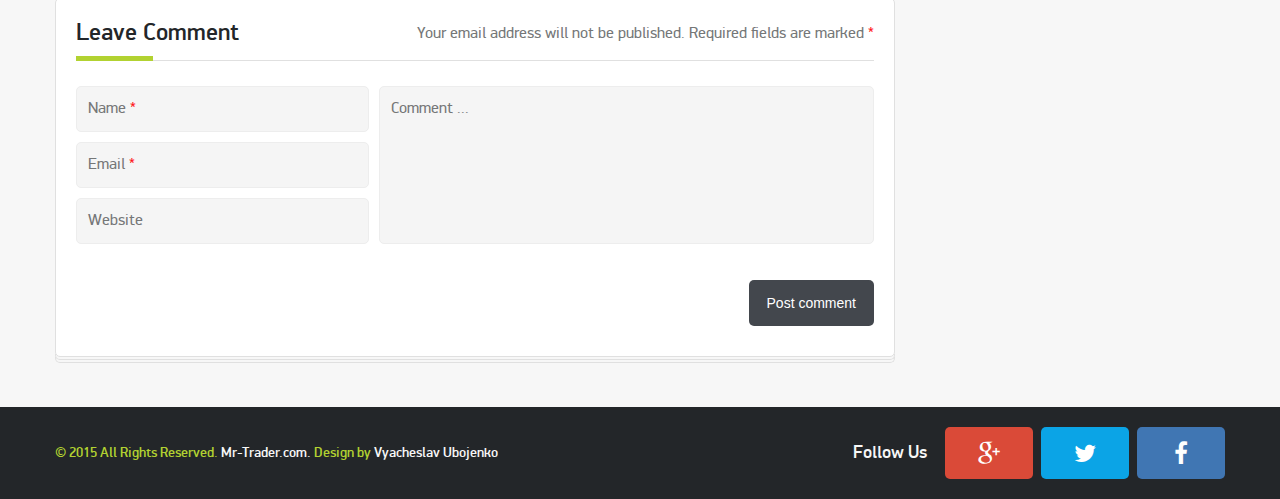
<file: inner.html>
<!DOCTYPE html>
<html lang="en">

    <head>

        <!-- Basic page needs
        ============================================ -->
        <title>Inner page</title>
        <meta charset="utf-8">
        <meta name="author" content="">
        <meta name="keywords" content="">
        <meta name="description" content="">

        <!-- Mobile specific metas
        ============================================ -->
        <meta name="viewport" content="width=device-width, initial-scale=1.0, maximum-scale=1.0, user-scalable=no">

        <!-- Favicon
        ============================================ -->
        

         <!-- Libs CSS
        ============================================ -->
        <link rel="stylesheet" href="plagins/owlCarousel/css/owl.carousel.css">

        <!-- Theme CSS
        ============================================ -->
        <!-- <link rel="stylesheet" href="css/se.css"> -->
        <link rel="stylesheet" href="css/style.css">

        
        <!-- Media Queries CSS
        ============================================ -->
        <link rel="stylesheet" href="css/responsive.css">

        <!-- Old IE 
        ============================================ -->

        <!--[if lt IE 8]>
        <div style=' clear: both; text-align:center; position: relative;'>
          <a href="http://windows.microsoft.com/en-US/internet-explorer/products/ie/home?ocid=ie6_countdown_bannercode">
            <img src="http://storage.ie6countdown.com/assets/100/images/banners/warning_bar_0000_us.jpg" border="0" height="42" width="820" alt="You are using an outdated browser. For a faster, safer browsing experience, upgrade for free today." />
          </a>
        </div>
        <![endif]-->
        <!--[if lt IE 9]>
        <script type="text/javascript" src="js/html5.js"></script>
        <link rel="stylesheet" type="text/css" media="screen" href="css/ie.css">
        <![endif]-->

    </head>

    <body>
        
        <!-- - - - - - - - - - - - - - Header - - - - - - - - - - - - - - - - -->

        <header id="header" role="banner" class="clearfix">
            
            <div class="container">

                <!-- - - - - - - - - - - - - - Enter Box - - - - - - - - - - - - - - - - -->
                
                <div class="enter_box alignright clearfix">
                    
                    <span class="greeting"><span>Welcome to, John</span></span>
                
                    <a href="#" class="enter">Exit</a>

                    <div class="languages_dropdown alignleft">

                        <a href="#"><img src="images/flags/gb.png" height="12" width="18" alt="">English <i class="fa fa-angle-down"></i></a>

                        <ul>
                            
                            <li><a href="#"><img src="images/flags/gb.png" height="12" width="18" alt="">English</a></li>
                            <li><a href="#"><img src="images/flags/de.png" height="12" width="18" alt="">Deutsch</a></li>
                            <li><a href="#"><img src="images/flags/es.png" height="12" width="18" alt="">Español</a></li>
                            <li><a href="#"><img src="images/flags/fr.png" height="12" width="18" alt="">Français</a></li>
                            <li><a href="#"><img src="images/flags/it.png" height="12" width="18" alt="">Italiano</a></li>

                        </ul>
                        
                    </div><!-- / .languages_dropdown -->
                
                </div><!-- / .enter_box -->
                
                <!-- - - - - - - - - - - - - - End of Enter Box - - - - - - - - - - - - - - - - -->

                <!-- - - - - - - - - - - - - - Logo - - - - - - - - - - - - - - - - -->

                <div class="logo">

                  <a href="index.html" title="Home Page">
                      <span class="hide">MR-Trader</span>
                      <span class="logo_text">Help For Traders</span>
                      <ul>
                          <li></li>
                          <li></li>
                          <li></li>
                          <li></li>
                          <li></li>
                          <li></li>
                          <li></li>
                          <li></li>
                          <li></li>
                      </ul>
                  </a>

                </div><!-- / .enter_box -->
                 
                <!-- - - - - - - - - - - - - - End of Logo - - - - - - - - - - - - - - - - -->                
            
            </div><!--/ .container -->

        </header>

        <!-- - - - - - - - - - - - - - End of Header - - - - - - - - - - - - - - - - -->
        
        <div class="container">

            <!-- - - - - - - - - - - - - - Banner 1063*90 - - - - - - - - - - - - - - - - -->
            
            <div class="banner">
                
                <a href="#"><img src="images/banner_1063_90.jpg" alt=""></a>

            </div><!-- / .banner -->

            <!-- - - - - - - - - - - - - - End of Banner 1063*90 - - - - - - - - - - - - - - - - -->

        </div>

        <div class="sticky_box">

            <div class="sticky_part">
            
                <div class="container">
            
                    <div class="nav_wrap clearfix">
                    
                        <!-- - - - - - - - - - - - - - Main Navigation - - - - - - - - - - - - - - - - -->
                        
                        <nav role="navigation" class="clearfix">
                        
                            <ul class="navigation alignleft">
                        
                                <li class="current"><a href="index.html">Home</a></li>
                                <li><a href="#">Education</a></li>
                                <li><a href="#">Technical analytics</a></li>
                    
                                <li class="has_submenu">
                    
                                    <a href="#">Strategy</a>
                    
                                    <!-- - - - - - - - - - - - - - Sub Menu - - - - - - - - - - - - - - - - -->
                    
                                    <ul class="submenu">
                                        
                                        <li class="has_submenu">
                    
                                            <a href="#">Sub Item 1</a>
                    
                                            <!-- - - - - - - - - - - - - - Sub Menu level 2 - - - - - - - - - - - - - - - - -->
                            
                                            <ul class="submenu">
                                                
                                                <li><a href="#">Sub Item 2</a></li>
                                                <li><a href="#">Sub Item 2</a></li>
                                                <li><a href="#">Sub Item 2</a></li>
                                                <li><a href="#">Sub Item 2</a></li>
                            
                                            </ul>
                            
                                            <!-- - - - - - - - - - - - - - End of Sub Menu level 2 - - - - - - - - - - - - - - - - -->
                            
                                        </li>
                                        
                                        <li><a href="#">Sub Item 1</a></li>
                                        <li><a href="#">Sub Item 1</a></li>
                                        <li><a href="#">Sub Item 1</a></li>
                    
                                    </ul>
                    
                                    <!-- - - - - - - - - - - - - - End of Sub Menu - - - - - - - - - - - - - - - - -->
                    
                                </li>
                    
                                <li><a href="#">Strategy</a></li>
                                <li><a href="#">EA</a></li>
                                <li><a href="#">About us</a></li>
                                <li><a href="#">Terms & Conditions</a></li>
                                <li><a href="#">Privacy Policy</a></li>
                    
                                <li class="has_submenu">
                    
                                    <a href="#">Contacts</a>
                    
                                    <!-- - - - - - - - - - - - - - Sub Menu - - - - - - - - - - - - - - - - -->
                    
                                    <ul class="submenu">
                                        
                                        <li><a href="#">Sub Item 1</a></li>
                                        <li><a href="#">Sub Item 1</a></li>
                                        <li><a href="#">Sub Item 1</a></li>
                                        <li><a href="#">Sub Item 1</a></li>
                    
                                    </ul>
                    
                                    <!-- - - - - - - - - - - - - - End of Sub Menu - - - - - - - - - - - - - - - - -->
                    
                    
                                </li>
                    
                                <li><a href="#">Authors</a></li>
                                <li><a href="#">Do not miss</a></li>
                        
                            </ul>
                    
                        </nav>
                        
                        <!-- - - - - - - - - - - - - - End of Main Navigation - - - - - - - - - - - - - - - - -->
                    
                        <!-- - - - - - - - - - - - - - Searchform - - - - - - - - - - - - - - - - -->
                    
                        <div class="search_box">
                    
                            <form role="search" class="search_form">
                            
                                <input type="text" placeholder="Search">
                                <button></button>
                            
                            </form>
                    
                        </div>
                    
                        <!-- - - - - - - - - - - - - - End of Searchform - - - - - - - - - - - - - - - - -->
                    
                    </div><!--/ .nav_wrap -->
            
                </div>
            
            </div><!-- / .sticky_part -->

        </div>

        <div class="container">

            <!-- - - - - - - - - - - - - - Content - - - - - - - - - - - - - - - - -->

            <div id="content" class="clearfix">

                <!-- - - - - - - - - - - - - - Left Part - - - - - - - - - - - - - - - - -->
                
                <div class="left_part">

                    <!-- - - - - - - - - - - - - - Banner 1063*90 - - - - - - - - - - - - - - - - -->
                    
                    <div class="banner">
                        
                        <a href="#"><img src="images/banner_728_90.jpg" alt=""></a>

                    </div><!-- / .banner -->

                    <!-- - - - - - - - - - - - - - End of Banner 1063*90 - - - - - - - - - - - - - - - - -->

                    <!-- - - - - - - - - - - - - - Post Block - - - - - - - - - - - - - - - - -->

                    <article class="post_block">
                        
                        <!-- - - - - - - - - - - - - - Post Right Part - - - - - - - - - - - - - - - - -->                    

                        <div class="post_right_part">

                            <!-- - - - - - - - - - - - - - Post - - - - - - - - - - - - - - - - -->
                            
                            <div class="post box_style1">
                                
                                <a href="#" class="post_img"><img src="images/post_img1.jpg" alt=""></a>

                                <div class="post_desctiption">
                                    
                                    <h3 class="page_title2">Deal or not deal, nothing will be the same in Europe</h3>

                                    <div class="post_info">
                                        
                                        <span><i class="fa fa-user"></i>Admin</span>
                                        <span><i class="fa fa-comments-o"></i>34</span>
                                        <span><i class="fa fa-eye"></i>659</span>

                                        <div class="post_lan languages_dropdown alignright">

                                            <a href="#"><img src="images/flags/gb.png" height="12" width="18" alt="">English <i class="fa fa-angle-down"></i></a>

                                            <ul>
                                                
                                                <li><a href="#"><img src="images/flags/de.png" height="12" width="18" alt="">Deutsch</a></li>
                                                <li><a href="#"><img src="images/flags/es.png" height="12" width="18" alt="">Español</a></li>
                                                <li><a href="#"><img src="images/flags/fr.png" height="12" width="18" alt="">Français</a></li>
                                                <li><a href="#"><img src="images/flags/it.png" height="12" width="18" alt="">Italiano</a></li>

                                            </ul>
                                            
                                        </div>

                                    </div>

                                    <p>
                                        Lorem ipsum dolor sit amet, consectetur adipisicing elit, sed do eiusmod tempor incididunt ut labore et dolore magna aliqua. Ut enim ad minim veniam, quis nostrud exercitation ullamco laboris nisi ut aliquip ex ea commodo consequat. Duis aute irure dolor in reprehenderit in voluptate.
                                    </p>

                                    <blockquote>
                                        Duis aute irure dolor in reprehenderit in voluptate velit esse cillum dolore eu fugiat nulla pariatur. Excepteur sint occaecat cupidatat non proident, sunt in culpa qui officia deserunt mollit anim id est laborum.
                                    </blockquote>

                                    <p>
                                        Sed ut perspiciatis unde omnis iste natus error sit voluptatem accusantium doloremque laudantium, totam rem aperiam, eaque ipsa quae ab illo inventore veritatis et quasi architecto beatae vitae dicta sunt explicabo. Nemo enim ipsam voluptatem quia voluptas sit aspernatur aut odit aut fugit, sed quia consequuntur magni dolores eos qui ratione voluptatem sequi nesciunt. Neque porro quisquam est, qui dolorem ipsum quia dolor sit amet, consectetur, adipisci velit, sed quia non numquam eius modi tempora incidunt ut labore et dolore magnam aliquam quaerat voluptatem.
                                    </p>

                                    <p>
                                        <img src="images/inner_img1.jpg" alt="" class="alignleft xs_w100">
                                        <strong>Duis aute irure dolor in reprehenderit in voluptate velit esse cillum dolore eu fugiat nulla pariatur.</strong> Excepteur sint occaecat cupidatat non proident, sunt in culpa qui officia deserunt mollit anim id est laborum. Sed ut perspiciatis unde omnis iste natus error sit voluptatem accusantium doloremque laudan tium.
                                        <div class="clear"></div>
                                    </p>

                                    <p>
                                        Sed ut perspiciatis unde omnis iste natus error sit voluptatem accusantium doloremque laudantium, <a href="#">totam rem aperiam</a>, eaque ipsa quae ab illo inventore veritatis et quasi architecto beatae vitae dicta sunt explicabo. Nemo enim ipsam voluptatem quia voluptas sit aspernatur aut odit aut fugit, sed quia consequuntur magni dolores eos qui ratione voluptatem sequi nesciunt.

                                    </p>

                                    <h2>ipsum dolor sit amet</h2>

                                    <p>
                                        Lorem ipsum dolor sit amet, consectetur adipisicing elit. Sed ut perspiciatis unde omnis iste natus error.
                                    </p>

                                    <ul style="list-style-type: disc;">
                                        
                                        <li>Nemo enim ipsam voluptatem quia</li>
                                        <li>Nemo enim ipsam voluptatem quia voluptas</li>
                                        <li>Excepteur sint occaecat cupidatat non</li>
                                        <li>Sunt in culpa qui officia deserunt mollit</li>

                                    </ul>

                                    <p>
                                        Ut enim ad minim veniam, quis nostrud exercitation ullamco laboris nisi ut aliquip ex ea commodo consequat. Duis aute irure dolor in reprehenderit in voluptate velit esse cillum dolore eu fugiat nulla pariatur.
                                    </p>

                                    <h2>aute irure dolor in reprehenderit</h2>

                                    <p>
                                        Lorem ipsum dolor sit amet, consectetur adipisicing elit, sed do eiusmod tempor incididunt ut labore et dolore magna aliqua. Ut enim ad minim veniam, quis nostrud exercitation ullamco laboris nisi ut aliquip ex ea commodo consequat.
                                    </p>

                                    <h3>Dolor in reprehenderit in voluptate velit</h3>

                                    <ul style="list-style-type: disc;">
                                        
                                        <li>36 = 45,13</li>
                                        <li>R2 = 44,41</li>
                                        <li>R1 = 43,33</li>

                                    </ul>

                                    <h3>cillum dolore eu fugiat nulla</h3>

                                    <ul style="list-style-type: disc;">
                                        
                                        <li>PP = 20,30</li>
                                        <li>PP = 35,50</li>

                                    </ul>

                                    <h3>quis nostrud exercitation ullamco laboris</h3>

                                    <ul style="list-style-type: disc;">
                                        
                                        <li>cS1 = 41,52</li>
                                        <li>S2 = 40,82</li>
                                        <li>S3 = 39,73</li>

                                    </ul>

                                    <img src="images/img1.jpg" alt="" class="alignleft">

                                    <h3>Dolor in reprehenderit in voluptate velit</h3>

                                    <p>
                                        Sed ut perspiciatis unde omnis iste natus error sit voluptatem accusantium doloremque laudantium, <a href="#">totam rem aperiam</a>, eaque ipsa quae ab illo inventore veritatis et quasi architecto beatae vitae dicta sunt explicabo.
                                    </p>

                                    <p>
                                        <strong>
                                            Lorem ipsum dolor sit amet, consectetur adipisicing elit, sed do eiusmod tempor incididunt ut labore et dolore magna aliqua.
                                        </strong>
                                    </p>

                                    <div class="clear"></div>

                                    <h3>cillum dolore eu fugiat nulla:</h3>

                                    <ul style="list-style-type: circle;">
                                        
                                        <li>
                                            Lorem ipsum dolor sit amet, consectetur adipisicing elit, sed do eiusmod tempor incididunt ut labore et dolore magna aliqua.
                                        </li>

                                        <li>
                                            Ut enim ad minim veniam, quis nostrud exercitation ullamco laboris nisi ut aliquip ex ea commodo consequat. 
                                        </li>

                                        <li>
                                            Duis aute irure dolor in reprehenderit in voluptate velit esse cillum dolore eu fugiat nulla pariatur.
                                        </li>

                                        <li>
                                            Excepteur sint occaecat cupidatat non proident, sunt in culpa qui officia deserunt mollit anim id est laborum.
                                        </li>

                                    </ul>

                                    <p>
                                        Duis aute irure dolor in reprehenderit in voluptate velit esse cillum dolore eu fugiat nulla pariatur. Excepteur sint occaecat cupidatat non proident, sunt in culpa qui officia deserunt mollit anim id est laborum.
                                    </p>

                                </div>

                            </div><!-- / .post -->

                            <!-- - - - - - - - - - - - - - End of Post - - - - - - - - - - - - - - - - -->

                        </div>

                        <!-- - - - - - - - - - - - - - End of Post Right Part - - - - - - - - - - - - - - - - -->                    

                        <!-- - - - - - - - - - - - - - Post Left Part - - - - - - - - - - - - - - - - -->                    

                        <div class="post_left_part">
                            
                            <time class="time_type1" datatime="2015-07-16">
                                16 July, 2015
                            </time>

                            <h4 class="page_title3">Share This</h4>

                            <hr class="separator">

                            <!-- - - - - - - - - - - - - - Social List 1 - - - - - - - - - - - - - - - - -->

                            <ul class="social_list1 clearfix">
                                
                                <li><a href="#" class="fb"><i class="fa fa-facebook"></i></a></li>
                                <li><a href="#" class="tw"><i class="fa fa-twitter"></i></a></li>
                                <li><a href="#" class="google"><i class="fa fa-google-plus"></i></a></li>
                                <li><a href="#" class="in"><i class="fa fa-instagram"></i></a></li>

                            </ul>

                            <!-- - - - - - - - - - - - - - End of Social List 1 - - - - - - - - - - - - - - - - -->

                            <h4 class="page_title3">Article Language</h4>

                            <hr class="separator">

                            <!-- - - - - - - - - - - - - - Languages List - - - - - - - - - - - - - - - - -->
                            
                            <ul class="languages_list clearfix">
                                
                                <li>
                                    
                                    <a href="#">

                                        <img src="images/flags/fr.png" height="12" width="18" alt="">
                                        Français

                                    </a>

                                </li>
                                
                                <li>
                                    
                                    <a href="#">

                                        <img src="images/flags/gb.png" height="12" width="18" alt="">
                                        English

                                    </a>

                                </li>
                                
                                <li>
                                    
                                    <a href="#">

                                        <img src="images/flags/it.png" height="12" width="18" alt="">
                                        Italiano

                                    </a>

                                </li>
                                
                                <li>
                                    
                                    <a href="#">

                                        <img src="images/flags/de.png" height="12" width="18" alt="">
                                        Deutsch

                                    </a>

                                </li>
                                
                                <li>
                                    
                                    <a href="#">

                                        <img src="images/flags/ru.png" height="12" width="18" alt="">
                                        Русский

                                    </a>

                                </li>
                                
                                <li>
                                    
                                    <a href="#">

                                        <img src="images/flags/es.png" height="12" width="18" alt="">
                                        Español

                                    </a>

                                </li>
                                
                                <li>
                                    
                                    <a href="#">

                                        <img src="images/flags/se.png" height="12" width="18" alt="">
                                        Svenska 

                                    </a>

                                </li>
                                
                                <li>
                                    
                                    <a href="#">

                                        <img src="images/flags/lt.png" height="12" width="18" alt="">
                                        Latviešu

                                    </a>

                                </li>

                            </ul>

                            <!-- - - - - - - - - - - - - - End of Languages List - - - - - - - - - - - - - - - - -->

                            <!-- - - - - - - - - - - - - - Advertisement 160х600 - - - - - - - - - - - - - - - - -->

                            <div class="banner1">
                                
                                <a href="#"><img src="images/advertisement_160-600.jpg" alt=""></a>

                            </div>

                            <!-- - - - - - - - - - - - - - End of Advertisement 160х600 - - - - - - - - - - - - - - - - -->

                        </div>

                        <!-- - - - - - - - - - - - - - End of Post Left Part - - - - - - - - - - - - - - - - -->                  

                    </article><!-- / .post_block -->

                    <!-- - - - - - - - - - - - - - End of Post Block - - - - - - - - - - - - - - - - -->

                    <!-- - - - - - - - - - - - - - Page Nav - - - - - - - - - - - - - - - - -->
                    
                    <div class="post_nav clearfix">
                        
                        <div class="post_right_part clearfix">
                            
                            <a href="index.html" class="back_home alignleft">Back to home</a>

                            <div class="alignright">
                                
                                <a href="#" class="prev_post">Previous post</a>
                                <a href="#" class="next_post">Next post</a>

                            </div>
                        
                        </div>
                        
                    </div>

                    <div class="clear"></div>

                    <!-- - - - - - - - - - - - - - End of Page Nav - - - - - - - - - - - - - - - - -->

                    <!-- - - - - - - - - - - - - - Related Posts - - - - - - - - - - - - - - - - -->
                    
                    <section class="carousel_box box_style1">
                        
                        <h3 class="title2">Related Posts</h3>

                        <div class="carousel_post owl-carousel" data-desktop="3" data-large="3" data-medium="2" data-small="2" data-extra-small="1">
                            
                            <div class="carousel_post_item">
                                
                                <div class="post_slider">

                                    <a href="#"><img src="images/post_small_img1.jpg" alt=""></a>
                                    
                                    <h6 class="post_slider_title">
                                        <a href="#">Money is the fruit of evil as often as the root of it</a>
                                    </h6>

                                    <time datatime="2015-07-14">June 14, 2015</time>
                                
                                </div>

                            </div>

                            <div class="carousel_post_item">
                                
                                <div class="post_slider">

                                    <a href="#"><img src="images/post_small_img2.jpg" alt=""></a>
                                    
                                    <h6 class="post_slider_title">
                                        <a href="#">Не does not possess wealth that allows it to possess him</a>
                                    </h6>

                                    <time datatime="2015-07-10">June 10, 2015</time>
                                
                                </div>

                            </div>

                            <div class="carousel_post_item">
                                
                                <div class="post_slider">

                                    <a href="#"><img src="images/post_small_img3.jpg" alt=""></a>
                                    
                                    <h6 class="post_slider_title">
                                        <a href="#">Wealth is not his that has it, but his who enjoys it</a>
                                    </h6>

                                    <time datatime="2015-07-08">June 8, 2015</time>
                                
                                </div>

                            </div>

                            <div class="carousel_post_item">
                                
                                <div class="post_slider">

                                    <a href="#"><img src="images/post_small_img1.jpg" alt=""></a>
                                    
                                    <h6 class="post_slider_title">
                                        <a href="#">Money is the fruit of evil as often as the root of it</a>
                                    </h6>

                                    <time datatime="2015-07-14">June 14, 2015</time>
                                
                                </div>

                            </div>

                            <div class="carousel_post_item">
                                
                                <div class="post_slider">

                                    <a href="#"><img src="images/post_small_img2.jpg" alt=""></a>
                                    
                                    <h6 class="post_slider_title">
                                        <a href="#">Не does not possess wealth that allows it to possess him</a>
                                    </h6>

                                    <time datatime="2015-07-10">June 10, 2015</time>
                                
                                </div>

                            </div>

                            <div class="carousel_post_item">
                                
                                <div class="post_slider">

                                    <a href="#"><img src="images/post_small_img3.jpg" alt=""></a>
                                    
                                    <h6 class="post_slider_title">
                                        <a href="#">Wealth is not his that has it, but his who enjoys it</a>
                                    </h6>

                                    <time datatime="2015-07-08">June 8, 2015</time>
                                
                                </div>

                            </div>

                        </div>

                    </section>

                    <!-- - - - - - - - - - - - - - End of Related Posts - - - - - - - - - - - - - - - - -->

                    <!-- - - - - - - - - - - - - - Coments - - - - - - - - - - - - - - - - -->
                    
                    <div class="comments_box">
                        
                        <div class="comment_level1 box_style1">

                            <a href="#" class="reply_btn">Reply</a>
                            
                            <div class="autor_box">
                                
                                <a href="#" class="author_img">
                                    <img src="images/author_img1.png" alt="">
                                </a>
                                
                                <div class="wrapper">
                                    
                                    <h5 class="comments_title"><a href="#">Mark Davidson</a></h5>
                                
                                    <time datatime="2015-20-07T02:24">20 July, 2015 at 2:24</time>
                                
                                </div>
                            
                            </div>

                            <p class="comment_excerpt">
                                Lorem ipsum dolor sit amet, consectetur adipisicing elit, sed do eiusmod tempor incididunt ut labore et dolore magna aliqua.
                            </p>

                            <div class="clear"></div>

                        </div><!-- / .comment_level1 -->

                        <div class="comment_level1 box_style1">

                            <a href="#" class="reply_btn">Reply</a>
                            
                            <div class="autor_box">
                                
                                <a href="#" class="author_img">
                                    <img src="images/author_img4.png" alt="">
                                </a>
                                
                                <div class="wrapper">
                                    
                                    <h5 class="comments_title"><a href="#">Yuri FT</a></h5>
                                
                                    <time datatime="2015-19-07T03:55">19 July, 2015 at 3:55</time>  
                                
                                </div>

                            </div>

                            <p class="comment_excerpt">
                                Duis aute irure dolor in reprehenderit in voluptate velit esse cillum dolore eu fugiat nulla pariatur. Excepteur sint occaecat cupidatat non proident.
                            </p>

                            <div class="clear"></div>

                        </div><!-- / .comment_level1 -->

                        <div class="comment_level2 box_style1">

                            <a href="#" class="reply_btn">Reply</a>
                            
                            <div class="autor_box">
                                
                                <a href="#" class="author_img"></a>
                                
                                <div class="wrapper">
                                    
                                    <h5 class="comments_title"><a href="#">Marcus Doe</a></h5>
                                
                                    <time datatime="2015-19-07T04:12">19 July, 2015 at 4:12</time>
                                
                                </div>

                            </div>

                            <p class="comment_excerpt">
                                Yuri, it is great idea! Ut enim ad minim veniam, quis nostrud exercitation ullamco laboris nisi ut aliquip ex ea commodo consequat.
                            </p>  

                            <div class="clear"></div>

                        </div><!-- / .comment_level1 -->

                        <div class="comment_level1 box_style1">

                            <a href="#" class="reply_btn">Reply</a>
                            
                            <div class="autor_box">
                                
                                <a href="#" class="author_img">
                                    <img src="images/author_img5.png" alt="">
                                </a>
                                
                                <div class="wrapper">
                                    
                                    <h5 class="comments_title"><a href="#">Donald Trump</a></h5>
                                
                                    <time datatime="2015-18-07T01:05">18 July, 2015 at 1:05</time>
                                
                                </div>

                            </div>

                            <p class="comment_excerpt">
                                Duis aute irure dolor in reprehenderit in voluptate velit esse cillum dolore eu fugiat nulla pariatur. Excepteur sint occaecat cupidatat non proident.
                            </p>  

                            <div class="clear"></div>

                        </div><!-- / .comment_level1 -->

                        <div class="comment_level1 box_style1">

                            <a href="#" class="reply_btn">Reply</a>
                            
                            <div class="autor_box">
                                
                                <a href="#" class="author_img"></a>
                                
                                <div class="wrapper">
                                    
                                    <h5 class="comments_title"><a href="#">Mark Colleman</a></h5>
                                
                                    <time datatime="2017-18-07T05:03">17 July, 2015 at 5:03</time>
                                
                                </div>

                            </div>

                            <p class="comment_excerpt">
                                Lorem ipsum dolor sit amet, consectetur adipisicing elit, sed do eiusmod tempor incididunt ut labore et dolore magna aliqua. Ut enim ad minim veniam, quis nostrud exercitation ullamco laboris nisi ut aliquip ex ea commodo consequat. Duis aute irure dolor in reprehenderit in voluptate velit esse cillum dolore eu fugiat nulla pariatur. Excepteur sint occaecat cupidatat non proident.
                            </p>  

                            <div class="clear"></div>

                        </div><!-- / .comment_level1 -->

                    </div>
                    
                    <!-- - - - - - - - - - - - - - End of Coments - - - - - - - - - - - - - - - - -->

                    <!-- - - - - - - - - - - - - - Leave Comment - - - - - - - - - - - - - - - - -->

                    <section class="form_box box_style1">
                        
                        <h3 class="title2">Leave Comment <span class="alignright">Your email address will not be published. Required fields are marked <sup class="red_color">*</sup></span></h3>

                        <form class="leave_comment_form">
                            
                            <div class="clearfix">
                                
                                <div class="leave_comment_left">
                                    
                                    <div class="input_box">
                                        
                                        <input type="text">

                                        <label>Name <sup class="red_color">*</sup></label>

                                    </div>

                                    <div class="input_box">
                                        
                                        <input type="email">

                                        <label>Email <sup class="red_color">*</sup></label>

                                    </div>

                                    <div class="input_box">
                                        
                                        <input type="text">

                                        <label>Website</label>

                                    </div>

                                </div>
                                
                                <div class="leave_comment_right">
                                    
                                    <div class="input_box">
                                        
                                        <textarea></textarea>

                                        <label>Comment ...</label>

                                    </div>

                                </div>    

                            </div>

                            <div class="align_right">
                                
                                <button class="comment_btn">Post comment</button>

                            </div>

                        </form>

                    </section>

                    <!-- - - - - - - - - - - - - - End of Leave Comment - - - - - - - - - - - - - - - - -->

                </div><!-- / .left_part -->

                <!-- - - - - - - - - - - - - - End of Left Part - - - - - - - - - - - - - - - - -->

                <!-- - - - - - - - - - - - - - Sidebar - - - - - - - - - - - - - - - - -->

                <aside class="sidebar">
                    
                    <!-- - - - - - - - - - - - - - Banner 300*600 - - - - - - - - - - - - - - - - -->
                    
                    <div class="banner1">
                        
                        <a href="#"><img src="images/advertisement_300-600.jpg" alt=""></a>

                    </div><!-- / .banner -->

                    <!-- - - - - - - - - - - - - - End of Banner 300*600 - - - - - - - - - - - - - - - - -->

                    <!-- - - - - - - - - - - - - - Tabs - - - - - - - - - - - - - - - - -->

                    <div class="tabs_box">
                        
                        <ul class="tabs_list box_style2">

                            <li class="active">Recent Posts</li>
                            <li>Popular</li>
                            
                        </ul>

                        <div class="tabs_content">
                            
                            <div class="active">
                                
                                <!-- - - - - - - - - - - - - - Little Post - - - - - - - - - - - - - - - - -->
                                
                                <figure class="post_small">
                                    
                                    <a href="#" class="post_small_img"><img src="images/post_little_img1.jpg" alt=""></a>

                                    <figcaption>
                                        
                                        <h6 class="post_small_title">
                                            <a href="#">The man who ain’t got an enemy is really poor</a>
                                        </h6>

                                        <div class="post_small_info">
                                            
                                            <time>14 July, 2015</time>

                                            <span><i class="fa fa-comments-o"></i>3</span>

                                        </div><!-- / .post_little_info -->   

                                    </figcaption>

                                </figure>

                                <!-- - - - - - - - - - - - - - End of Little Post - - - - - - - - - - - - - - - - -->

                                <!-- - - - - - - - - - - - - - Little Post - - - - - - - - - - - - - - - - -->
                                
                                <figure class="post_small">
                                    
                                    <a href="#" class="post_small_img"><img src="images/post_little_img2.jpg" alt=""></a>

                                    <figcaption>
                                        
                                        <h6 class="post_small_title">
                                            <a href="#">Money is the fruit of evil as often as the root of it</a>
                                        </h6>

                                        <div class="post_small_info">
                                            
                                            <time>13 July, 2015</time>

                                            <span><i class="fa fa-comments-o"></i>3</span>

                                        </div><!-- / .post_little_info -->   

                                    </figcaption>

                                </figure>

                                <!-- - - - - - - - - - - - - - End of Little Post - - - - - - - - - - - - - - - - -->

                                <!-- - - - - - - - - - - - - - Little Post - - - - - - - - - - - - - - - - -->
                                
                                <figure class="post_small">
                                    
                                    <a href="#" class="post_small_img"><img src="images/post_little_img3.jpg" alt=""></a>

                                    <figcaption>
                                        
                                        <h6 class="post_small_title">
                                            <a href="#">Wealth is not his that has it, but his who enjoys it</a>
                                        </h6>

                                        <div class="post_small_info">
                                            
                                            <time>29 July, 2015</time>

                                            <span><i class="fa fa-comments-o"></i>0</span>

                                        </div><!-- / .post_little_info -->   

                                    </figcaption>

                                </figure>

                                <!-- - - - - - - - - - - - - - End of Little Post - - - - - - - - - - - - - - - - -->

                                <!-- - - - - - - - - - - - - - Little Post - - - - - - - - - - - - - - - - -->
                                
                                <figure class="post_small">
                                    
                                    <a href="#" class="post_small_img"><img src="images/post_little_img4.jpg" alt=""></a>

                                    <figcaption>
                                        
                                        <h6 class="post_small_title">
                                            <a href="#">A well-written life is almost as rare as a well-spent one</a>
                                        </h6>

                                        <div class="post_small_info">
                                            
                                            <time>25 July, 2015</time>

                                            <span><i class="fa fa-comments-o"></i>0</span>

                                        </div><!-- / .post_little_info -->   

                                    </figcaption>

                                </figure>

                                <!-- - - - - - - - - - - - - - End of Little Post - - - - - - - - - - - - - - - - -->

                                <!-- - - - - - - - - - - - - - Little Post - - - - - - - - - - - - - - - - -->
                                
                                <figure class="post_small">
                                    
                                    <a href="#" class="post_small_img"><img src="images/post_little_img5.jpg" alt=""></a>

                                    <figcaption>
                                        
                                        <h6 class="post_small_title">
                                            <a href="#">He that falls in love with himself will have no rivals</a>
                                        </h6>

                                        <div class="post_small_info">
                                            
                                            <time>22 June, 2015</time>

                                            <span><i class="fa fa-comments-o"></i>6</span>

                                        </div><!-- / .post_little_info -->   

                                    </figcaption>

                                </figure>

                                <!-- - - - - - - - - - - - - - End of Little Post - - - - - - - - - - - - - - - - -->

                            </div>

                            <div>

                                <!-- - - - - - - - - - - - - - Little Post - - - - - - - - - - - - - - - - -->
                                
                                <figure class="post_small">
                                    
                                    <a href="#" class="post_small_img"><img src="images/post_little_img3.jpg" alt=""></a>

                                    <figcaption>
                                        
                                        <h6 class="post_small_title">
                                            <a href="#">Wealth is not his that has it, but his who enjoys it</a>
                                        </h6>

                                        <div class="post_small_info">
                                            
                                            <time>29 July, 2015</time>

                                            <span><i class="fa fa-comments-o"></i>0</span>

                                        </div><!-- / .post_little_info -->   

                                    </figcaption>

                                </figure>

                                <!-- - - - - - - - - - - - - - End of Little Post - - - - - - - - - - - - - - - - -->
                                
                                <!-- - - - - - - - - - - - - - Little Post - - - - - - - - - - - - - - - - -->
                                
                                <figure class="post_small">
                                    
                                    <a href="#" class="post_small_img"><img src="images/post_little_img1.jpg" alt=""></a>

                                    <figcaption>
                                        
                                        <h6 class="post_small_title">
                                            <a href="#">The man who ain’t got an enemy is really poor</a>
                                        </h6>

                                        <div class="post_small_info">
                                            
                                            <time>14 July, 2015</time>

                                            <span><i class="fa fa-comments-o"></i>3</span>

                                        </div><!-- / .post_little_info -->   

                                    </figcaption>

                                </figure>

                                <!-- - - - - - - - - - - - - - End of Little Post - - - - - - - - - - - - - - - - -->

                                <!-- - - - - - - - - - - - - - Little Post - - - - - - - - - - - - - - - - -->
                                
                                <figure class="post_small">
                                    
                                    <a href="#" class="post_small_img"><img src="images/post_little_img2.jpg" alt=""></a>

                                    <figcaption>
                                        
                                        <h6 class="post_small_title">
                                            <a href="#">Money is the fruit of evil as often as the root of it</a>
                                        </h6>

                                        <div class="post_small_info">
                                            
                                            <time>13 July, 2015</time>

                                            <span><i class="fa fa-comments-o"></i>3</span>

                                        </div><!-- / .post_little_info -->   

                                    </figcaption>

                                </figure>

                                <!-- - - - - - - - - - - - - - End of Little Post - - - - - - - - - - - - - - - - -->

                                <!-- - - - - - - - - - - - - - Little Post - - - - - - - - - - - - - - - - -->
                                
                                <figure class="post_small">
                                    
                                    <a href="#" class="post_small_img"><img src="images/post_little_img5.jpg" alt=""></a>

                                    <figcaption>
                                        
                                        <h6 class="post_small_title">
                                            <a href="#">He that falls in love with himself will have no rivals</a>
                                        </h6>

                                        <div class="post_small_info">
                                            
                                            <time>22 June, 2015</time>

                                            <span><i class="fa fa-comments-o"></i>6</span>

                                        </div><!-- / .post_little_info -->   

                                    </figcaption>

                                </figure>

                                <!-- - - - - - - - - - - - - - End of Little Post - - - - - - - - - - - - - - - - -->

                                <!-- - - - - - - - - - - - - - Little Post - - - - - - - - - - - - - - - - -->
                                
                                <figure class="post_small">
                                    
                                    <a href="#" class="post_small_img"><img src="images/post_little_img4.jpg" alt=""></a>

                                    <figcaption>
                                        
                                        <h6 class="post_small_title">
                                            <a href="#">A well-written life is almost as rare as a well-spent one</a>
                                        </h6>

                                        <div class="post_small_info">
                                            
                                            <time>25 July, 2015</time>

                                            <span><i class="fa fa-comments-o"></i>0</span>

                                        </div><!-- / .post_little_info -->   

                                    </figcaption>

                                </figure>

                                <!-- - - - - - - - - - - - - - End of Little Post - - - - - - - - - - - - - - - - -->

                            </div>

                        </div><!-- / .tabs_content -->

                    </div><!-- / .tabs_box -->

                    <!-- - - - - - - - - - - - - - End of Tabs - - - - - - - - - - - - - - - - -->

                    <!-- - - - - - - - - - - - - - Small banner - - - - - - - - - - - - - - - - -->

                    <div class="banner_small clearfix">
                        
                        <div>
                            <a href="#"><img src="images/banner_small_img1.jpg" alt=""></a>
                        </div>
                        <div>
                            <a href="#"><img src="images/banner_small_img2.jpg" alt=""></a>
                        </div>
                        <div>
                            <a href="#"><img src="images/banner_small_img3.jpg" alt=""></a>
                        </div>
                        <div>
                            <a href="#"><img src="images/banner_small_img4.jpg" alt=""></a>
                        </div>
                        <div>
                            <a href="#"><img src="images/banner_small_img5.jpg" alt=""></a>
                        </div>
                        <div>
                            <a href="#"><img src="images/banner_small_img6.jpg" alt=""></a>
                        </div>

                    </div>

                    <!-- - - - - - - - - - - - - - End of Small banner - - - - - - - - - - - - - - - - -->


                    <!-- - - - - - - - - - - - - - Last Comments - - - - - - - - - - - - - - - - -->

                    <h4 class="title1 box_style2">Last comments <i class="fa fa-comments-o"></i></h4>

                    <div class="comments_small_box">

                        <!-- - - - - - - - - - - - - - Comment - - - - - - - - - - - - - - - - -->
                        
                        <div class="comment_small">
                            
                            <div class="comment_small_author">
                                
                                <div>
                                    <a href="#" class="author_img">
                                        <img src="images/author_img1.png" alt="">
                                    </a>
                                </div>

                                <div>
                                    
                                    <h6 class="author_name"><a href="#">John Colleman</a></h6>
                                    <span class="author_post">Manager</span>

                                </div>

                            </div>

                            <p>
                                Lorem ipsum dolor sit amet, consectetur adipisicing elit, sed do eiusmod tempor incididunt ut labore et dolore magna aliqua. 
                            </p>

                        </div>

                        <!-- - - - - - - - - - - - - - End of Comment - - - - - - - - - - - - - - - - -->

                        <!-- - - - - - - - - - - - - - Comment - - - - - - - - - - - - - - - - -->
                        
                        <div class="comment_small">
                            
                            <div class="comment_small_author">
                                
                                <div>
                                    <a href="#" class="author_img">
                                        <img src="images/author_img2.png" alt="">
                                    </a>
                                </div>

                                <div>
                                    
                                    <h6 class="author_name"><a href="#">Marcus Smith</a></h6>
                                    <span class="author_post">Developer</span>

                                </div>

                            </div>

                            <p>
                                Ut enim ad minim veniam, quis nostrud exercitation ullamco laboris nisi ut aliquip ex commodo consequat.  
                            </p>

                        </div>

                        <!-- - - - - - - - - - - - - - End of Comment - - - - - - - - - - - - - - - - -->

                        <!-- - - - - - - - - - - - - - Comment - - - - - - - - - - - - - - - - -->
                        
                        <div class="comment_small">
                            
                            <div class="comment_small_author">
                                
                                <div>
                                    <a href="#" class="author_img">
                                        <img src="images/author_img3.png" alt="">
                                    </a>
                                </div>

                                <div>
                                    
                                    <h6 class="author_name"><a href="#">Mark Davidson</a></h6>
                                    <span class="author_post">Forex Trader</span>

                                </div>

                            </div>

                            <p>
                                Excepteur sint occaecat cupidatat non proident, sunt in culpa qui officia deserunt mollit anim id est laborum. 
                            </p>

                        </div>

                        <!-- - - - - - - - - - - - - - End of Comment - - - - - - - - - - - - - - - - -->

                        <!-- - - - - - - - - - - - - - Comment - - - - - - - - - - - - - - - - -->
                        
                        <div class="comment_small">
                            
                            <div class="comment_small_author">
                                
                                <div>
                                    <a href="#" class="author_img"></a>
                                </div>

                                <div>
                                    
                                    <h6 class="author_name"><a href="#">John Corby</a></h6>
                                    <span class="author_post">Trader</span>

                                </div>

                            </div>

                            <p>
                                Lorem ipsum dolor sit amet, consectetur adipisicing elit, sed do eiusmod tempor incididunt ut labore et dolore magna aliqua. Ut enim ad minim veniam.
                            </p>

                        </div>

                        <!-- - - - - - - - - - - - - - End of Comment - - - - - - - - - - - - - - - - -->

                    </div>

                    <!-- - - - - - - - - - - - - - End of Last Comments - - - - - - - - - - - - - - - - -->

                    <!-- - - - - - - - - - - - - - Banner 300*250 - - - - - - - - - - - - - - - - -->
                    
                    <div class="banner1">
                        
                        <a href="#"><img src="images/advertisement_300-250.jpg" alt=""></a>

                    </div><!-- / .banner -->

                    <!-- - - - - - - - - - - - - - End of Banner 300*250 - - - - - - - - - - - - - - - - -->

                    <!-- - - - - - - - - - - - - - Popular Tags - - - - - - - - - - - - - - - - -->

                    <h4 class="title1 box_style2">Popular Tags<i class="fa fa-star"></i></h4>

                    <div class="button_box1">
                        
                        <a href="#">Beginners</a>
                        <a href="#">Balance</a>
                        <a href="#">Technical analytics</a>
                        <a href="#">EA</a>
                        <a href="#">Spread</a>
                        <a href="#">Risk Management</a>
                        <a href="#">Sell</a>
                        <a href="#">Trade Terminal</a>
                        <a href="#">Professional</a>
                        <a href="#">Point, Pip</a>
                        <a href="#">Money Management</a>
                        <a href="#">Currency</a>
                        <a href="#">Forex</a>
                        <a href="#">Reakout</a>
                        <a href="#">Forex Books</a>
                        <a href="#">Pending Order</a>
                    </div>
                    
                    <!-- - - - - - - - - - - - - - End of Popular Tags - - - - - - - - - - - - - - - - -->


                    <!-- - - - - - - - - - - - - - Form - - - - - - - - - - - - - - - - -->
                    
                    <h4 class="title1 box_style2">Subscribe to Newsletter<i class="fa fa-paper-plane"></i></h4>

                    <form class="newsletter_form">
                        
                        <input type="text" placeholder="Name">
                        <input type="text" placeholder="Your email">

                        <button type="submit">Subscribe</button>

                        <p>
                            Get the latters news and refreshing updates delivered to your indox
                        </p>

                    </form>

                    <!-- - - - - - - - - - - - - - End of Form - - - - - - - - - - - - - - - - -->

                </aside>

                <!-- - - - - - - - - - - - - - End of Sidebar - - - - - - - - - - - - - - - - -->

            </div><!-- / #content -->

            <!-- - - - - - - - - - - - - - End of Content - - - - - - - - - - - - - - - - -->
        
        </div><!-- / .container -->

        <!-- - - - - - - - - - - - - - Footer - - - - - - - - - - - - - - - - -->

        <footer id="footer">
            
            <div class="container">
                
                <div class="clearfix">

                    <!-- - - - - - - - - - - - - - Social List - - - - - - - - - - - - - - - - -->
                    
                    <div class="footer_right">
                        
                        <span class="alignleft">Follow Us</span>

                        <hr class="separator hide sm_d-block">

                        <!-- - - - - - - - - - - - - - Social List 1 - - - - - - - - - - - - - - - - -->

                        <ul class="social_list1 social_line alignleft">
                            
                            <li><a href="#" class="google"><i class="fa fa-google-plus"></i></a></li>
                            <li><a href="#" class="tw"><i class="fa fa-twitter"></i></a></li>
                            <li><a href="#" class="fb"><i class="fa fa-facebook"></i></a></li>

                        </ul>

                        <!-- - - - - - - - - - - - - - End of Social List 1 - - - - - - - - - - - - - - - - -->

                    </div>

                    <!-- - - - - - - - - - - - - - End of Social List - - - - - - - - - - - - - - - - -->


                    <!-- - - - - - - - - - - - - - Copyright - - - - - - - - - - - - - - - - -->

                    <div class="copyright">
                    
                        <span class="accent_color">© 2015 All Rights Reserved.</span> Mr-Trader.com. <span class="accent_color">Design by</span> Vyacheslav Ubojenko
                        
                    </div>
                    
                    <!-- - - - - - - - - - - - - - End of Copyright - - - - - - - - - - - - - - - - -->

                </div>

            </div>

        </footer>

        <!-- - - - - - - - - - - - - - End of Footer - - - - - - - - - - - - - - - - -->

        <!-- Include Libs & Plugins
        ============================================ -->
        <script type="text/javascript" src="js/jquery.js"></script>
        <script type="text/javascript" src="js/jquery-migrate-1.1.1.js"></script>
        <script type="text/javascript" src="js/jquery.easing.1.3.js"></script>
        <script type="text/javascript" src="js/modernizr.js"></script>
        <script type="text/javascript" src="plagins/jquery.smoothscroll.js"></script>
        <script type="text/javascript" src="plagins/owlCarousel/js/owl.carousel.js"></script>

        <!-- Theme files
        ============================================ -->
        <script src="js/script.core.js"></script>
        <script src="js/script.plugins.js"></script>
        
    </body>
</html>
</file>
<file: css/style.css>
/* 
-----------------------------------------------------
  Stylesheet Guide
-----------------------------------------------------
  
  1. Default stylesheets
    1.1. Color Schemes
    1.2. Fonts
  2. General classes
  3. Main
    3.1 Page tilte end breadcrumps
    3.2 Offsets
  4. Basic Elements
    4.1. Typography
    4.2. Lists
    4.3. Buttons
    4.4. Banners
    4.5. Dividers
    4.6. Tooltips
    4.7. Forms
    4.8. Tables
  5. Widgets and Shortcodes
    5.1. Accordion and Toggles
    5.2. Tabs and Tour Sections
    5.3. Turn Box
  6. Header
    6.1. Header List
    6.2. Enter Box
  7. Nav
    7.1. Main navigation
      7.1.1. Sub Menu
    7.2. Searchform
  8. Carousels
  9. Post Small
    9.1. Post Type1
    9.2. Post Type2
    9.3. Post Small
    9.4. Post Nav
  10. Comments
    10.1. Comments Small
    10.2. Leave Comment
  11. Author Block
  12. Footer

=======
*/


@import "reset.css";
@import "animate.css";
@import "../font-awesome-4.4.0/css/font-awesome.min.css";
@import "../fonts/PFDindisplayproRegMedLight/font.css";
@import "../fonts/PFDindisplayproThinBold/font.css";

@import url(http://fonts.googleapis.com/css?family=Open+Sans:400italic,400,600&subset=latin,cyrillic);

/* ------------------------------------------------

    1. Default stylesheets

------------------------------------------------ */

   body {
    font-family: 'Open Sans', sans-serif;
    color:#757778;
    font-size:15px;
    line-height:24px;
    min-width: 1200px;
    background:#f7f7f7;
    /*letter-spacing: -0.5px;*/
   }

   ::selection{
    color: #fff;
    background: #b2d231;
   }

   ::-moz-selection{
    color: #fff;
    background: #b2d231;
   }

   ::-moz-selection{background: #b2d231;color: #fff;}

   ::-webkit-scrollbar{
    background: #cdcdcd;  
    width: 10px;
   }

   ::-webkit-scrollbar-thumb{background: #b2d231;}


   ::-webkit-input-placeholder{
    color:#a9a9ab;

    -webkit-transition: text-indent .5s ease, color .5s ease;
        transition: text-indent .5s ease, color .5s ease;
   }

   input::-moz-placeholder{
    color:#a9a9ab;
    opacity:1;
   }

   textarea::-moz-placeholder{
    color: #a9a9ab;
    opacity: 1;
   }

   ::ms-input-placeholder{
    color:#a9a9ab;
   }

   [placeholder]:focus::-webkit-input-placeholder{
    text-indent:10em;
    color:transparent;
   }

   *{
    -webkit-box-sizing: border-box;
    -moz-box-sizing: border-box;
    box-sizing: border-box;
   }


  /* --------------------------------------------
        1.1. Color Schemes
  -------------------------------------------- */
    
    .accent_color{color: #b2d231;}
    .grey_color{color: #a7a9ab;}
    .red_color{color: #ff1616;}

  /* --------------------------------------------
        1.2. Fonts
  -------------------------------------------- */
    
    .PFDlight{font-family: 'pf_dindisplay_prolight';}
    .PFDregular{font-family: 'pf_dindisplay_proregular';}
    .PFDmedium{font-family: 'pf_dindisplay_promedium';}
    .PFDthin{font-family: 'pf_dindisplay_prothin';}

    .regular{font-weight: 400;}
    .semibold{font-weight: 600;}

/* ------------------------------------------------

    2. General Classes

------------------------------------------------ */

    .align_left{
    text-align: left;
    }

    .align_right{
    text-align: right;
    }

    .align_center{
    text-align: center;
    }

    .alignleft{
    float: left;
    }

    .alignright{
    float: right;
    }

    .wrapper{overflow: hidden;}

    .hide{ display: none;}

    .show{ display: block;}

    .d_ib{display: inline-block;}

    .transparent{ opacity:0; }

    .invisible{ 
    opacity: 0;
    visibility: hidden;
    }

    .visible{ 
    opacity:1; 
    visibility: visible;
    }

    .p_abs{position: absolute;}

    .p_rel{position: relative;}

    .p_fix{position: fixed;}

    .clear {clear:both;width:100%;line-height:0;font-size:0;}

    .clearfix:after {
    content: "";
    display: block;
    height: 0;
    clear: both;
    visibility: hidden;
    }

    .reg {text-transform:uppercase}

    .image_box img{max-width: 100%;}
    .image_box.alignleft{margin: 0 20px 20px 0;}
    .image_box.alignright{margin: 0  20px 20px;}

/* ------------------------------------------------

    3. Main

------------------------------------------------ */
  
  .container{
    width: 1200px;
    padding-left: 15px;
    padding-right: 15px;
    margin: 0 auto;
  }

  #content {padding:15px 0px 50px 0px;}

  .left_part{
    width: 840px;
    float: left;
  }

  .sidebar{
    width: 300px;
    float: right; 
  }


  .back_to_top{
    border: none;
    z-index: 99;
    background-color: #b2d231;
    position: fixed;
    bottom: 20px;
    right: 20px;
    width: 60px;
    height: 60px;
    border-radius: 5px;
    text-align: center;
    color: #fff;
    cursor: pointer;
    outline: none;
    opacity: 0.6;
  }

  .back_to_top:hover{
    opacity: 1;
  }

  .back_to_top i{
    font-size: 30px;
    line-height: 60px;
    margin: 0;
  }

  [class*="box_style"]{
    position: relative;
    background-color: #fff;
    border: 1px solid #e0e0e0;
    border-radius: 5px;
  }

  [class*="box_style"]:before{
    content: "";
    display: block;
    position: absolute;
    left: -1px;
    right: -1px;
    bottom: -4px;
    height: 5px;
    border-radius: 0 0 5px 5px;
    border: 1px solid #e0e0e0;
    border-top: none;
  }

  .box_style1:after{
    content: "";
    display: block;
    position: absolute;
    left: -1px;
    right: -1px;
    bottom: -7px;
    height: 5px;
    border-radius: 0 0 5px 5px;
    border: 1px solid #e0e0e0;
    border-top: none;
  }


  .row{
    margin: 0 -10px;
  }

  .row:after{
    content: "";
    display: block;
    clear: both;
  }
  
  [class*="col-"]{
    float: left;
    padding: 0 10px;
  }

  .col-2{
    width: 50%;
  }




/* ------------------------------------------------

    4. Basic Elements

------------------------------------------------ */


   /* --------------------------------------------
        4.1. Typography
   -------------------------------------------- */
  
      h1,h2,h3,h4,h5,h6{
         font-weight:normal;
         line-height: 1;
         color: #43474d;
         margin: 0;
         margin-bottom: 17px;
         position: relative;
      }

      h1{font-size: 20px;}

      h2{
        font: 19px/24px 'pf_dindisplay_probold';
        color: #a6c42d;
        text-transform: uppercase;
        margin-bottom: 25px;
      }

      h3{
        font: 15px/24px 'Open Sans', sans-serif;
        color: #232629;
        text-transform: uppercase;
      }

      .page_title1{
        font-family: 'pf_dindisplay_probold';
        font-size: 19px;
        line-height: 24px;
        margin-bottom: 10px;
        text-transform: uppercase;
      }

      .page_title2{
        font-family: 'pf_dindisplay_probold';
        font-size: 19px;
        line-height: 25px;
        text-transform: uppercase;
        margin-bottom: 10px;
      }

      .page_title2>a{
        color: #43474d;
      }

      .page_title2>a:hover{
        color: #9bb82a;
      }

      .page_title3{
        font-family: 'pf_dindisplay_proregular';
        font-size: 18px;
        line-height: 24px;
        margin-bottom: 10px;
      }

      h5{font-size: 16px;}

      h6{font-size: 14px;}

      .main_title{
        font: 20px/24px 'pf_dindisplay_probold';
        padding: 18px 20px;
        margin-bottom: 0;
      }

      .title1{
        padding: 18px 60px 18px 18px;
        font: 18px/24px 'pf_dindisplay_proregular'
      }

      .title2{
        position: relative;
        text-transform: none;
        font: 24px/30px 'pf_dindisplay_promedium';
        padding: 6px 0 12px;
        border-bottom: 1px solid #e0e0e0;
        margin-bottom: 25px;
      }

      .title2>span{
        font: 16px/30px 'pf_dindisplay_proregular';
        color: #757778;
      }

      .title2:after{
        content: "";
        display: block;
        clear: both;
      }

      .title2:before{
        content: "";
        display: block;
        position: absolute;
        width: 77px;
        height: 5px;
        left: 0;
        bottom: -1px;
        background-color: #b2d231;
      }

      .title1:not(:last-child){
        margin-bottom: 20px;
      }

      .title1 i{
        position: absolute;
        font-size: 30px;
        top: 50%;
        margin-top: -15px;
        right: 18px;
        width: 40px;
        text-align: center;
        color: #cacacc ;
      }

      .post1_title{
        font: 16px/24px 'pf_dindisplay_probold';
        margin-bottom: 5px;
        text-transform: uppercase;
      }

      .post1_title a{
        color: inherit;
      }

      .post1_title a:hover{
        color: #9bb82a;
      }

      .author_title{
        font: 36px/1.3 'pf_dindisplay_prolight';
      }

      p:not(:last-child){margin-bottom: 15px;}
      
      strong{
        font-weight: 600;
        color: #232629;
      }

      blockquote{
        position: relative;
        padding-left: 22px;
        font-weight: 600;
        color: #232629;
      }

      blockquote:not(:last-child){
        margin-bottom: 25px;
      }

      blockquote:before{
        content: "";
        display: block;
        position: absolute;
        width: 7px;
        top: 5px;
        bottom: 5px;
        left: 0;
        background-color: #b2d231;
      }

      mark{background-color: #b2d231;padding: 0 2px;color: #fff;}
      mark.red{background-color: #ee352f;}

      a{
         color: #9bb82a;
         text-decoration: none;
         -webkit-transition: all 0.5s;
         -o-transition: all 0.5s;
         transition: all 0.5s;
      }
      a:hover{
         color: inherit;
         text-decoration: underline;
         -webkit-transition: all 0.3s;
         -o-transition: all 0.3s;
         transition: all 0.3s;
      }
      a:focus,
      a:visited{
         text-decoration: none;
      }

      a.icon:hover{opacity: 0.7;}

      img{max-width: 100%;}

      img.alignleft{
        margin: 0 20px 20px 0;
      }

      img.alignright{
        margin: 0 0 20px 20px;
      }

   /* --------------------------------------------
        4.2. Lists
   -------------------------------------------- */

      ul[style="list-style-type: disc;"]{
        font-size: 15px;
        line-height: 24px;
        font-weight: 600;
        color: #232629;
        list-style: none;
        padding-left: 20px;
      }

      ul[style="list-style-type: disc;"]:not(:last-child){
        margin-bottom: 25px;
      }

      ul[style="list-style-type: circle;"]{
        padding-left: 15px;
        border-left: 7px solid #b2d231;
        list-style: none !important;
        font-size: 15px;
        line-height: 24px;
      }

      ul[style="list-style-type: circle;"]:not(:last-child){
        margin-bottom: 25px;
      }

      ul[style="list-style-type: circle;"] li:not(:last-child){
        margin-bottom: 20px;
      }

      .social_list1{
        margin: 0 -2px; 
      }

      .social_list1:after{
        content: "";
        display: block;
        clear: both;
      }

      .social_list1.social_line{
        margin: 0 0 0 10px;
        padding-top: 0 !important;
      }

      .social_list1:not(:first-child){
        padding-top: 10px;
      }

      .social_list1:not(:last-child){
        margin-bottom: 20px;
      }

      .social_list1 li{
        float: left;
        width: 50%;
        padding: 0 2px 4px;
      }

      .social_list1.social_line li{
        width: 88px;
        padding: 0;
        margin-left: 8px;
      }

      .social_list1 li a{
        display: block;
        height: 52px;
        border-radius: 5px;
        color: #fff;
        font-size: 24px;
        text-align: center;
      }

      .social_list1 li a i:before{
        line-height: 52px;
      }

      .social_list1 li a.fb{background-color: #4076b3;}
      .social_list1 li a.tw{background-color: #0ba4e6;}
      .social_list1 li a.google{background-color: #da4a38;}
      .social_list1 li a.in{background-color: #125688;}

      .social_list1 li a:hover.fb{background-color: #2f619a;}
      .social_list1 li a:hover.tw{background-color: #0a96d2;}
      .social_list1 li a:hover.google{background-color: #bf3a2a;}
      .social_list1 li a:hover.in{background-color: #0d3f63;}



      .languages_list{
        margin: 0 -5px;
        position: relative;
      }

      .languages_list:not(:last-child){
        margin-bottom: 30px;
      }

      .languages_list:before{
        content: "";
        display: block;
        position: absolute;
        top: 0;
        left: 50%;
        width: 1px;
        height: 100%;
        background-color: #e0e0e0;
      }

      .languages_list li{
        float: left;
        width: 50%;
        padding: 0 5px;
      }

      .languages_list li a{
        display: block;
        position: relative;
        font-size: 14px;
        line-height: 19px;
        padding: 15px 0 15px 25px;
        color: inherit;
        border-bottom: 1px solid #e0e0e0;
      }

      .languages_list li a:hover{
        color: #9bb82a;
      }

      .languages_list li a img{
        position: absolute;
        top: 19px;
        left: 0;
      }


      .page_nav:after{
        content: "";
        display: block;
        clear: both;
        height: 0;
      }

      .page_nav:not(:last-child){
        margin-bottom: 30px;
      }

      .page_nav li{
        float: left;
        margin-right: 3px;
      }

      .page_nav li a{
        display: block;
        padding: 0 18px;
        color: inherit;
        background-color: #fff;
        border: 1px solid #e0e0e0;
        border-radius: 3px;
        font-size: 18px;
        line-height: 42px;
        text-align: center;
      }
      .page_nav li.current a{
        color: #fff;
        background-color: #43474d;
        border-color: #232629;
        cursor: default;
      }

      .page_nav li a:hover{
        text-decoration: none;
        color: #9bb82a;
      }

  /* --------------------------------------------
        4.3. Buttons
  -------------------------------------------- */

    button{
      cursor: pointer;
      -webkit-transition: all 0.5s;
      -o-transition: all 0.5s;
      transition: all 0.5s;
    }

    button:hover{
      -webkit-transition: all 0.3s;
      -o-transition: all 0.3s;
      transition: all 0.3s;
    }
    
    .button{
      display: inline-block;
      border: none;
      outline: none;
      font-size: 14px;
      line-height: 24px;
      color: #fff;
      font-weight: 500;
      padding: 11px 31px;
      background-color: #43474d;
      position: relative;
      border-radius: 5px;
    }

    .button:before{
      content: "";
      display: block;
      position: absolute;
      width: 0;
      height: 0;
      top: 50%;
      left: 100%;
      margin-top: -6px;
      border: 6px solid transparent;
      border-left-color: #43474d;
      -webkit-transition: all 0.5s;
      -o-transition: all 0.5s;
      transition: all 0.5s;
    }

    .button:hover{
      color: #fff;
      background-color: #b2d231;
      text-decoration: none;
    }
    .button:hover:before{
      border-left-color: #b2d231;
      -webkit-transition: all 0.3s;
      -o-transition: all 0.3s;
      transition: all 0.3s;
    }


    .button_box1{
      /*text-align: justify;*/
      margin: 0 -3px 0 0;
    }

    .button_box1:not(:last-child){
      margin-bottom: 25px;
    }

    .button_box1>a{
      display: inline-block;
      font: 14px/18px 'pf_dindisplay_promedium';
      color: #f7f7f7;
      padding: 10px 12px;
      border-radius: 5px;
      background-color: #43474d;
      text-decoration: none;
      margin: 0 0 3px;
    }

    .button_box1>a:hover{
      background-color: #b2d231;
    }
    


  /* --------------------------------------------
        4.4. Banners
  -------------------------------------------- */
    
    .banner{
      background-color: #f1f1f1;
      padding: 15px 0;
      text-align: center;
    }

    .banner:not(:last-child){
      margin-bottom: 15px;
    }

    .banner img,
    .banner1 img,
    .banner_small img{
      max-width: 100%;
    }

    .banner1{text-align: center;}

    .banner1:not(:last-child){
      margin-bottom: 25px;
    }

    .banner_small{
      margin: 0 -10px 0;
    }

    .banner_small:not(:last-child){
      margin-bottom: 25px;
    }

    .banner_small>div{
      float: left;
      width: 50%;
      padding: 0 10px 0;
    }
    
    .banner_small>div:not(:first-child):not(:nth-child(2)){
      padding-top: 20px;
    }


  /* --------------------------------------------
        4.5. Dividers
  -------------------------------------------- */
    
    hr{
      height: 1px;
      border: none;
      background-color: #e0e0e0;
      margin: 0 0 10px;
    }

    .separator{
      height: 4px;
      border: none;
      background: none;
      border-top: 1px solid #e0e0e0;
      border-bottom: 1px solid #e0e0e0;
      margin: 0 0 5px;
    }
    
  /* --------------------------------------------
        4.6. Tooltips
  -------------------------------------------- */

    

  /* --------------------------------------------
        4.7. Forms
  -------------------------------------------- */

    .newsletter_form{
      background-color: #f5f5f5;
      border-radius: 5px;
      border: 1px solid #e0e0e0;
      padding: 20px 13px 25px;
    }
    
    input:not([type="radio"]):not([type="checkbox"]){
      width: 100%;
      outline: none;
      border: 1px solid #e0e0e0;
      border-radius: 5px;
      background-color: #fff;
      font: 16px/20px 'pf_dindisplay_proregular';
      padding: 12px 10px;
      color: #43474d;
      margin-bottom: 3px;
    }

    input:not([type="radio"]):not([type="checkbox"]):focus,
    textarea:focus{
      border-color: #b2d231;
      -webkit-box-shadow: 0 0 10px rgba(178,210,49,0.5);
      box-shadow: 0 0 10px rgba(178,210,49,0.5);
    }

    .newsletter_form [type="submit"]{
      outline: none;
      width: 100%;
      font: 18px/20px 'pf_dindisplay_probold';
      color: #fff;
      padding: 12px 0;
      text-align: center;
      text-transform: uppercase;
      background-color: #43474d;
      border: 1px solid #e0e0e0;
      border-radius: 5px;
      margin-top: 15px;
    }

    .newsletter_form [type="submit"]:not(:last-child){
      margin-bottom: 12px;
    }

    .newsletter_form [type="submit"]:hover{
      background-color: #b2d231;
    }

    .newsletter_form p{
      font: 14px/18px 'pf_dindisplay_promedium';
      color: #43474d;
    }
    
  
  /* --------------------------------------------
        4.8. Tables
  -------------------------------------------- */

    
    

/* ------------------------------------------------

    5. Widgets and Shortcodes

------------------------------------------------ */


  /* --------------------------------------------
        5.1. Accordion and Toggles
  -------------------------------------------- */
    

  /* --------------------------------------------
        5.2. Tabs and Tour Sections
  -------------------------------------------- */
    
    .tabs_list{
      margin-bottom: 20px;
    }

    .tabs_list:after{
      content: "";
      display: block;
      clear: both;
    }

    .tabs_list li{
      width: 50%;
      float: left;
      font: 18px/20px 'pf_dindisplay_proregular';
      text-align: center;
      color: #43474d;
      padding: 20px 0;
      border-radius: 5px;
      cursor: pointer;
      border-left: 1px solid transparent;
      border-right: 1px solid transparent;
    }

    .tabs_list li:hover{
      color: #9bb82a;
    }

    .tabs_list li.active{
      background-color: #f1f1f1;
      border-left: 1px solid #e0e0e0;
      color: #43474d;
      cursor: default;
    }

    .tabs_list li.active:first-child{
      border-right: 1px solid #e0e0e0;
      border-left: none;
    }

    .tabs_content>div{
      display: none;
    }

    .tabs_content>div.active{
      display: block;
    }

    .tabs_box:not(:last-child){
      margin-bottom: 25px;
    }
    


  /* --------------------------------------------
        5.3. Turn Box
  -------------------------------------------- */
 

/* ------------------------------------------------

    6. Header

------------------------------------------------ */
   
  #header{
    background-color: #232629;
    margin-bottom: 15px;
  }

  .logo{
    padding-top: 2px;
  }
  
  .logo a{
    display: block;
    width: 264px;
    height: 66px;
    background: url(../images/logo.png) 0 0 no-repeat;
    padding: 40px 0 0 70px;
  }

  .logo_text{
    font: 14px/16px 'pf_dindisplay_proregular';
    color: #a7a9ab;
    float: left;
  }

  .logo a ul{
    float: right;
    padding-top: 6px;
  }

  .logo a ul li{
    float: left;
    width: 7px;
    height: 7px;
    background-color: #a7a9ab;
    margin-left: 3px;
  }

  .logo a ul li:first-child{margin-left: 0;}


  /* --------------------------------------------
        6.1. Languages Dropdown
  -------------------------------------------- */
    
    .languages_dropdown{
      position: relative;
      background-color: #37393b;
      border-right: 1px solid #404245;
      border-left: 1px solid #404245;
    }

    .languages_dropdown.active{
      background-color: #404245;
    }

    .languages_dropdown a{
      display: block;
      position: relative;
      font-size: 16px;
      line-height: 20px;
      padding: 26px 16px 26px 42px;
      font-weight: 400;
      color: #f7f7f7;
    }

    .languages_dropdown>a i{
      margin-top: 3px;
      margin-left: 2px;
      font-size: 13px;
    }

    .languages_dropdown a img{
      position: absolute;
      top: 29px;
      left: 16px;
    }

    .languages_dropdown a:hover{
      color: #fff;
      background-color: #404245;
      text-decoration: none;
    }

    .languages_dropdown>ul{
      background-color: #404245;
      position: absolute;
      top: 100%;
      left: -1px;
      right: -1px;
      z-index: 999;
      border-top: 1px solid #232629;
      opacity: 0;
      visibility: hidden;
      -webkit-transform: translateY(30px);
      -ms-transform: translateY(30px);
      -o-transform: translateY(30px);
      transform: translateY(30px);
      -webkit-transition: all 0.5s;
      -o-transition: all 0.5s;
      transition: all 0.5s;
    }

    .languages_dropdown>ul li{
      border-bottom: 1px solid #232629;
    }
    
    .languages_dropdown>ul li a{
      padding: 15px 16px 14px 42px;
    }

    .languages_dropdown>ul li a img{
      top: 19px;
    }

    .languages_dropdown>ul li a:hover{
      background-color: #4e5154;
    }

    .languages_dropdown.active>ul{
      opacity: 1;
      visibility: visible;
      -webkit-transform: translateY(0);
      -ms-transform: translateY(0);
      -o-transform: translateY(0);
      transform: translateY(0);
      -webkit-transition: all 0.3s;
      -o-transition: all 0.3s;
      transition: all 0.3s;
    }


  /* --------------------------------------------
        6.2. Enter Box
  -------------------------------------------- */

    .greeting{
      display: block;
      float: left;
      font-size: 16px;
      line-height: 20px;
      padding: 26px 17px 26px 0;
      font-weight: 400;
      color: #f7f7f7;
    }

    .enter{
      display: block;
      float: left;
      font-size: 16px;
      line-height: 20px;
      padding: 26px 16px 26px;
      font-weight: 400;
      border-right: 1px solid #404245;
      border-left: 1px solid #404245;
      color: #f7f7f7;
      background-color: #37393b;
      margin-right: 2px;
    }
    .enter:hover{
      background-color: #404245;
      color: #fff;
      text-decoration: none;
    }

/* ------------------------------------------------

    7. Nav

------------------------------------------------ */
  

  .sticky_part{
    margin-top: 15px;
    height: 62px;
  }

  .sticky_part:before{
    content: "";
    display: block;
    position: fixed;
    left: 0;
    top: 0;
    right: 0;
    bottom: 0;
    background-color: rgba(0,0,0,0.7);
    z-index: 99;
    opacity: 0;
    visibility: hidden;
    -webkit-transition: all 0.5s;
    -o-transition: all 0.5s;
    transition: all 0.5s;
  }

  .sticky_part.active:before{
    opacity: 1;
    visibility: visible;
    -webkit-transition: all 0.5s;
    -o-transition: all 0.5s;
    transition: all 0.5s;
  }

  .nav_wrap{
    position: relative;
    border-radius: 3px;
    z-index: 99;
    background-color: #232629;
  }

  .sticky_part.sticky_enabled{
    position: fixed;
    top: 0;
    width: 100%;
    margin-top: 0;
    z-index: 99;
  }
  
  /* --------------------------------------------
      7.1. Main Navigation
  -------------------------------------------- */
    nav{
      float: left;
      font-family: 'pf_dindisplay_probold';
    }

    .navigation>li{
      position: relative;
      float: left;
    }

    .has_submenu{position: relative;}

    .navigation>li>a{
      display: block;
      font-size: 16px;
      line-height: 20px;
      padding: 21px 17px;
      text-transform: uppercase;
      color: #fff;
    }

    .navigation a:hover{
      text-decoration: none;
    }

    .navigation>li:first-child>a{
      border-radius: 3px 0 0 3px;
    }

    .navigation>li:hover>a,
    .navigation>li.current>a{
      background-color: #43474d;
    }
    
    .toggle_menu_btn{
      outline: none;
      width: 62px;
      height: 62px;
      text-align: center;
      background-color: #232629;
      color: #fff;
      border: none;
      font-size: 20px;
      cursor: pointer;
      -webkit-transition: all 0.5s;
      -o-transition: all 0.5s;
      transition: all 0.5s;
    }

    .toggle_menu_btn:hover,
    .toggle_menu_btn.active{
      color: #b2d231;
      -webkit-transition: all 0.3s;
      -o-transition: all 0.3s;
      transition: all 0.3s;
    }


  /* --------------------------------------------
      7.2. Sub Menu
  -------------------------------------------- */

    .submenu{
      width: 255px;
      position: absolute;
      top: 100%;
      left: 0;
      opacity: 0;
      z-index: 9;
      visibility: hidden;
      background-color: #43474d;
      padding: 15px 0 28px;
      font: 16px/20px 'pf_dindisplay_proregular';
      -webkit-transform: translate(0, 20px);
            -ms-transform: translate(0, 20px);
             -o-transform: translate(0, 20px);
                transform: translate(0, 20px);
      -webkit-transition: all 0.4s;
        -o-transition: all 0.4s;
        transition: all 0.4s;
    }

    .submenu .submenu{
      top: 0;
      left: 100%;
    }


    .additional_menu .submenu{
      top: 0;
      left: auto;
      right: 100%;
    }

    .md_touch .t_active > .submenu,
    .md_no-touch .has_submenu:hover > .submenu{
      opacity: 1;
      visibility: visible;
       -webkit-transform: translate(0, 0);
          -ms-transform: translate(0, 0);
           -o-transform: translate(0, 0);
              transform: translate(0, 0);
    }
    
    .submenu>li{
      padding: 0 15px;
    }

    .submenu>li>a{
      display: block;
      color: #fff;
      padding: 16px 0 16px 15px;
      position: relative;
      border-bottom: 1px solid #595e66;
    }

    .submenu>li>a:hover,
    .submenu>li.t_active > a,
    .submenu>li.current>a{
      background-color: #595e66;
    }


  /* --------------------------------------------
      7.3. Additional Menu
  -------------------------------------------- */

    .additional_menu_box{
      position: relative;
      float: left;
    }

    .additional_btn{
      display: block;
      outline: none;
      border: none;
      cursor: pointer;
      background: none;
      font: 16px/18px 'pf_dindisplay_probold';
      text-transform: uppercase;
      color: #fff;
      padding: 22px 0;
      width: 102px;
      text-align: center;
      -webkit-transition: all 0.5s;
      -o-transition: all 0.5s;
      transition: all 0.5s;
    }

    .additional_btn i{
      font-size: 13px;
      margin-left: 2px;
      margin-top: 2px;
    }

    .additional_btn:hover,
    .additional_btn.active{
      background-color: #43474d;
      -webkit-transition: all 0.3s;
      -o-transition: all 0.3s;
      transition: all 0.3s;
    }

    .additional_menu{
      width: 255px;
      position: absolute;
      top: 100%;
      right: 0;
      opacity: 0;
      z-index: 9;
      visibility: hidden;
      background-color: #43474d;
      padding: 15px 0 28px;
      font: 16px/20px 'pf_dindisplay_proregular';
      -webkit-transform: translate(0, 20px);
            -ms-transform: translate(0, 20px);
             -o-transform: translate(0, 20px);
                transform: translate(0, 20px);
      -webkit-transition: all 0.4s;
        -o-transition: all 0.4s;
        transition: all 0.4s;
    }

    .additional_menu_box.active .additional_menu{
      opacity: 1;
      visibility: visible;
       -webkit-transform: translate(0, 0);
          -ms-transform: translate(0, 0);
           -o-transform: translate(0, 0);
              transform: translate(0, 0);
    }

    .additional_menu>li{
      padding: 0 15px;
    }

    .additional_menu>li>a{
      display: block;
      color: #fff;
      padding: 16px 0 16px 15px;
      position: relative;
      border-bottom: 1px solid #595e66;
    }

    .additional_menu>li>a:hover,
    .additional_menu>li.t_active > a,
    .additional_menu>li.current>a{
      background-color: #595e66;
    }

    .additional_menu a:hover{
      text-decoration: none;
    }

    

  /* --------------------------------------------
      7.2. Searchform
  -------------------------------------------- */
    
    .search_box{
      overflow: hidden;
    }
    
    .search_form{
      position: relative;
      width: 100%;
    }

    .search_form input[type="text"]{
      display: block;
      -webkit-box-shadow: none;
      box-shadow: none;
      border-radius: 0;
      margin: 0;
      outline: none;
      background: #37393b;
      border: none;
      width: 100%;
      border-left: 4px solid #43474d;
      padding: 21px 55px 21px 12px;
      color: #a7a9ab;
      font-size: 16px;
      line-height: 20px;
      -webkit-transition: width 0.5s;
      -o-transition: width 0.5s;
      transition: width 0.5s;
      -webkit-box-sizing: border-box;
      -moz-box-sizing: border-box;
      box-sizing: border-box;
    }


    .search_form input[type="text"]:focus{
      font-size: 16px;
      color: #f1f1f1;
    }
    .search_form button{
      display: block;
      position: absolute;
      outline: none;
      border: none;
      width: 55px;
      height: 62px;
      top: 0;
      right: 0;
      background: none;
      cursor: pointer;
      text-align: center;
      color: #a7a9ab;
      -webkit-transition: all 0.5s;
      -o-transition: all 0.5s;
      transition: all 0.5s;
    }

    .search_form button:before{
      content: "\f002";
      font: normal normal normal 20px/62px FontAwesome;
    }

    .search_form  button:hover{
      opacity: 0.7;
      -webkit-transition: all 0.3s;
      -o-transition: all 0.3s;
      transition: all 0.3s;
    }


/* ------------------------------------------------

    8. Carousels

------------------------------------------------ */

  .carousel_box{
    padding: 13px 20px;
  }

  .carousel_box:not(:last-child){
    margin-bottom: 30px;
  }
  
  .carousel_post{
    margin: 0 -10px;
    width: auto;
  }

  .carousel_post_item{
    padding: 0 10px;
  }

  .post_slider:not(:last-child){
    margin-bottom: 20px;
  }

  .post_slider img{
    width: 100%;
    margin-bottom: 10px;
  }

  .post_slider .post_slider_title{
    line-height: 18px;
    margin-bottom: 0px;
  }

  .post_slider_title>a{
    color: #43474d;
  }

  .post_slider_title>a:hover{
    color: #9bb82a;
  }

  .post_slider time{
    font: 13px/22px 'pf_dindisplay_promedium';
    color: #999797;
  }

  .owl-controls .owl-buttons div{
    position: absolute;
    top: -74px;
    right: 10px;
    width: 42px;
    height: 42px;
    background-color: #f0f0f0;
    border-radius: 5px;
    font-size: 20px;
    text-align: center;
    color: #595e66;
    -webkit-transition: all 0.5s;
    -o-transition: all 0.5s;
    transition: all 0.5s;
  }

  .owl-controls .owl-buttons div.owl-prev{
    right: 54px;
  }

  .owl-controls .owl-buttons div:hover{
    background-color: #b2d231;
    color: #fff;
    -webkit-transition: all 0.3s;
    -o-transition: all 0.3s;
    transition: all 0.3s;
  }

  .owl-controls .owl-buttons div i{
    line-height: 42px;
  }

/* ------------------------------------------------

    9. Posts

------------------------------------------------ */
  

  .post_block:not(:last-child){
    margin-bottom: 30px;
  }

  .post_block:after{
    content: "";
    display: block;
    height: 0;
    clear: both;
  }

  .post_right_part{
    width: 640px;
    float: right;
  }

  .post_left_part{
    width: 174px;
    float: left;
  }


  .time_type1{
    font: 18px/21px 'pf_dindisplay_proregular';
    color: #fff;
    display: block;
    padding: 22px 0;
    text-align: center;
    background-color: #b2d231;
    border-left: 4px solid #9bb82a;
    border-radius: 5px;
    position: relative;
    margin-bottom: 25px;
  }

  .time_type1:before{
    content: "";
    display: block;
    position: absolute;
    width: 0;
    height: 0;
    top: 50%;
    left: 100%;
    margin-top: -7px;
    border: 7px solid transparent;
    border-left-color: #b2d231;
  }

  .post_img{display: block;}

  .post_img img{
    width: 100%;
    border-radius: 5px 5px 0 0;
  }

  .post_desctiption{
    display: block;
    padding: 25px 20px 30px;
    position: relative;
  }

  .post_desctiption:before{
    content: "";
    display: block;
    position: absolute;
    width: 0;
    height: 0;
    left: 33px;
    top: -19px;
    border: 10px solid transparent;
    border-bottom-color: #fff;
  }

  .post_info{
    font: 16px/24px 'pf_dindisplay_proregular';
    color: #a7a9ab;
    padding: 10px 0;
    border-bottom: 1px solid #e0e0e0;
    margin-bottom: 10px;
  }

  .post_info span{
    padding-right: 10px;
  }

  .post_info span i{
    margin-top: 2px;
    margin-right: 5px;
    font-size: 18px;
  }

  .post .post_info .post_lan{display: none;}

  .post_lan,
  .post_lan.active{
    background: none;
    border: none;
  }

  .post_lan a{
    background: none;
    font-size: 14px;
    line-height: 24px;
    padding: 0 0 0 42px;
    color: #43474d;
  }

  .post_lan>a:hover{
    background: none;
    color: #43474d;
  }

  .post_lan a img{
    top: 6px;
    left: 13px;
  }

  .post_lan>a i{
    margin-top: 3px;
    margin-left: 3px;
  }

  .post_lan.active>a i{
    color: #9bb82a;
  }


  .post_lan>ul{
    background-color: #fff;
    border: 1px solid #e0e0e0;
    padding: 0 12px;
    top: 34px;
    -webkit-box-shadow: 0 0 10px rgba(0,0,0,0.3);
    box-shadow: 0 0 10px rgba(0,0,0,0.3);
  }

  .post_lan>ul li{
    border: none;
    border-top: 1px solid #e0e0e0;
  }

  .post_lan>ul li:first-child{
    border: none;
  }

  .post_lan>ul li a{
    padding: 12px 0 12px 30px;
  }

  .post_lan>ul li a:hover{
    background: none;
    color: #9bb82a;
  }


  .post_lan>ul li a img{left: 0;}


  /* ------------------------------------------------
      9.1. Post Type1
  ------------------------------------------------ */
    
    .post_block1:not(:last-child){
      margin-bottom: 25px;
    }

    .post1 .post_info{
      border-top: 1px solid #e0e0e0;
      font-size: 14px;
    }

    .time_type2{
      display: block;
      position: absolute;
      top: -1px;
      left: -1px;
      font: 15px/24px 'pf_dindisplay_proregular';
      color: #fff;
      padding: 20px 10px;
      background-color: #b2d231;
      border-radius: 5px 0 0 0;
    }

    .post1 .post_excerpt{
      font-size: 14px;
      line-height: 22px;
    }

    .post1 .button{
      width: 100%;
      text-align: center;
    }

    .post1 .button:before{
      display: none;
    }


  /* ------------------------------------------------
      9.2. Post Type2
  ------------------------------------------------ */
    
    .post_block2:not(:last-child){
      margin-bottom: 30px;
    }

    .post2{
      position: relative;
      background-color: #fff;
      border: 1px solid #e0e0e0;
      border-radius: 5px;
    }

    .post2:not(:last-child){
      margin-bottom: 20px;
    }

    .post2 .time_type2{
      padding: 10px;
    }

    .post2 .post_img{
      float: left;
      width: 295px;
    }

    .post2 .post_img img{
      border-radius: 5px 0 0 5px;
    }

    .post2 .post_desctiption:before{
      display: none;
    }

    .post2 .post_desctiption{
      float: right;
      width: 526px;
      border: none;
      background: none;
      padding: 15px 22px 0 0;
    }

    .post2 .post_info {
        border-top: 1px solid #e0e0e0;
        font-size: 14px;
    }

    .post2 .post_excerpt {
      font-size: 14px;
      line-height: 22px;
    }

    .post2 .button{
      display: none;
      text-align: center;
    }

    .post2 .button:before{
      display: none;
    }


  /* ------------------------------------------------
      9.3. Post Filter
  ------------------------------------------------ */
    
    .post_filter{
      margin-bottom: 30px;
    }

    .post_filter_list li{
      float: left;
    }

    .post_filter_list li a{
      display: block;
      font: 18px/20px 'pf_dindisplay_proregular';
      padding: 20px;
      border-radius: 5px;
      border-right: 1px solid #e0e0e0;
      position: relative;
      text-decoration: none;
      color: #43474d;
    }

    .post_filter_list li a:hover{
      color: #9bb82a;
    }

    .post_filter_list li.current a{
      background-color: #f1f1f1;
      border-left: 1px solid #e0e0e0;
      color: #43474d;
      margin: 0 -5px;
      z-index: 9;
    }

    .post_filter_list li.current:first-child a{
      margin: 0 -2px 0 -1px;
    }

    .post_filter time{
      display: block;
      float: right;
      font: 14px/20px 'pf_dindisplay_promedium';
      color: #5c5d5e;
      padding: 20px 20px 20px 0;
    }

    .post_filter_list.alignright li:last-child a{
      border: none;
    }

    .post_filter_list.alignright li:first-child a{
      border-left: 1px solid #e0e0e0;
    }

    .post_filter_list li.current:last-child a{
      margin: 0 0px 0 -5px;
    }


  /* ------------------------------------------------
      9.4. Post Small
  ------------------------------------------------ */
    
    .post_small:not(:last-child){
      margin-bottom: 20px;
    }

    .post_small:after{
      content: "";
      display: block;
      clear: both;
    }

    .post_small_img{
      display: block;
      float: left;
      margin-right: 10px;
    }

    .post_small figcaption{
      overflow: hidden;
      position: relative;
      padding-bottom: 2px;
    }

    .post_small figcaption>a{
      color: #454242;
    }

    .post_small figcaption>a:hover{
      color: #9bb82a;
    }

    .post_small figcaption:before,
    .post_small figcaption:after{
      content: "";
      display: block;
      position: absolute;
      bottom: 9px;
      left: 0;
      right: 0;
      height: 1px;
      background-color: #dedede;
    }

    .post_small figcaption:after{
      right: 0;
      width: 1px;
      height: 5px;
      left: auto;
      bottom: 7px;
    }

    .post_small_title{
      margin-bottom: 0;
      line-height: 1.7;
    }

    .post_small_info{
      font: 13px/16px 'pf_dindisplay_proregular';
      color: #979799;
      display: inline-block;
      background-color: #f7f7f7;
      padding-top: 10px;
      padding-right: 10px;
      position: relative;
      z-index: 1;
    }

    .post_small_info i{
      font-size: 14px;
      margin-left: 5px;
      margin-right: 3px;
    }
  

  /* ------------------------------------------------
      9.5. Post Nav
  ------------------------------------------------ */
    
    .post_nav:not(:last-child){
      margin-bottom: 30px;
    }

    .back_home{
      display: inline-block;
      font-size: 14px;
      line-height: 16px;
      padding: 15px 20px;
      border-radius: 5px;
      color: #43474d;
      font-weight: 600;
      background-color: #f0f0f0;
    }

    .back_home:hover{
      background-color: #ebebeb;
      color: #43474d;
      text-decoration: none;
    }

    .prev_post,
    .next_post{
      position: relative;
      display: inline-block;
      font-size: 14px;
      line-height: 16px;
      font-weight: 600;
      color: #fff;
      padding: 15px 30px;
      border-radius: 5px;
      background-color: #43474d;
    }

    .prev_post:before,
    .next_post:before{
      content: "";
      display: block;
      position: absolute;
      width: 0;
      height: 0;
      top: 50%;
      margin-top: -6px;
      left: 100%;
      border: 6px solid transparent;
      border-left-color: #43474d;
      -webkit-transition: all 0.5s;
      -o-transition: all 0.5s;
      transition: all 0.5s;
    }

    .prev_post:before{
      left: auto;
      right: 100%;
      border: 6px solid transparent;
      border-right-color: #43474d;
    }

    .prev_post:hover,
    .next_post:hover{
      background-color: #b2d231;
      color: #fff;
      text-decoration: none;
    }

    .prev_post:hover:before{
      border-right-color: #b2d231;
      -webkit-transition: all 0.3s;
      -o-transition: all 0.3s;
      transition: all 0.3s;
    }
    .next_post:hover:before{
      border-left-color: #b2d231;
      -webkit-transition: all 0.3s;
      -o-transition: all 0.3s;
      transition: all 0.3s;
    }
  
/* ------------------------------------------------

    10. Comments

------------------------------------------------ */
  
  .comments_box:after{
    content: "";
    display: block;
    clear: both;
  }

  .comments_box:not(:last-child){
    margin-bottom: 30px;
  }

  [class*="comment_level"]{
    padding: 20px 22px 28px;
    float: right;
  }

  .comment_level2{
    margin-left: 63px;
  }

  [class*="comment_level"]:not(:last-child){
    margin-bottom: 25px;
  }
  
  [class*="comment_level"] .author_img{
    height: 80px;
    float: left;
    display: block;
    margin-right: 20px;
  }

  [class*="comment_level"] .author_img:after{
    top: 50%;
    margin-top: -6px;
    left: 100%;
    margin-left: 0;
    border-color: transparent;
    border-left-color: #f1f1f1;
  }

  .comments_title{
    font-size: 15px;
    line-height: 18px;
    color: #232629;
    font-weight: 600;
    margin-bottom: 0;
  }

  .comments_title a{color: inherit;}
  .comments_title a:hover{color: #9bb82a;}

  [class*="comment_level"] time{
    font-size: 13px;
    line-height: 18px;
    color: #8d8f91;
  }

  .comment_excerpt{
    overflow: hidden;
    font-size: 14px;
    line-height: 22px;
  }

  .reply_btn{
    outline: none;
    border: none;
    position: absolute;
    top: 13px;
    right: 13px;
    z-index: 9;
    display: inline-block;
    font-size: 13px;
    line-height: 22px;
    color: #fff;
    font-weight: 600;
    padding: 0 11px;
    border-radius: 3px;
    background-color: #aaaaaa;
  }

  .reply_btn:hover{
    color: #fff;
    background-color: #919191;
    text-decoration: none;
  }


  /* ------------------------------------------------
      10.1. Comments Small
  ------------------------------------------------ */
      
    .comments_small_box:not(:last-child){
      margin-bottom: 25px;
    }

    .comment_small{
      position: relative;
      padding-bottom: 18px;
    }

    .comment_small:not(:last-child){
      margin-bottom: 20px;
    }

    .comment_small:before{
      content: "";
      display: block;
      position: absolute;
      bottom: 0;
      left: 0;
      right: 0;
      border: 1px solid #e0e0e0;
      border-top: none;
      height: 7px;
      border-radius: 0 0 7px 7px;
    }

    .comment_small:after{
      content: "";
      display: block;
      position: absolute;
      top: 14px;
      right: 0;
      width: 43px;
      height: 37px;
      background: url(../images/comment_after.png) 0 0 no-repeat;
    }

    .comment_small_author{
      display: table;
      width: 100%;
    }

    .comment_small_author>div{
      display: table-cell;
      vertical-align: middle;
      padding-bottom: 10px;
    }

    .comment_small_author>div:first-child{
      width: 93px;
    }

    .comment_small_author>div:last-child{
      padding-right: 43px;
    }

    .author_img{
      display: inline-block;
      vertical-align: middle;
      width: 80px;
      height: 70px;
      background-color: #f1f1f1;
      position: relative;
    }

    .author_img:after{
      content: "";
      display: block;
      position: absolute;
      width: 0;
      height: 0;
      border: 6px solid transparent;
      border-top-color: #f1f1f1;
      top: 100%;
      left: 50%;
      margin-left: -6px;
    }

    .author_img:before{
      content: "\f007";
      display: block;
      position: absolute;
      top: 50%;
      left: 50%;
      margin-top: -25px;
      margin-left: -25px;
      width: 50px;
      height: 50px;
      border-radius: 50%;
      color: #fff;
      text-align: center;
      background-color: #e0e0e0;
      font: normal normal normal 35px/50px FontAwesome;
    }

    .author_img>img{
      width: 50px;
      height: 50px;
      position: absolute;
      top: 50%;
      left: 50%;
      margin-top: -25px;
      margin-left: -25px;
      border-radius: 50%;
    }

    .author_name{
      font-size: 15px;
      line-height: 18px;
      color: #232629;
      margin-bottom: 0;
      font-weight: 600;
    }

    .author_name a{color: inherit;}
    .author_name a:hover{color: #9bb82a;}

    .author_post{
      font-size: 13px;
      line-height: 18px;
      font-weight: 600;
      color: #8d8f91;
    }

    .comment_small p{
      font-size: 14px;
      line-height: 22px;
    }

    .comment_small p a{
      color: inherit;
    }

    .comment_small p a:hover{
      color: #9bb82a;
    }

    .time_comment{
      color: #43474d;
      font-weight: 600;
      line-height: 18px;
      margin-bottom: 10px;
    }


  /* ------------------------------------------------
      10.2. Leave Comment
  ------------------------------------------------ */
    
    .form_box{
      padding: 13px 20px 30px;
    }

    .form_box:not(:last-child){
      margin-bottom: 30px;
    }

    .leave_comment_form>*:not(:last-child){
      margin-bottom: 30px;
    }

    .leave_comment_left{
      float: left;
      width: 293px;
    }

    .leave_comment_right{
      float: right;
      width: 495px;
    }

    .leave_comment_form input:not([type="radio"]):not([type="checkbox"]),
    .leave_comment_form textarea{
      border: 1px solid #ededed;
      background-color: #f5f5f5;
      border-radius: 5px;
      padding: 12px 10px;
      margin-bottom: 0;
      width: 100%;
    }

    .leave_comment_form textarea{
      resize:none;
      height: 158px;
    }

    .input_box{
      position: relative;
    }

    .input_box:not(:last-child){
      margin-bottom: 10px;
    }

    .input_box label{
      display: block;
      position: absolute;
      left: 12px;
      top: 12px;
      font: 16px/20px 'pf_dindisplay_proregular';
      opacity: 1;
      visibility: visible;
      -webkit-transition: all 0.5s;
      -o-transition: all 0.5s;
      transition: all 0.5s;
    }

    .input_box label.active,
    .leave_comment_form textarea:focus + label,
    .leave_comment_form input:not([type="radio"]):not([type="checkbox"]):focus + label{
      opacity: 0;
      visibility: hidden;
      text-indent:10em;
      -webkit-transition: all 0.5s;
      -o-transition: all 0.5s;
      transition: all 0.5s;
    }

    .comment_btn{
      display: inline-block;
      outline: none;
      border: none;
      background-color: #43474d;
      border-radius: 5px;
      font-size: 14px;
      line-height: 24px;
      color: #fff;
      padding: 11px 18px;
    }

    .comment_btn:hover{
      color: #fff;
      background-color: #b2d231;
    }
  

/* ------------------------------------------------

    11. Author Block

------------------------------------------------ */
  
  .author_block{
    padding: 40px 20px 20px 30px;
  }

  .author_block:not(:last-child){
    margin-bottom: 35px;
  }

  .autor_box_quote{
    position: absolute;
    display: block;
    right: 20px;
    top: 20px;
    width: 56px;
    height: 49px;
    background: url(../images/quote_icon.png) 0 0 no-repeat;
  }

  .author_block .author_img{
    float: left;
    width: 128px;
    height: 118px;
    margin: 50px 25px 0 0;
    border-radius: 5px;
  }

  .author_block .author_img img{
    width: 90px;
    height: 90px;
    margin-top: -45px;
    margin-left: -45px;
  }

  .author_block .author_img:after{
    top: 50%;
    margin-top: -11px;
    left: 100%;
    margin-left: 0;
    border: 11px solid transparent;
    border-left-color: #f1f1f1;
  }

  .author_excerpt{
    overflow: hidden;
  }

  .autor_social{
    padding-top: 40px;
    text-align: right;
  }

  .autor_social_title{
    font-family: 'pf_dindisplay_proregular';
    font-size: 18px;
    line-height: 39px;
    margin-bottom: 0;
    display: inline-block;
  }

  .autor_social .social_list1{
    display: inline-block;
  }

  .autor_social .social_list1 li{
    width: 64px;
  }

  .autor_social .social_list1 li a{
    height: 39px;
    font-size: 21px;
  }

  .autor_social .social_list1 li a i:before{
    line-height: 39px;
  }

/* ------------------------------------------------

    12. Footer

------------------------------------------------ */

  #footer{
    background-color: #232629;
    padding: 20px 0;
    font: 14px/52px 'pf_dindisplay_promedium';
    color: #f7f7f7;
  }

  .copyright{
    float: left;
  }

  .footer_right{
    float: right;
    font-size: 18px;
  }
</file>
<file: css/responsive.css>
/*==================================RESPONSIVE LAYOUTS===============================================*/

@media only screen and (min-width: 768px) {

    .navigation{display: block !important;}

    .toggle_menu_btn{display: none;}
    
}

@media only screen and (max-width: 1230px) {
	
	body{min-width:975px;}
	
	.container{
		width: 960px;
	}

	.left_part{width: 610px;}

	.post_right_part{width: 415px;}

	.leave_comment_left{
		width: 235px;
	}

	.leave_comment_right{
		width: 320px;
	}
	
	.col-2{
		width: auto;
		float: none;
	}

	.col-2:not(:last-child){
		margin-bottom: 20px;
	}

	.post2 .post_img{
		float: none;
		width: auto;
	}

	.post2 .post_img img{
		border-radius: 5px 5px 0 0;
	}

	.post2 .post_desctiption{
		float: none;
		width: auto;
		padding: 25px 20px 30px;
	}

	.post2 .post_desctiption:before{
		display: block;
	}
	
	.post2 .button{
		display: block;
	}
}

@media only screen and (max-width: 992px) {
	
	body{
		min-width:768px;
		font-size: 14px;
	}
	
	.container{
		width: 750px;
	}

	[class*="banner"]{display: none;}
	
	.sm_d-block{display: block;}

	.left_part{
		width: 450px;
	}

	.sidebar{
		width: 250px;
	}

	/*menu*/

	.additional_menu{
		right: auto;
		left: 0;
		font-size: 14px;
	}

	.submenu{
		width: 200px;
		font-size: 14px;
	}

	.additional_menu>li>a,
	.submenu>li>a{
		padding: 10px 0 10px 10px;
	}


	/*fonts*/

	h3{font-size: 16px;}
	h4{font-size: 16px;}
	
	.title1{
		padding: 13px 60px 13px 15px;
	}

	.title1 i{
		font-size: 24px;
		margin-top: -12px;
	}
	
	.title2{
		font-size: 20px;
		line-height: 26px;
	}

	.title2>span{
		font-size: 14px;
		line-height: 26px;
		float: none;
		display: block;
	}

	.comment_excerpt{
		font-size: 13px;
	}


	/*post*/

	.main_title{
		float: none;
	}

	.post_filter{
		border: none;
		background: none;
		text-align: center;
		margin-bottom: 25px;
	}

	.post_filter:before{display: none;}
	
	.post{border: none;}

	[class*="box_style"]:before,
	.box_style1:after{
		display: none;
	}

	.post_filter time{
		float: none;
		padding: 15px 0;
	}

	.post_filter_list{
		float: none;
		display: inline-block;
	    background-color: #fff;
	    border: 1px solid #e0e0e0;
	    border-radius: 5px;
	    overflow: hidden;
	}

	.post_filter_list li:last-child a{
		border-right: none;
	}

	.post_filter_list li a{
		font-size: 16px;
		padding: 15px 10px;
	}

	.post_filter_list li.current:last-child a{
		margin: 0 -2px 0 -5px;
	}

	.post_filter_list.alignright li:last-child a{
		border-left: 1px solid #e0e0e0;
	}

	.post_filter_list.alignright li:first-child a{
		border-left: none;
	}


	.post_block{
		background-color: #fff;
		border-radius: 5px;
		position: relative;
		border: 1px solid #e0e0e0;
		border-top: none;
	}

	.post_right_part,
	.post_left_part{
		float: none;
		width: auto;
	}

	.post_left_part{
		padding: 0 15px 15px;
	}

	.post .post_desctiption{
		border: none;
		padding: 15px;
	}

	.post_img{
		margin: -1px -1px 0;
	}

	.time_type1{
		position: absolute;
		top: -1px;
		left: -1px;
		border: none;
		font-size: 14px;
		line-height: 20px;
		padding: 12px 14px;
		border-radius: 5px 0 0 0;
	}

	.time_type1:before{
		display: none;
	}

	.post .post_desctiption .button{
		width: 100%;
		text-align: center;
	}

	.post .post_desctiption .button:before{
		display: none;
	}

	.post_info{
		border-top: 1px solid #e0e0e0;
		font-size: 14px;
	}

	.post_info span i{
		font-size: 16px;
	}

	.post_left_part>*:not(.social_list1):not(time){
		display: none;
	}

	.social_list1{
		margin-bottom: 0 !important;
		padding-top: 0 !important;
	}
	.social_list1 li{
		width: 25%;
	}

	.post .post_info .post_lan{
		display: block;
	}


	.page_nav li a{
		font-size: 15px;
		line-height: 36px;
		padding: 0 15px;
	}


	.tabs_list li{
		font-size: 16px;
		padding: 15px;
	}


	/*leave comment form*/

	.leave_comment_left,
	.leave_comment_right{
		float: none;
		width: auto;
	}

	.leave_comment_left{margin-bottom: 10px;}

	.comment_btn{
		width: 100%;
		text-align: center;
	}
	

	/*footer*/
	.footer_right{
		float: none;
		text-align: center;
	}

	.footer_right>*{
		float: none;
	}

	.footer_right span{
		display: block;
		font-size: 18px;
		line-height: 20px;
		margin-bottom: 10px;
	}

	.social_list1.social_line{
		margin: 10px 0 0;
	}

	.author_block .social_list1.social_line{
		margin: 0;
		margin-left: 10px;
	}

	.social_list1.social_line li{
		float: none;
		display: inline-block;
		margin-left: 0;
	}

	.footer_right .separator{
		border-color: #686e78;
	}

	.copyright{
		float: none;
		text-align: center;
		padding-top: 20px;
		line-height: 20px;
	}

}

@media only screen and (max-width: 767px) {
 	
 	body{
 		min-width:460px;
 	}

 	.container{
		width: 460px;
	}

 	.additional_menu_box{display: none;}

 	nav{
 		float: right;
 	}


 	.left_part,
 	.sidebar{
 		float: none;
 		width: auto;
 	}

 	.sidebar{padding-top: 25px;}
	

	/*header*/

	#header{
		height: 62px;
		margin-bottom: 96px;
	}

 	.enter_box{
 		float: none;
 		margin-right: -15px;
 	}

 	.logo{padding-top: 12px;}

 	.logo a{
 		background: url(../images/logo_responsive.png) 0 0 no-repeat;
 	}

 	.logo_text{
 		color: #757678;
 	}

 	.greeting{
 		padding:0;
 		height: 62px;
 		font-size: 14px;
 		max-width: 250px;
 	}
 	.greeting:before{
 		content: "";
 		display: inline-block;
 		vertical-align: middle;
 		width: 0;
 		height: 100%;
 		margin-left: 0px;
 	}
 	.greeting span{
 		display: inline-block;
 		vertical-align: middle;
 	}

 	.enter{
 		padding: 21px 16px;
 		font-size: 14px;
 		float: right;
 	}

 	.enter_box .languages_dropdown{
 		float: right;
 	}

 	.enter_box .languages_dropdown a{
 		font-size: 14px;
 		padding: 21px 18px 21px 42px;
 	}

 	.enter_box .languages_dropdown a img{
 		top: 25px;
 	}

 	.enter_box .languages_dropdown>ul li a{
 		padding: 15px 16px 14px 42px;
 	}


 	/*navigation*/


 	.navigation{
 		position: absolute;
 		top: 100%;
 		width: 100%;
 		left: 0;
 		background-color: #232629;
 		text-align: center;
 	}

 	.navigation>li{
 		float: none;
 	}
	
	.navigation>li a{
		font: 16px/20px 'pf_dindisplay_proregular';
		padding: 12px 0;
		border: none;
	}

 	.navigation>li:not(:first-child) a{
 		border-top: 1px solid #43474d;
 	}

 	.navigation li:hover>a, .navigation li.current>a{
 		background-color: #b2d231;
 	}

 	.submenu{
 		display: none;
 		position: static;
 		width: auto;
 		opacity: 1;
 		visibility: visible;
 		background: none;
 		padding: 0;
 		-webkit-transition: none;
 		-o-transition: none;
 		transition: none;
 		-webkit-transform: translate(0);
 		-ms-transform: translate(0);
 		-o-transform: translate(0);
 		transform: translate(0);
 	}

 	.submenu>li{
 		padding: 0;
 	}
	
	.has_submenu>a{
		position: relative;
	}

 	.has_submenu>a:after{
		content: "+";
		position: absolute;
		top: 50%;
		margin-top: -15px;
		width: 30px;
		height: 30px;
		right: 10px;
		font-size: 30px;
		line-height: 30px;
 	}
	
	.xs_w100{width: 100%;}

	.comment_excerpt{
		width: 100%;
		padding-top: 10px;
	}

	.autor_box{
		display: table;
	}

	.author_block .autor_box{
		max-width: 80%;
	}

	.autor_box>*{
		display: table-cell;
		vertical-align: middle;
	}

	[class*="comment_level"] .author_img{
		width: 70px;
		height: 70px;
		margin-right: 15px;
	}

	.comment_level2{
		margin-left: 30px;
	}

	.author_block .author_img{
		width: 70px;
		height: 70px;
		float: none;
		margin: 0;
	}

	.author_block .author_img:after{
		border: 7px solid transparent;
		border-left-color: #f1f1f1;
		margin-top: -7px;
	}

	.author_block .author_img img{
		width: 50px;
		height: 50px;
		margin-top: -25px;
		margin-left: -25px;
	}

	.author_title{
		font-size: 20px;
		margin-bottom: 0;
		padding-left: 10px;
	}

	.author_block{
		padding: 15px 15px 30px;
	}

	.author_excerpt{
		padding-top: 15px;
	}

	.autor_social{
		border-top: 1px solid #e0e0e0;
		padding-top: 15px;
		text-align: center;
	}
	.autor_social_title{
		display: block;
		margin-bottom: 10px;
	}


}

@media only screen and (max-width: 479px) {

	body{min-width:320px;}

	
 	.container{
		width: auto;
		padding: 0 15px;
	}

	.greeting{
		max-width: 115px;
	}

	.post_filter_list li a{
		padding: 15px 7px;
	}

	.post_info span{
		padding-right: 5px;
	}
	
	.prev_post{display: none;}

}
</file>
<file: css/ie.css>
{behavior:url(js/PIE.htc);position:relative;}
</file>
